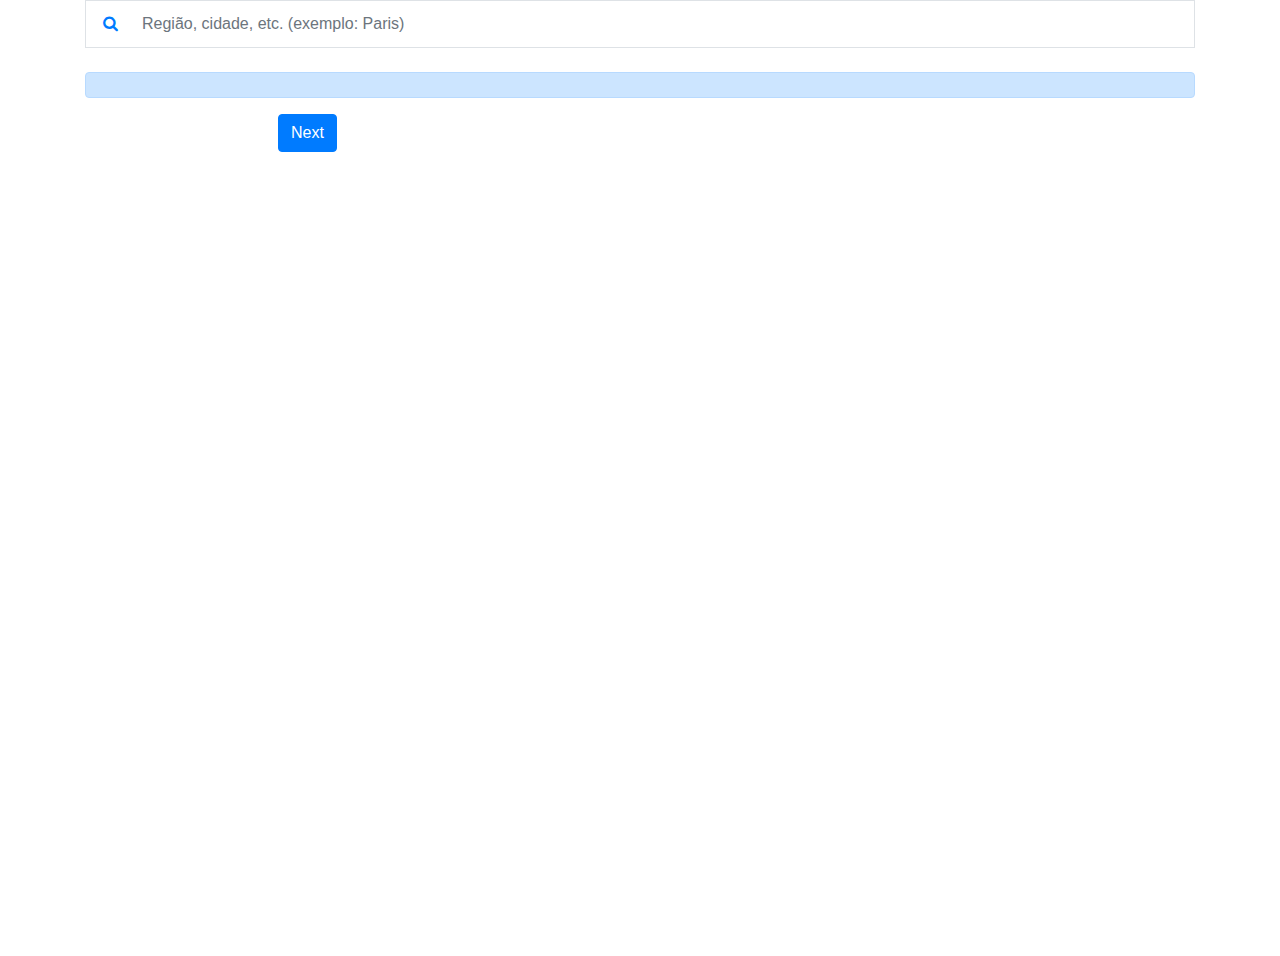
<file: turismo.html>
<!DOCTYPE html>
<html class='use-all-space'>
<head>
    <meta http-equiv='X-UA-Compatible' content='IE=Edge' />
    <meta charset='UTF-8'>
    <title>OpenTripMap e TOMTOM</title>
    <meta name='viewport' content='width=device-width,initial-scale=1,maximum-scale=1,user-scalable=no'/>

    <link rel="stylesheet" href="https://cdnjs.cloudflare.com/ajax/libs/twitter-bootstrap/4.4.1/css/bootstrap.min.css"
    />
    <link rel="stylesheet" type="text/css" href="https://stackpath.bootstrapcdn.com/font-awesome/4.7.0/css/font-awesome.min.css"
    />
    <link rel='stylesheet' type='text/css' href='https://api.tomtom.com/maps-sdk-for-web/cdn/6.x/6.23.0/maps/maps.css'>
    
    <link rel='stylesheet' type='text/css' href='index.css'/>
</head>
<body>

    <!-- FORMULÁRIO DE PESQUISA -->
    <div class="container">
        <form id="search_form" class="input-group mb-4 border p-1">
            <div class="input-group-prepend border-0">
                <button id="button-search" type="submit" class="btn btn-link ">
                    <i class="fa fa-search"></i>
                </button>
            </div>
            <input
                id="textbox"
                type="search"
                placeholder="Região, cidade, etc. (exemplo: Paris)"
                aria-describedby="button-search"
                class="form-control bg-none border-0"
            />
        </form>
    
        <div id="info" class="alert alert-primary"></div>
        <div class="row">
            <div class="col-12 col-lg-5">
                <div id="list" class="list-group"></div>
                <nav class="text-center">
                    <button id="next_button" type="button" class="btn btn-primary">
                        Next
                    </button>
                </nav>
            </div>
            <div class="col-12 col-lg-7">
                <div id="poi" class="alert"></div>
            </div>
        </div>
    </div>


    <!-- MAPA -->
    <div class="parentMap">
        <div id='map' class='map'></div>
    </div>
    

    <script src='https://api.tomtom.com/maps-sdk-for-web/cdn/6.x/6.23.0/maps/maps-web.min.js'></script>
    <script type='text/javascript' src='mobile-or-tablet.js'></script>
    <script type='text/javascript' src='rendermap.js'></script>
    <script type='text/javascript' src='pontosturisticos.js'></script>

</body>
</html>
</file>
<file: index.css>
* {
    box-sizing: border-box;
}

    *:before,
    *:after {
        box-sizing: border-box;
    }

body {
    height: 100%;
    margin: 0;
}


.map {
    height: 100%;
    position: absolute;
    width: 100%;
}
@media screen and (min-width: 900px) {
    .parentMap{
        position: relative;
        height: 800px;
    }
    .map {
        height: 60%;
        width: 60%;
        left: 20%;
    }
}

.full-map {
    flex: 1;
    height: 100vh;
}

.tt-foldable {
    background-color: #ffffff;
    max-height: 999px;
    max-width: 100%;
    transition: max-height .2s ease,
        max-width .2s ease;
}

.tt-foldable:before {
        background-color: #ffffff;
        content: "";
        display: block;
        height: 100%;
        left: 0;
        opacity: 0;
        position: absolute;
        top: 0;
        transition: opacity .2s ease;
        width: 100%;
        z-index: -1;
    }

.tt-foldable.-open {
        overflow: hidden;
    }

.tt-foldable.-open:before {
            z-index: 1;
        }

.tt-foldable.-folded {
        max-height: 0;
        max-width: 32px;
        padding-left: 24px;
        padding-right: 24px;
        transition: max-height .2s ease,
            max-width .2s .2s ease;
    }

.tt-foldable.-folded:before {
            opacity: 1;
            transition: opacity .2s ease;
            z-index: 1;
        }

.tt-foldable.-folded .tt-foldable__button {
            right: 18px;
            top: 18px;
            transform: rotate(-180deg);
            transition: left .2s ease;
            background-color: transparent;
        }

.tt-foldable__button {
        background-color: transparent;
        background-image: url([data-uri]);
        border: 0;
        cursor: pointer;
        height: 12px;
        position: absolute;
        width: 12px;
        z-index: 2;
    }

.tt-foldable__button:focus {
            outline: none;
        }

.tt-foldable__button.-top-right {
            right: 16px;
            top: 16px;
        }

.tt-marker {
    background-image: url([data-uri]);
    background-size: cover;
    border-radius: 50%;
    cursor: pointer;
    height: 42px;
    position: absolute;
    width: 34px;
}

.tt-marker:before {
        background-position: center 7px;
        background-repeat: no-repeat;
        content: "";
        display: block;
        height: 100%;
        position: absolute;
        width: 100%;
    }

.tt-marker.-start:before {
            background-image: url([data-uri]);
        }

.tt-popup {
    font-family: "Gotham", Helvetica, Arial, sans-serif;
    padding-bottom: 12px;
}

.tt-popup.-medium {
        max-height: 300px;
        max-width: 300px;
    }

.tt-popup.-black .mapboxgl-popup-tip:before {
            background-color: #000000;
            box-shadow: 0 4px 12px 0 rgba(0, 0, 0, .3);
            content: "";
            display: block;
            height: 18px;
            left: 50%;
            position: absolute;
            transform: rotate(45deg);
            width: 16px;
        }

.tt-popup.-black .mapboxgl-popup-content {
            background-color: black;
            color: white;
            padding: 8px !important;
        }

.tt-popup .mapboxgl-popup-content {
        border-radius: 0;
        box-shadow: 0 4px 12px 0 rgba(0, 0, 0, .3);
        padding: 16px;
    }

.tt-popup .mapboxgl-popup-close-button {
        border: 1px solid transparent;
        font-size: 16px;
    }

.tt-popup .mapboxgl-popup-close-button:focus,
    .tt-popup .tt-button:focus {
        border: 1px solid #94b106;
    }

.tt-popup .mapboxgl-popup-close-button::-moz-focus-inner {
        border: 0;
        outline: none;
    }

.tt-popup .mapboxgl-popup-tip {
        border: 0;
        height: 20px;
        overflow: hidden;
        position: relative;
        width: 36px;
    }

.tt-popup.mapboxgl-popup-anchor-bottom-right .mapboxgl-popup-tip:before,
    .tt-popup.mapboxgl-popup-anchor-bottom-left .mapboxgl-popup-tip:before {
        margin-top: -9px;
    }

.tt-popup.mapboxgl-popup-anchor-top-right .mapboxgl-popup-tip:before,
    .tt-popup.mapboxgl-popup-anchor-top-left .mapboxgl-popup-tip:before {
        bottom: -9px;
    }

.tt-popup.mapboxgl-popup-anchor-top-right .mapboxgl-popup-tip:before {
        left: 8px;
    }

.tt-popup.mapboxgl-popup-anchor-bottom-right .mapboxgl-popup-tip:before {
        left: 8px;
    }

.tt-popup.mapboxgl-popup-anchor-top-left .mapboxgl-popup-tip:before {
        left: initial;
        right: 8px;
    }

.tt-popup.mapboxgl-popup-anchor-bottom-left .mapboxgl-popup-tip:before {
        left: initial;
        right: 8px;
    }

.tt-popup.mapboxgl-popup-anchor-left .mapboxgl-popup-tip,
    .tt-popup.mapboxgl-popup-anchor-right .mapboxgl-popup-tip {
        height: 36px;
        width: 20px;
    }

.tt-popup.mapboxgl-popup-anchor-left .mapboxgl-popup-tip:before,
    .tt-popup.mapboxgl-popup-anchor-right .mapboxgl-popup-tip:before {
        margin-top: -8px;
    }

.tt-popup.mapboxgl-popup-anchor-top .mapboxgl-popup-tip:before {
        bottom: -9px;
        margin-left: -9px;
    }

.tt-popup.mapboxgl-popup-anchor-right .mapboxgl-popup-tip:before {
        left: -9px;
        top: 50%;
    }

.tt-popup.mapboxgl-popup-anchor-bottom .mapboxgl-popup-tip:before {
        margin-left: -9px;
        margin-top: -9px;
    }

.tt-popup.mapboxgl-popup-anchor-left .mapboxgl-popup-tip:before {
        left: initial;
        right: -9px;
        top: 50%;
    }

.tt-popup .mapboxgl-popup-tip:before {
        background-color: #ffffff;
        box-shadow: 0 4px 12px 0 rgba(0, 0, 0, .3);
        content: "";
        display: block;
        height: 18px;
        left: 50%;
        position: absolute;
        transform: rotate(45deg);
        width: 16px;
    }

.tt-search-result {
    font-size: 14px;
    display: flex;
    align-items: baseline;
    width: 100%;
    justify-content: space-between;
}

.tt-search-result__name {
        display: block;
        font-weight: bold;
    }

.tt-search-result__address {
        color: #666666;
        display: block;
        font-size: 12px;
    }

.tt-search-result__distance {
        color: #666666;
        display: block;
        font-size: 12px;
        white-space: nowrap;
        padding-left: 8px;
    }

.tt-search-result__name + .tt-search-result__address {
        margin-top: 8px;
    }

.tt-pop-up-container {
    align-items: flex-start;
    display: flex;
}

.tt-pop-up-container .pop-up-icon > div {
        background-size: contain;
        height: 30px;
        width: 30px;
    }

.tt-pop-up-container .pop-up-content {
        align-items: baseline;
        display: flex;
        font-family: Verdana, sans-serif;
        font-size: 13px;
        padding: 6px 6px 1px;
    }

.tt-pop-up-container .pop-up-content .pop-up-result-name {
            font-size: 15px;
            font-weight: bold;
            margin-bottom: 10px;
        }

.tt-pop-up-container .pop-up-content .pop-up-result-distance, .tt-pop-up-container .pop-up-content .pop-up-result-position, .tt-pop-up-container .pop-up-content .pop-up-result-type {
            color: #878787;
        }

.tt-pop-up-container .pop-up-content .pop-up-result-distance {
            white-space: nowrap;
        }

.tt-pop-up-container .pop-up-content .pop-up-result-header {
            border-bottom: 1px solid #f2f2f2;
            font-size: 18px;
            font-weight: bold;
            margin-bottom: 0;
            padding-bottom: 12px;
        }

.tt-pop-up-container .pop-up-content .pop-up-result-title {
            font-size: 14px;
            font-weight: bold;
            margin-bottom: 0;
            padding: 16px 0 5px 0;
        }

.tt-pop-up-container .pop-up-content .pop-up-result-traffic {
            color: #666666;
            font-family: Noway, Gotham, Helvetica;
            font-size: 14px;
        }

.tt-pop-up-container .pop-up-content .pop-up-result-traffic.-important {
                color: #b1110e;
            }

.tt-search-marker {
    background-size: contain;
    height: 36px;
    width: 30px;
}

.tt-search-marker .marker-inner {
        background-size: contain;
        height: 28px;
        margin-left: 1px;
        margin-top: 1px;
        width: 28px;
    }

.tt-search-marker .entry-points-counter {
        position: absolute;
        top: -5px;
        right: -10px;
    }

.tt-entry-point-marker {
    height: 36px;
    width: 30px;
    border: 1px solid white;
    top: -4px;
}

.tt-entry-point-marker .icon {
        width: 100%;
        height: 100%;
        background-position: center;
        background-color: #008d53;
    }

.tt-entry-point-marker .pointer {
        background-color: inherit;
        width: 6px;
        height: 6px;
        transform: rotateZ(45deg);
        position: relative;
        left: 11px;
        top: 32px;
        border-right: 1px solid white;
        border-bottom: 1px solid white;
    }

.loader:before {
    -webkit-animation: loader .6s linear infinite;
            animation: loader .6s linear infinite;
    border-radius: 50%;
    border-right: 2px solid transparent;
    border-top: 2px solid #0077dd;
    box-sizing: border-box;
    content: "";
    height: 20px;
    margin-left: -10px;
    position: absolute;
    width: 20px;
}

.loader-center {
    align-items: center;
    display: flex;
    justify-content: center;
}

@-webkit-keyframes loader {
    to {
        transform: rotate(360deg);
    }
}

@keyframes loader {
    to {
        transform: rotate(360deg);
    }
}

.loading-circle__wrap {
        align-items: center;
        background: #FFFFFF;
        display: flex;
        flex-direction: column;
        height: 100%;
        justify-content: center;
        position: absolute;
        left: 0;
        top: 0;
        width: 100%;
    }

.loading-circle__wrap.hide {
            display: none;
        }

.loading-circle__text {
        color: #b5bcc4;
        font-size: 14px;
        font-weight: bold;
        letter-spacing: normal;
    }

.loading-circle,
.loading-circle:after {
    border-radius: 50%;
    width: 10em;
    height: 10em;
}

.loading-circle {
    animation: spinner 1.1s infinite linear;
    border-top: 1.1em solid rgba(0, 0, 0, 0.11);
    border-right: 1.1em solid rgba(0, 0, 0, 0.11);
    border-bottom: 1.1em solid rgba(0, 0, 0, 0.11);
    border-left: 1.1em solid #a2a9b4;
    font-size: 10px;
    margin-top: 20px;
    position: relative;
    transform: translateZ(0);
    -webkit-transform: translateZ(0);
    -ms-transform: translateZ(0);
    -webkit-animation: spinner 1.1s infinite linear;
}

.loading-circle-small {
    width: 32px;
    height: 32px;
    -webkit-animation: spinner 1.1s infinite linear;
            animation: spinner 1.1s infinite linear;
    background-image: url("data:image/svg+xml,%3C%3Fxml version='1.0' encoding='UTF-8'%3F%3E%3Csvg width='32px' height='32px' viewBox='0 0 32 32' version='1.1' xmlns='http://www.w3.org/2000/svg' xmlns:xlink='http://www.w3.org/1999/xlink'%3E%3Ctitle%3Espinner_small%3C/title%3E%3Cg id='spinner_small' stroke='none' stroke-width='1' fill='none' fill-rule='evenodd'%3E%3Cg id='Group' transform='translate(2.000000, 2.000000)' fill-rule='nonzero'%3E%3Cpath d='M14,0.5 C6.54415588,0.5 0.5,6.54415588 0.5,14 C0.5,21.4558441 6.54415588,27.5 14,27.5 C21.4558441,27.5 27.5,21.4558441 27.5,14 C27.5,6.54415588 21.4558441,0.5 14,0.5 Z M14,3.5 C19.7989899,3.5 24.5,8.20101013 24.5,14 C24.5,19.7989899 19.7989899,24.5 14,24.5 C8.20101013,24.5 3.5,19.7989899 3.5,14 C3.5,8.20101013 8.20101013,3.5 14,3.5 Z' id='Oval' fill='%23E3E3E3'%3E%3C/path%3E%3Cpath d='M14,0.5 L14,3.5 C8.29607553,3.5 3.65442656,8.04814202 3.50377424,13.7157049 L3.5,14 L0.5,14 C0.5,6.64770927 6.37742858,0.668165535 13.6901692,0.503485364 L14,0.5 Z' id='Oval' fill='%23A2A9B4'%3E%3C/path%3E%3C/g%3E%3C/g%3E%3C/svg%3E");
}

@-webkit-keyframes spinner {
    0% {
        transform: rotate(0deg);
    }
    100% {
        transform: rotate(360deg);
    }
}

@keyframes spinner {
    0% {
        transform: rotate(0deg);
    }
    100% {
        transform: rotate(360deg);
    }
}

.mapboxgl-marker {
    cursor: pointer;
}

/* These are fixes for the pop up to prevent blurry content */

.mapboxgl-popup {
    will-change: unset;
}

.mapboxgl-popup .mapboxgl-popup-close-button {
        color: #6b6b6b;
        font-size: 18px;
        padding-right: 7px;
        padding-top: 3px;
    }

.mapboxgl-popup-content {
    padding-top: 20px !important;
}

/* Popup tip fix */

.mapboxgl-popup-anchor-bottom .mapboxgl-popup-tip {
    margin-top: -1;
}

.mapboxgl-popup-anchor-right .mapboxgl-popup-tip {
    margin-left: -1;
}

.mapboxgl-popup-anchor-top .mapboxgl-popup-tip {
    margin-bottom: -1;
}

.mapboxgl-popup-anchor-left .mapboxgl-popup-tip {
    margin-right: -1;
}

.map-view {
    display: flex;
}

.tt-spacing-top-8 {
    margin-top: 8px;
}

.tt-spacing-top-12 {
    margin-top: 12px;
}

.tt-spacing-top-16 {
    margin-top: 16px;
}

.tt-spacing-top-24 {
    margin-top: 16px;
}

.tt-spacing-top-36 {
    margin-top: 36px;
}

.tt-hint-text {
    color: #bebebe;
    display: inline-block;
    font-family: Gotham, Helvetica, Arial, sans-serif;
    font-size: 12px;
}

.tt-heading-text {
    font-family: Gotham, Helvetica, Arial, sans-serif;
    font-size: 15px;
    font-weight: bold;
}

.tt-overlay-panel {
    background-color: #ffffff;
    border-radius: 0;
    box-shadow: 0 4px 24px 0 rgba(0, 0, 0, .16);
    font-family: Gotham, Helvetica, Arial, sans-serif;
    padding: 24px 16px;
    z-index: 1;
}

.tt-overlay-panel__close {
        background: none;
        border: 1px solid transparent;
        outline: none;
        position: absolute;
        right: 0;
        top: 0;
    }

.tt-overlay-panel__close:focus {
            border: 1px solid #94b106;
        }

.tt-overlay-panel__close:before {
            content: "×";
            display: block;
        }

.tt-overlay-panel.-center {
        left: 50%;
        position: absolute;
        top: 50%;
        transform: translate(-50%, -50%);
    }

.tt-overlay-panel.-left-top {
        left: 16px;
        position: absolute;
        top: 16px;
    }

.tt-overlay-panel.-right-top {
        position: absolute;
        right: 16px;
        top: 16px;
    }

.tt-overlay-panel.-medium {
        max-width: 300px;
    }

.tt-side-panel {
    background-color: #f2f2f2;
    box-shadow: 0 4px 24px 0 rgba(0, 0, 0, .16);
    display: flex;
    flex-direction: column;
    font-family: Gotham, Helvetica, Arial, sans-serif;
    height: 100vh;
    justify-content: space-between;
    overflow: visible;
    margin: 0;
    width: 376px;
    z-index: 1;
}

.tt-side-panel.-folded {
        display: none;
    }

.tt-side-panel__close-button {
        cursor: pointer;
        position: absolute;
        right: 20px;
        top: 50%;
        transform: translateY(-50%) rotate(-90deg);
    }

.tt-side-panel__footer {
        background-color: #ffffff;
        border-bottom: 1px solid #e5e5e5;
        flex-basis: 36px;
        min-height: 36px;
        position: relative;
    }

.tt-side-panel__header {
        background-color: #ffffff;
        padding: 24px 24px 24px 16px;
    }

.tt-side-panel__header.-traffic {
            background-color: white;
            box-shadow: 0 5px 12px 0 rgba(0, 0, 0, .09);
            display: flex;
            min-height: 67px;
            padding: 24px 16px;
            position: relative;
            z-index: 1;
        }

.tt-side-panel__header.-traffic > div {
                cursor: pointer;
                font-size: 14px;
                font-weight: bold;
                width: 27.5%;
            }

.tt-side-panel__header.-traffic > div:first-child {
                    width: 45%;
                }

.tt-reveal-side-panel {
    background-color: #ffffff;
    box-shadow: 0 4px 24px 0 rgba(0, 0, 0, .16);
    height: 40px;
    left: 10px;
    position: absolute;
    bottom: 10px;
    width: 40px;
    z-index: 1;
}

.tt-reveal-side-panel .tt-icon {
        cursor: pointer;
        left: 15px;
        position: absolute;
        top: 50%;
        transform: translateY(-50%) rotate(90deg);
    }

.tt-modal {
    background: #ffffff;
    box-shadow: 0 4px 16px rgba(0, 0, 0, .1);
    left: 50%;
    font-family: Gotham, Helvetica, Arial, sans-serif;
    max-height: 80%;
    max-width: 80%;
    min-width: 300px;
    overflow-y: auto;
    padding: 24px;
    position: absolute;
    top: 50%;
    transform: translate(-50%, -50%);
    z-index: 4;
}

.tt-modal.-hidden {
        display: none;
    }

.tt-modal__header {
        font-size: 15px;
        font-weight: bold;
        margin-bottom: 24px;
    }

.tt-modal__close-button {
        cursor: pointer;
        position: absolute;
        right: 8px;
        top: 8px;
    }

.-modal-open:before {
    background: #ffffff;
    content: "";
    height: 100%;
    left: 0;
    opacity: .9;
    position: absolute;
    top: 0;
    width: 100%;
    z-index: 3;
}

.tt-details {
    font-size: 12px;
    line-height: 1.5;
}

.tt-details summary {
        margin-bottom: 8px;
        outline: none;
    }

.tt-abbr {
    cursor: help;
}

.tt-form-label {
    color: #666666;
    display: block;
    font-size: 13px;
    font-weight: bold;
}

.tt-form-label .tt-input,
    .tt-form-label .tt-select,
    .tt-form-label .tt-fake-select,
    .tt-form-label .tt-slider,
    .tt-form-label .tt-checkbox,
    .tt-form-label .tt-buttons-group {
        margin-top: 12px;
        width: 100%;
    }

.tt-form-label + .tt-form-label {
        margin-top: 24px;
    }

.tt-form-label[disabled] {
        color: #cccccc;
        -webkit-user-select: none;
           -moz-user-select: none;
            -ms-user-select: none;
                user-select: none;
    }

.tt-inline-input-group {
    display: flex;
    margin-left: -8px;
    margin-right: -8px;
}

.tt-inline-input-group > .tt-form-label {
        flex-grow: 1;
        margin-left: 8px;
        margin-right: 8px;
        margin-top: 0;
    }

.tt-inline-input-group > .tt-label {
        margin-left: 8px;
        margin-right: 8px;
        margin-top: 0;
    }

.tt-input-icon {
    align-items: center;
    display: flex;
    flex-direction: row-reverse;
}

.tt-input-icon .tt-input {
        flex-grow: 1;
    }

.tt-input-icon > .tt-icon:last-child {
        margin-right: 16px;
    }

.tt-input-icon + .tt-input-icon {
        margin-top: 16px;
    }

.tt-input {
    border: none;
    border-bottom: 1px solid #e5e5e5;
    color: #000000;
    font-family: Gotham, Helvetica, Arial, sans-serif;
    font-size: 15px;
    font-weight: normal;
    height: 36px;
    outline: none;
    padding: 0 12px;
    text-overflow: ellipsis;
    transition: border-color .2s ease;

    /* &:-webkit-autofill,
    &:-webkit-autofill:hover, 
    &:-webkit-autofill:focus, 
    &:-webkit-autofill:active  {
        -webkit-box-shadow: 0 0 0 30px white inset !important;
    } */
}

.tt-input:focus {
        border-color: #8dc3eb;
    }

.tt-input:hover {
        border-color: #8dc3eb;
    }

.tt-input::-webkit-input-placeholder {
        color: #666666;
    }

.tt-input::-moz-placeholder {
        color: #666666;
    }

.tt-input:-ms-input-placeholder {
        color: #666666;
    }

.tt-input::-ms-input-placeholder {
        color: #666666;
    }

.tt-input::placeholder {
        color: #666666;
    }

.tt-input[disabled] {
        background-color: #ffffff;
        border-color: #e5e5e5;
        color: #cccccc;
        -webkit-user-select: none;
           -moz-user-select: none;
            -ms-user-select: none;
                user-select: none;
    }

.tt-input[disabled]::-webkit-input-placeholder {
            color: #cccccc;
        }

.tt-input[disabled]::-moz-placeholder {
            color: #cccccc;
        }

.tt-input[disabled]:-ms-input-placeholder {
            color: #cccccc;
        }

.tt-input[disabled]::-ms-input-placeholder {
            color: #cccccc;
        }

.tt-input[disabled]::placeholder {
            color: #cccccc;
        }

@charset "utf-8";

/*
 |  tail.select - Another solution to make select fields beautiful again!
 |  @file       ./css/tail.select-default.css
 |  @author     SamBrishes <sam@pytes.net>
 |  @version    0.5.6 - Beta
 |
 |  @website    https://github.com/pytesNET/tail.select
 |  @license    X11 / MIT License
 |  @copyright  Copyright © 2014 - 2019 SamBrishes, pytesNET <info@pytes.net>
 */

/* @start GENERAL */

.tail-select,
.tail-select *,
.tail-select *:before,
.tail-select *:after{
    box-sizing: border-box;
    -moz-box-sizing: border-box;
    -webkit-box-sizing: border-box;
}

.tail-select{
    width: 250px;
    margin: 0;
    padding: 0;
    display: inline-block;
    position: relative;
}

.tail-select mark{
    color: #fff;
    background-color: #DC4650;
}

.tail-select button.tail-all,
.tail-select button.tail-none{
    color: #808080;
    cursor: pointer;
    margin: 1px 3px 0 0;
    padding: 1px 5px;
    display: inline-block;
    font-size: 10px;
    text-shadow: none;
    line-height: 14px;
    vertical-align: top;
    outline: none;
    background-color: transparent;
    border: 1px solid #a0a0a0;
    border-radius: 3px;
    -moz-border-radius: 3px;
    -webkit-border-radius: 3px;
    box-shadow: none;
    -moz-box-shadow: none;
    -webkit-box-shadow: none;
}

.tail-select button.tail-all:hover{
    color: #3C82E6;
    border-color: #3C82E6;
    background-color: transparent;
}

.tail-select button.tail-none:hover{
    color: #DC4650;
    border-color: #DC4650;
    background-color: transparent;
}

.tail-select-container{
    margin: 0;
    padding: 3px;
    text-align: left;
    border-radius: 3px;
    -moz-border-radius: 3px;
    -webkit-border-radius: 3px;
    box-shadow: 0 1px 1px 1px rgba(0, 0, 0, 0.1), 0 0 1px 1px rgba(0, 0, 0, 0.25);
    -moz-box-shadow: 0 1px 1px 1px rgba(0, 0, 0, 0.1), 0 0 1px 1px rgba(0, 0, 0, 0.25);
    -webkit-box-shadow: 0 1px 1px 1px rgba(0, 0, 0, 0.1), 0 0 1px 1px rgba(0, 0, 0, 0.25);
}

.tail-select-container .select-handle{
    width: auto;
    color: #FFFFFF;
    cursor: pointer;
    margin: 1px;
    padding: 2px 24px 2px 5px;
    display: inline-block;
    position: relative;
    font-size: 12px;
    text-align: left;
    line-height: 16px;
    vertical-align: top;
    background-color: #3C82E6;
    border-radius: 3px;
    -moz-border-radius: 3px;
    -webkit-border-radius: 3px;
    transition: background 142ms linear;
    -moz-transition: background 142ms linear;
    -webkit-transition: background 142ms linear;
}

.tail-select-container .select-handle:hover{
    background-color: #DC4650;
}

.tail-select-container .select-handle:after{
    top: 0;
    margin: 0;
    padding: 0;
    z-index: 21;
    display: inline-block;
    content: "";
    position: absolute;
    background-repeat: no-repeat;
    background-position: center center;
    width: 24px;
    height: 21px;
    opacity: 0.3;
    vertical-align: top;
    background-image: url("[data-uri]\
    9zdmciIHdpZHRoPSIxMiIgaGVpZ2h0PSIxNiIgdmlld0JveD0iMCAwIDEyIDE2Ij48cGF0aCBmaWxsPSIjZmZmZmZmIiBkP\
    SJNNy40OCA4bDMuNzUgMy43NS0xLjQ4IDEuNDhMNiA5LjQ4bC0zLjc1IDMuNzUtMS40OC0xLjQ4TDQuNTIgOCAuNzcgNC4y\
    NWwxLjQ4LTEuNDhMNiA2LjUybDMuNzUtMy43NSAxLjQ4IDEuNDhMNy40OCA4eiIvPjwvc3ZnPg==");
    transition: opacity 142ms linear;
    -moz-transition: opacity 142ms linear;
    -webkit-transition: opacity 142ms linear;
}

.tail-select-container .select-handle:hover:after{
    opacity: 1;
}

/* @end GENERAL */

/* @start LABEL */

.tail-select .select-label{
    cursor: pointer;
    color: #303438;
    width: 100%;
    margin: 0;
    padding: 5px 10px;
    display: block;
    z-index: 20;
    position: relative;
    font-size: 14px;
    text-align: left;
    line-height: 22px;
    background-color: #FFFFFF;
    border-radius: 3px;
    -moz-border-radius: 3px;
    -webkit-border-radius: 3px;
    box-shadow: 0 1px 1px 1px rgba(0, 0, 0, 0.1), 0 0 1px 1px rgba(0, 0, 0, 0.25);
    -moz-box-shadow: 0 1px 1px 1px rgba(0, 0, 0, 0.1), 0 0 1px 1px rgba(0, 0, 0, 0.25);
    -webkit-box-shadow: 0 1px 1px 1px rgba(0, 0, 0, 0.1), 0 0 1px 1px rgba(0, 0, 0, 0.25);
    transition: box-shadow 142ms linear;
    -moz-transition: box-shadow 142ms linear;
    -webkit-transition: box-shadow 142ms linear;
}

.tail-select .select-label:after{
    top: 0;
    margin: 0;
    padding: 0;
    z-index: 21;
    display: inline-block;
    content: "";
    position: absolute;
    vertical-align: top;
    background-repeat: no-repeat;
    background-position: center center;
    right: 0;
    width: 34px;
    height: 34px;
    opacity: 0.5;
    background-image: url("[data-uri]\
    9zdmciIHdpZHRoPSIxMiIgaGVpZ2h0PSIxNiIgdmlld0JveD0iMCAwIDEyIDE2Ij48cGF0aCBkPSJNMCA1bDYgNiA2LTZIM\
    HoiLz48L3N2Zz4=");
    transition: opacity 142ms linear, transform 142ms linear;
    -moz-transition: opacity 142ms linear, transform 142ms linear;
    -webkit-transition: opacity 142ms linear, transform 142ms linear;
}

.tail-select .select-label .label-count{
    margin: 0 5px 0 0;
    padding: 0 7px 0 0;
    display: inline-block;
    border-right: 1px solid #cccccc;
}

.tail-select .select-label .label-count,
.tail-select .select-label .label-inner{
    opacity: 0.75;
    transition: border-color 142ms linear, opacity 142ms linear;
    -moz-transition: border-color 142ms linear, opacity 142ms linear;
    -webkit-transition: border-color 142ms linear, opacity 142ms linear;
}

.tail-select:hover .select-label,
.tail-select.idle .select-label,
.tail-select.active .select-label{
    z-index: 25;
    box-shadow: 0 1px 1px 1px rgba(0, 0, 0, 0.1), 0 0 1px 1px #3C82E6;
    -moz-box-shadow: 0 1px 1px 1px rgba(0, 0, 0, 0.1), 0 0 1px 1px #3C82E6;
    -webkit-box-shadow: 0 1px 1px 1px rgba(0, 0, 0, 0.1), 0 0 1px 1px #3C82E6;
}

.tail-select.active .select-label{
    z-index: 27;
}

.tail-select:hover .select-label:after,
.tail-select.idle .select-label:after,
.tail-select.active .select-label:after{
    opacity: 0.85;
}

.tail-select:hover .select-label .label-count,
.tail-select.idle .select-label .label-count,
.tail-select.active .select-label .label-count,
.tail-select:hover .select-label .label-inner,
.tail-select.idle .select-label .label-inner,
.tail-select.active .select-label .label-inner{
    opacity: 1;
}

.tail-select.active .select-label:after{
    transform: rotate(180deg);
    -moz-transform: rotate(180deg);
    -webkit-transform: rotate(180deg);
}

.tail-select.disabled .select-label{
    cursor: not-allowed;
    background-color: #ededed;
    box-shadow: 0 0 1px 1px rgba(0, 0, 0, 0.35);
    -moz-box-shadow: 0 0 1px 1px rgba(0, 0, 0, 0.35);
    -webkit-box-shadow: 0 0 1px 1px rgba(0, 0, 0, 0.35);
}

/* @end LABEL */

/* @start DROPDOWN */

.tail-select .select-dropdown{
    top: 100%;
    width: 100%;
    height: auto;
    min-height: 35px;
    margin: -1px 0 0 0;
    padding: 0;
    display: none;
    z-index: 23;
    overflow: hidden;
    position: absolute;
    font-size: 14px;
    text-align: left;
    line-height: 22px;
    background-color: #FFFFFF;
    border-radius: 0 0 3px 3px;
    -moz-border-radius: 0 0 3px 3px;
    -webkit-border-radius: 0 0 3px 3px;
    box-shadow: 0 1px 1px 1px rgba(0, 0, 0, 0.1), 0 0 1px 1px rgba(0, 0, 0, 0.25);
    -moz-box-shadow: 0 1px 1px 1px rgba(0, 0, 0, 0.1), 0 0 1px 1px rgba(0, 0, 0, 0.25);
    -webkit-box-shadow: 0 1px 1px 1px rgba(0, 0, 0, 0.1), 0 0 1px 1px rgba(0, 0, 0, 0.25);
    transition: box-shadow 142ms linear;
    -moz-transition: box-shadow 142ms linear;
    -webkit-transition: box-shadow 142ms linear;
}

.tail-select.active .select-dropdown{
    z-index: 26;
}

.tail-select .select-dropdown .dropdown-search,
.tail-select .select-dropdown .dropdown-inner,
.tail-select .select-dropdown .dropdown-empty,
.tail-select .select-dropdown .dropdown-action,
.tail-select .select-dropdown input[type=text].search-input{
    width: 100%;
    margin: 0;
    padding: 0;
    display: block;
}

.tail-select .select-dropdown .dropdown-search{
    z-index: 30;
    position: relative;
    border-bottom: 1px solid #cccccc;
    box-shadow: 0 1px 1px 0 rgba(0, 0, 0, 0.1);
    -moz-box-shadow: 0 1px 1px 0 rgba(0, 0, 0, 0.1);
    -webkit-box-shadow: 0 1px 1px 0 rgba(0, 0, 0, 0.1);
}

.tail-select .select-dropdown .dropdown-search input[type=text].search-input{
    color: #303438;
    padding: 10px 15px;
    font-size: 12px;
    text-align: left;
    line-height: 20px;
    outline: none;
    background-color: transparent;
    border: 0;
    border-radius: 0;
    -moz-border-radius: 0;
    -webkit-border-radius: 0;
    box-shadow: none;
    -moz-box-shadow: none;
    -webkit-box-shadow: none;
}

.tail-select .select-dropdown .dropdown-inner{
    padding: 1px 0;
    overflow-x: hidden;
    overflow-y: auto;
}

.tail-select .select-dropdown .dropdown-empty{
    padding: 16px 0 15px 0;
    font-size: 12px;
    text-align: center;
    line-height: 18px;
}

.tail-select .select-dropdown .dropdown-action{
    padding: 6px 0 5px 0;
    text-align: center;
    border-bottom: 1px solid #cccccc;
    background-color: #f2f2f2;
}

.tail-select .select-dropdown .dropdown-action button{
    font-size: 12px;
    line-height: 16px;
}

.tail-select .select-dropdown ul,
.tail-select .select-dropdown ul li{
    width: auto;
    margin: 0;
    padding: 0;
    display: block;
    position: relative;
    list-style: none;
}

.tail-select .select-dropdown ul li{
    color: #303438;
    cursor: pointer;
    padding: 5px 10px 5px 35px;
    font-size: 12px;
    text-align: left;
    line-height: 18px;
}

.tail-select .select-dropdown ul li:first-of-type{
    margin-top: 7px;
}

.tail-select .select-dropdown ul li:last-of-type{
    margin-bottom: 7px;
}

.tail-select .select-dropdown ul li.optgroup-title{
    padding-left: 10px;
    font-size: 14px;
    background-color: transparent;
}

.tail-select .select-dropdown ul li.optgroup-title button{
    float: right;
}

.tail-select .select-dropdown ul li.dropdown-option:hover,
.tail-select .select-dropdown ul li.dropdown-option.hover{
    background-color: #f2f2f2;
}

.tail-select .select-dropdown ul li.dropdown-option:before{
    margin: 0;
    padding: 0;
    z-index: 21;
    display: inline-block;
    content: "";
    position: absolute;
    vertical-align: top;
    background-repeat: no-repeat;
    background-position: center center;
    top: 0;
    left: 0;
    width: 30px;
    height: 30px;
    transition: opacity 50ms linear;
    -moz-transition: opacity 50ms linear;
    -webkit-transition: opacity 50ms linear;
}

.tail-select .select-dropdown ul li .option-description{
    color: #484e53;
    width: auto;
    margin: 0;
    padding: 0;
    display: block;
    font-size: 10px;
    text-align: left;
    line-height: 14px;
}

.tail-select.open-top .select-dropdown{
    top: auto;
    bottom: 100%;
    margin: 0 0 -1px 0;
    border-radius: 3px 3px 0 0;
    -moz-border-radius: 3px 3px 0 0;
    -webkit-border-radius: 3px 3px 0 0;
}

.tail-select.disabled .select-dropdown ul li.dropdown-option,
.tail-select .select-dropdown ul li.dropdown-option.disabled{
    cursor: not-allowed;
    opacity: 0.65;
    background-color: #ededed;
}

.tail-select.hide-selected .select-dropdown ul li.selected{
    display: none;
}

.tail-select.hide-disabled .select-dropdown ul li.disabled{
    display: none;
}

.tail-select .select-dropdown ul li:before{
    opacity: 0;
    background-image: url("[data-uri]\
    9zdmciIHdpZHRoPSIxMiIgaGVpZ2h0PSIxNiIgdmlld0JveD0iMCAwIDEyIDE2Ij48cGF0aCBkPSJNMTIgNWwtOCA4LTQtN\
    CAxLjUtMS41TDQgMTBsNi41LTYuNUwxMiA1eiIvPjwvc3ZnPg==");
}

.tail-select .select-dropdown ul li:hover:before{
    opacity: 0.5;
}

.tail-select .select-dropdown ul li.selected:before{
    opacity: 0.85;
}

.tail-select.deselect .select-dropdown ul li.selected:hover:before{
    background-image: url("[data-uri]\
   9zdmciIHdpZHRoPSIxMiIgaGVpZ2h0PSIxNiIgdmlld0JveD0iMCAwIDEyIDE2Ij48cGF0aCBkPSJNNy40OCA4bDMuNzUgM\
   y43NS0xLjQ4IDEuNDhMNiA5LjQ4bC0zLjc1IDMuNzUtMS40OC0xLjQ4TDQuNTIgOCAuNzcgNC4yNWwxLjQ4LTEuNDhMNiA2\
   LjUybDMuNzUtMy43NSAxLjQ4IDEuNDhMNy40OCA4eiIvPjwvc3ZnPg==");
}

.tail-select.multiple .select-dropdown ul li:before{
    opacity: 0;
    background-image: url("[data-uri]\
    9zdmciIHdpZHRoPSIxNCIgaGVpZ2h0PSIxNiIgdmlld0JveD0iMCAwIDE0IDE2Ij48cGF0aCBkPSJNMTMgMUgxYy0uNTUgM\
    C0xIC40NS0xIDF2MTJjMCAuNTUuNDUgMSAxIDFoMTJjLjU1IDAgMS0uNDUgMS0xVjJjMC0uNTUtLjQ1LTEtMS0xem0wIDEz\
    SDFWMmgxMnYxMnpNNiA5SDNWN2gzVjRoMnYzaDN2Mkg4djNINlY5eiIvPjwvc3ZnPg==");
}

.tail-select.multiple .select-dropdown ul li:hover:before{
    opacity: 0.5;
}

.tail-select.multiple .select-dropdown ul li.selected:before{
    opacity: 0.85;
    background-image: url("[data-uri]\
    9zdmciIHdpZHRoPSIxNCIgaGVpZ2h0PSIxNiIgdmlld0JveD0iMCAwIDE0IDE2Ij48cGF0aCBkPSJNMTMgMUgxYy0uNTUgM\
    C0xIC40NS0xIDF2MTJjMCAuNTUuNDUgMSAxIDFoMTJjLjU1IDAgMS0uNDUgMS0xVjJjMC0uNTUtLjQ1LTEtMS0xem0wIDEz\
    SDFWMmgxMnYxMnpNNCA4YzAtMS42NiAxLjM0LTMgMy0zczMgMS4zNCAzIDMtMS4zNCAzLTMgMy0zLTEuMzQtMy0zeiIvPjw\
    vc3ZnPg==");
}

.tail-select.multiple .select-dropdown ul li.selected:hover:before{
    opacity: 0.85;
    background-image: url("[data-uri]\
    9zdmciIHdpZHRoPSIxNCIgaGVpZ2h0PSIxNiIgdmlld0JveD0iMCAwIDE0IDE2Ij48cGF0aCBkPSJNMTMgMUgxYy0uNTUgM\
    C0xIC40NS0xIDF2MTJjMCAuNTUuNDUgMSAxIDFoMTJjLjU1IDAgMS0uNDUgMS0xVjJjMC0uNTUtLjQ1LTEtMS0xem0wIDEz\
    SDFWMmgxMnYxMnptLTItNUgzVjdoOHYyeiIvPjwvc3ZnPg==");
}

.tail-select.disabled .select-dropdown ul li:before,
.tail-select .select-dropdown ul li.disabled:before{
    opacity: 0.85;
    background-image: url("[data-uri]\
    9zdmciIHdpZHRoPSIxNCIgaGVpZ2h0PSIxNiIgdmlld0JveD0iMCAwIDE0IDE2Ij48cGF0aCBkPSJNNyAxQzMuMTQgMSAwI\
    DQuMTQgMCA4czMuMTQgNyA3IDcgNy0zLjE0IDctNy0zLjE0LTctNy03em0wIDEuM2MxLjMgMCAyLjUuNDQgMy40NyAxLjE3\
    bC04IDhBNS43NTUgNS43NTUgMCAwIDEgMS4zIDhjMC0zLjE0IDIuNTYtNS43IDUuNy01Ljd6bTAgMTEuNDFjLTEuMyAwLTI\
    uNS0uNDQtMy40Ny0xLjE3bDgtOGMuNzMuOTcgMS4xNyAyLjE3IDEuMTcgMy40NyAwIDMuMTQtMi41NiA1LjctNS43IDUuN3\
    oiLz48L3N2Zz4=");
}

.tail-select.multiple.disabled .select-dropdown ul li:before,
.tail-select.multiple .select-dropdown ul li.disabled:before{
    opacity: 0.85;
    background-image: url("[data-uri]\
    9zdmciIHdpZHRoPSIxNCIgaGVpZ2h0PSIxNiIgdmlld0JveD0iMCAwIDE0IDE2Ij48cGF0aCBkPSJNMTMgMUgxYy0uNTUgM\
    C0xIC40NS0xIDF2MTJjMCAuNTUuNDUgMSAxIDFoMTJjLjU1IDAgMS0uNDUgMS0xVjJjMC0uNTUtLjQ1LTEtMS0xem0wIDEz\
    SDFWMmgxMnYxMnptLTguNS0ySDN2LTEuNUw5LjUgNEgxMXYxLjVMNC41IDEyeiIvPjwvc3ZnPg==");
}

/* @end DROPDOWN */

.tt-select {
    background-color: #ffffff;
    border: none;
    border-bottom: 1px solid #cccccc;
    border-radius: 0;
    box-shadow: none;
    font-family: Gotham, Helvetica, Arial, sans-serif;
    font-weight: normal;
    height: 32px;
    margin-top: 12px;
    overflow: hidden;
    width: 100%;
}

.tt-select option {
        display: none;
    }

.tt-fake-select.tail-select .select-label {
            border: none;
            border-bottom: 1px solid #cccccc;
            border-radius: 0;
            box-shadow: none;
            font-size: 13px;
            font-weight: normal;
            height: 32px;
            z-index: 9;
            transition: border-color .2s ease;
        }

.tt-fake-select.tail-select .select-label:after {
                height: 32px;
                width: 32px;
            }

.tt-fake-select.tail-select .select-label:hover {
                border-color: #8dc3eb;
            }

.tt-fake-select.tail-select .select-label.-blocked {
                pointer-events: none;
                color: #cccccc;
                border-bottom: 1px solid #e5e5e5;
            }

.tt-fake-select.tail-select .select-label.-blocked:after {
                    content: none;
                }

.tt-fake-select.tail-select .select-dropdown {
            font-weight: normal;
            margin-top: 6px;
            padding: 0 8px;
            border-radius: 0;
            box-shadow: none;
            border: 1px solid #8dc3eb;
        }

.tt-fake-select.tail-select:hover .select-label {
                box-shadow: none;
            }

.tt-fake-select.tail-select .select-dropdown ul li.dropdown-option:hover {
            background-color: #f2f2f2;
        }

.tt-fake-select.tail-select.active .select-label {
            box-shadow: none;
        }

.tt-filters-container.tail-select-container {
    box-shadow: none;
    margin: -4px;
    padding: 0;
}

.tt-filters-container.tail-select-container .select-handle {
        background-color: transparent;
        border: 1px solid #cccccc;
        border-radius: 1px;
        color: #666666;
        margin: 4px;
        padding: 6px 32px 6px 8px;
    }

.tt-filters-container.tail-select-container .select-handle:after {
            background-image: url("data:image/svg+xml;charset=utf-8,%3Csvg xmlns='http://www.w3.org/2000/svg' width='13' height='13' viewBox='0 0 13 13'%3E%3Cg fill='none' fill-rule='evenodd'%3E%3Cpath stroke='%23E5E5E5' d='M-21.5-21.5h55v55h-55z'/%3E%3Cpath fill='%237A7A7A' d='M8.676 6.5l4.211-4.211a.385.385 0 0 0 0-.544L11.256.113a.386.386 0 0 0-.545 0L6.5 4.323 2.289.114a.386.386 0 0 0-.544 0L.112 1.745a.384.384 0 0 0 0 .545L4.324 6.5.112 10.711a.384.384 0 0 0 0 .544l1.633 1.632a.384.384 0 0 0 .544 0l4.21-4.21 4.212 4.21c.15.15.394.15.545 0l1.631-1.632a.385.385 0 0 0 0-.544L8.677 6.5z'/%3E%3C/g%3E%3C/svg%3E");
            height: 10px;
            opacity: .5;
            top: 50%;
            transform: translateY(-50%);
            width: 10px;
            margin-left: 8px;
            background-size: contain;
        }

.tt-filters-container.tail-select-container .select-handle:hover {
            border-color: #7a7e80;
            box-shadow: 0 0 0 2px rgba(0, 0, 0, 0.15);
            fill: #b1110e;
        }

.tt-filters-container.tail-select-container .select-handle:active {
            border-color: #b1110e;
        }

.tt-button {
    background-color: #f2f2f2;
    border: 0;
    border-radius: 0;
    color: #7a7e80;
    font-family: Gotham, Helvetica, Arial, sans-serif;
    font-size: 14px;
    font-weight: bold;
    line-height: 1.5;
    margin: 0;
    padding: 8px 24px;
    transition: background-color .2s ease;
}

.tt-button.-primary {
        background-color: #000000;
        color: #ffffff;
    }

.tt-button.-sortable {
        background-color: transparent;
        padding: 0 5px;
    }

.tt-button.-sortable:hover {
            background-color: transparent;
        }

.tt-button.-toggle {
        align-items: center;
        display: flex;
        justify-content: center;
        height: 24px;
        padding: 0;
        position: absolute;
        right: 16px;
        top: 50%;
        transform: translateY(-50%);
        width: 24px;
    }

.tt-button.-big {
        padding: 8px 40px;
    }

.tt-button.-full-width {
        width: 100%;
    }

.tt-button[disabled] {
        color: #cccccc;
        -webkit-user-select: none;
           -moz-user-select: none;
            -ms-user-select: none;
                user-select: none;
    }

.tt-button[disabled].-primary {
            background-color: #cccccc;
            color: #e5e5e5;
        }

.tt-button[disabled].-primary:hover {
                background-color: #f2f2f2;
            }

.tt-button:hover {
        color: #ffffff;
        background-color: #b1110e;
        cursor: pointer;
        transition: background-color .2s ease;
    }

.tt-button:hover.-primary {
            background-color: #b1110e;
        }

.tt-button:hover.-primary:disabled {
                color: #e5e5e5;
            }

.tt-button:hover:disabled {
            cursor: default;
            color: #cccccc;
            background-color: #f2f2f2;
        }

.tt-button:hover:disabled.-primary {
                background-color: #cccccc;
            }

.tt-button.-active {
        background-color: #000000;
        color: #ffffff;
    }

.tt-button-list .tt-button {
        margin-left: 8px;
    }

.tt-button-list .tt-button:first-child {
            margin-left: 0;
        }

.tt-button:-moz-focus-inner {
        border: 0;
    }

.tt-button:focus {
        outline: none;
    }

.tt-buttons-group {
    display: flex;
}

.tt-buttons-group__button {
        background-color: #ffffff;
        border: 1px solid #e5e5e5;
        color: #666666;
        cursor: pointer;
        font-family: Gotham, Helvetica, Arial, sans-serif;
        font-size: 13px;
        font-weight: bold;
        line-height: 1.5;
        margin: 0;
        padding: 12px 24px;
        text-overflow: ellipsis;
        transition: background-color .2s ease, border-color .2s ease;
        overflow: hidden;
    }

.tt-buttons-group__button:disabled {
            border-color: #e5e5e5;
            cursor: default;
            pointer-events: none;
            -webkit-user-select: none;
               -moz-user-select: none;
                -ms-user-select: none;
                    user-select: none;
        }

.tt-buttons-group__button:disabled.-active {
                background-color: #e5e5e5;
                border-color: #e5e5e5;
                color: #666666;
            }

.tt-buttons-group__button:disabled:hover {
                background-color: transparent;
            }

.tt-buttons-group__button:disabled:hover.-active {
                    background-color: #e5e5e5;
                    border-color: #e5e5e5;
                    color: #666666;
                }

.tt-buttons-group__button:first-child {
            border-radius: 0 0 0 0;
        }

.tt-buttons-group__button:last-child {
            border-radius: 0 0 0 0;
        }

.tt-buttons-group__button:hover {
            background-color: #b1110e !important;
            border: 1px solid #b1110e !important;
            color: #ffffff;
        }

.tt-buttons-group__button.-active {
            background-color: #e5e5e5;
            border: 1px solid #e5e5e5;
        }

.tt-buttons-group__button:-moz-focus-inner {
            border: 0;
        }

.tt-buttons-group__button:focus {
            outline: none;
        }

.tt-params-box {
    background-color: #ffffff;
    border-radius: 0;
    box-shadow: 0 2px 8px 0 rgba(0, 0, 0, .11);
    width: 100%;
}

.tt-params-box__header {
        border-bottom: 1px solid #e5e5e5;
        font-size: 15px;
        font-weight: bold;
        padding: 16px;
    }

.tt-params-box__content {
        font-size: 14px;
        padding: 24px 16px;
    }

.tt-params-box + .tt-params-box {
        margin-top: 10px;
    }

.tt-tabs {
    background-color: #f2f2f2;
    display: flex;
    flex: 1;
    flex-direction: column;
    overflow: hidden;
}

.tt-tabs__tabslist {
        box-shadow: 0 5px 12px 0 rgba(0, 0, 0, .09);
        clear: both;
        z-index: 1;
    }

.tt-tabs__tab {
        background: none;
        border: 0;
        border-bottom: 3px solid transparent;
        cursor: pointer;
        float: left;
        font-family: Gotham, Helvetica, Arial, sans-serif;
        font-size: 13px;
        font-weight: bold;
        opacity: .46;
        padding: 16px 8px;
        text-transform: uppercase;
        width: 100%;
    }

.tt-tabs__tab:hover {
            opacity: 1;
        }

.tt-tabs__tab:focus {
            outline: none;
        }

.tt-tabs__tab:first-child,
        .tt-tabs__tab:last-child {
            width: 50%;
        }

.tt-tabs__tab:-moz-focus-inner {
            border: 0;
        }

.tt-tabs__tab[aria-selected=true] {
            border-bottom-color: #b1110e;
            opacity: 1;
        }

.tt-tabs__panel {
        overflow-y: auto;
        padding: 10px;
    }

.tt-tabs__panel.-hidden {
            height: 0;
            overflow: hidden;
            position: absolute;
            visibility: hidden;
            width: 0;
        }

.tt-tabs .tt-tabs__placeholder {
        font-size: 18px;
        font-weight: bold;
        margin: 0 auto;
        opacity: .46;
        padding: 56px 0;
        text-align: center;
    }

.tt-tabs .tt-tabs__placeholder.-small {
            font-size: 14px;
            line-height: 24px;
            padding: 56px 34px;
        }

.tt-checkbox {
    display: none;
}

.tt-checkbox:checked + .tt-label:before {
            background-color: #000000;
            background-image: url("data:image/svg+xml;charset=utf-8,%3Csvg xmlns='http://www.w3.org/2000/svg' width='10' height='8' viewBox='0 0 10 8'%3E%3Cpath fill='%23FFF' fill-rule='nonzero' d='M9.028.758l.313.328a1 1 0 0 1 0 1.38L4.784 7.243a1 1 0 0 1-1.447 0l-.124-.13-1.67-1.75-.892-.956a1 1 0 0 1 .016-1.381l.315-.323a1 1 0 0 1 1.447.016l.123.132.695.746.813.852L7.582.758a1 1 0 0 1 1.446 0z'/%3E%3C/svg%3E");
            background-position: 50% 50%;
            background-repeat: no-repeat;
            border-color: #000000;
        }

.tt-checkbox:disabled + .tt-label {
        color: rgba(102, 102, 102, 0.25);
    }

.tt-checkbox:disabled + .tt-label:before {
            border-color: rgba(204, 204, 204, 0.15);
        }

.tt-checkbox:disabled + .tt-label:hover:before {
                border-color: rgba(204, 204, 204, 0.15);
                box-shadow: none;
            }

.tt-checkbox[disabled][checked] + .tt-label:before {
            background-color: rgba(0, 0, 0, 0.15);
        }

.tt-checkbox + .tt-label {
        height: 16px;
        font-size: 15px;
        font-family: Gotham, Helvetica, Arial, sans-serif;
        padding-left: 26px;
        position: relative;
        width: 16px;
    }

.tt-checkbox + .tt-label:before {
            background: #ffffff;
            border: 2px solid #cccccc;
            content: "";
            display: block;
            height: 16px;
            left: 0;
            position: absolute;
            top: 0;
            width: 16px;
        }

.tt-checkbox + .tt-label:hover:before {
                border-color: #7a7e80;
                box-shadow: 0 0 0 2px rgba(0, 0, 0, 0.15);
            }

.tt-radio {
    display: none;
}

.tt-radio:checked + .tt-label:before {
            border-width: 3px !important;
            box-shadow: inset 0 0 0 4px #000000 !important;
        }

.tt-radio[disabled] + .tt-label {
        color: rgba(102, 102, 102, 0.25);
    }

.tt-radio[disabled]:checked + .tt-label:before {
            box-shadow: inset 0 0 0 4px rgba(0, 0, 0, 0.25) !important;
        }

.tt-radio[disabled]:checked + .tt-label:hover:before {
                box-shadow: inset 0 0 0 4px rgba(0, 0, 0, 0.25) !important;
            }

.tt-radio[disabled] + .tt-label:hover:before {
            box-shadow: inset 0 0 0 2px #cccccc;
        }

.tt-radio + .tt-label {
        font-family: Gotham, Helvetica, Arial, sans-serif;
        padding-left: 26px;
        position: relative;
    }

.tt-radio + .tt-label:before {
            background: #ffffff;
            border-radius: 50%;
            box-shadow: inset 0 0 0 2px #cccccc;
            content: "";
            display: block;
            height: 16px;
            left: 0;
            position: absolute;
            top: 0;
            width: 16px;
            z-index: 1;
        }

.tt-radio + .tt-label:hover:before {
                box-shadow: inset 0 0 0 1px #000000,
                    0 0 0 2px rgba(0, 0, 0, 0.15);
            }

.tt-toggle {
    display: none;
}

.tt-toggle:checked + .tt-label {
    background-color: #000000;
}

.tt-toggle:checked + .tt-label:after {
        left: 21px;
    }

.tt-toggle[disabled] + .tt-label {
    background-color: #ededed;
    cursor: default;
}

.tt-toggle[disabled][checked] + .tt-label {
    background-color: #ededed;
}

.tt-toggle + .tt-label {
    background-color: #cccccc;
    border-radius: 18px;
    cursor: pointer;
    display: block;
    font-family: Gotham, Helvetica, Arial, sans-serif;
    height: 20px;
    left: 0;
    position: relative;
    top: 0;
    transition: background-color .2s ease;
    width: 38px;
}

.tt-toggle + .tt-label:after {
        background-color: #ffffff;
        border-radius: 200px;
        box-shadow: 0 0 8px rgba(0, 0, 0, .15);
        content: "";
        height: 14px;
        left: 3px;
        position: absolute;
        top: 3px;
        transition: left .2s ease;
        width: 14px;
    }

.tt-slider {
    background: transparent;
    display: block;
    height: 23px;
    margin: 0;
    padding: 0;
    position: relative;
    width: 100%;
}

.tt-slider:disabled::-webkit-slider-runnable-track {
            background-color: #ededed;
        }

.tt-slider:disabled::-moz-range-track {
            background-color: #ededed;
        }

.tt-slider:disabled::-ms-track {
            background-color: #ededed;
        }

.tt-slider:disabled::-webkit-slider-thumb {
            background-color: #ededed;
        }

.tt-slider:disabled::-moz-range-thumb {
            background-color: #ededed;
        }

.tt-slider:disabled::-ms-thumb {
            background-color: #ededed;
        }

.tt-slider:hover::-webkit-slider-thumb {
            box-shadow: 0 0 0 3px rgba(0, 0, 0, 0.15);
        }

.tt-slider:hover::-moz-range-thumb {
            box-shadow: 0 0 0 3px rgba(0, 0, 0, 0.15);
        }

.tt-slider:hover::-ms-thumb {
            box-shadow: 0 0 0 3px rgba(0, 0, 0, 0.15);
        }

.tt-slider:hover:disabled::-webkit-slider-thumb {
                box-shadow: 0 1px 8px 0 rgba(0, 0, 0, .14);
            }

.tt-slider:hover:disabled::-moz-range-thumb {
                box-shadow: 0 1px 8px 0 rgba(0, 0, 0, .14);
            }

.tt-slider:hover:disabled::-ms-thumb {
                box-shadow: 0 1px 8px 0 rgba(0, 0, 0, .14);
            }

.tt-slider:focus {
        outline: none;
    }

.tt-slider,
    .tt-slider::-webkit-slider-thumb {
        -webkit-appearance: none;
    }

.tt-slider::-webkit-slider-runnable-track {
        background: transparent;
        background-color: #e5e5e5;
        border: 0;
        color: transparent;
        height: 5px;
        width: 100%;
        z-index: 1;
    }

.tt-slider::-moz-range-track {
        background: transparent;
        background-color: #e5e5e5;
        border: 0;
        color: transparent;
        height: 5px;
        width: 100%;
        z-index: 1;
    }

.tt-slider::-ms-track {
        background: transparent;
        background-color: #e5e5e5;
        border: 0;
        color: transparent;
        height: 5px;
        width: 100%;
        z-index: 1;
    }

.tt-slider::-webkit-slider-thumb {
        background-color: #000000;
        border: 0;
        border-radius: 50%;
        box-shadow: 0 1px 8px 0 rgba(0, 0, 0, .14);
        height: 15px;
        margin-top: -5px;
        width: 15px;
    }

.tt-slider::-moz-range-thumb {
        background-color: #000000;
        border: 0;
        border-radius: 50%;
        box-shadow: 0 1px 8px 0 rgba(0, 0, 0, .14);
        height: 15px;
        margin-top: -5px;
        width: 15px;
    }

.tt-slider::-ms-thumb {
        background-color: #000000;
        border: 0;
        border-radius: 50%;
        box-shadow: 0 1px 8px 0 rgba(0, 0, 0, .14);
        height: 15px;
        margin-top: -5px;
        width: 15px;
        margin-top: 0;
    }

.tt-slider::-ms-tooltip {
        display: none;
    }

.tt-slider::-ms-fill-lower {
        background-color: #000000;
    }

.tt-slider:-moz-focus-inner {
        border: 0;
    }

.tt-info-hint {
    border-radius: 0;
    color: #ffffff;
    font-family: Gotham, Helvetica, Arial, sans-serif;
    font-weight: bold;
    opacity: .87;
    padding: 12px 16px;
    transition-delay: 0s;
    visibility: visible;
}

.tt-info-hint:before {
        background-repeat: no-repeat;
        content: "";
        display: inline-block;
        height: 17px;
        padding-right: 8px;
        transform: translateY(4px);
        width: 24px;
    }

.tt-info-hint.-bottom-center {
        bottom: 10px;
        left: 50%;
        position: absolute;
        transform: translateX(-50%);
    }

.tt-info-hint.-error {
        background-color: #ec453d;
        color: #ffffff;
    }

.tt-info-hint.-error:before {
            background-image: url("data:image/svg+xml;charset=utf-8,%3Csvg width='16px' height='17px' viewBox='0 0 16 17' version='1.1' xmlns='http://www.w3.org/2000/svg' xmlns:xlink='http://www.w3.org/1999/xlink'%3E%3Ctitle%3EGroup%3C/title%3E%3Cdesc%3ECreated with Sketch.%3C/desc%3E%3Cg id='only_entity_results' stroke='none' stroke-width='1' fill='none' fill-rule='evenodd'%3E%3Cg id='start-copy-5' transform='translate%28-338.000000%2C -26.000000%29' fill='%23FFFFFF'%3E%3Cg id='Group-Copy-3' transform='translate%28314.000000%2C 15.000000%29'%3E%3Cg id='Group' transform='translate%2824.000000%2C 11.000000%29'%3E%3Cg id='Alert'%3E%3Cpath d='M8%2C16.5 C3.581722%2C16.5 0%2C12.918278 0%2C8.5 C0%2C4.081722 3.581722%2C0.5 8%2C0.5 C12.418278%2C0.5 16%2C4.081722 16%2C8.5 C16%2C12.918278 12.418278%2C16.5 8%2C16.5 Z M7.496%2C9.644 L8.504%2C9.644 L9.068%2C4.34 L9.068%2C4.1 L6.932%2C4.1 L6.932%2C4.34 L7.496%2C9.644 Z M7.028%2C12.5 L8.972%2C12.5 L8.972%2C10.58 L7.028%2C10.58 L7.028%2C12.5 Z' id='Combined-Shape'/%3E%3C/g%3E%3C/g%3E%3C/g%3E%3C/g%3E%3C/g%3E%3C/svg%3E");
        }

.tt-info-hint.-info {
        background-color: #98c6e8;
        color: #ffffff;
    }

.tt-info-hint.-info:before {
            background-image: url("data:image/svg+xml;charset=utf-8,%3Csvg width='16px' height='16px' viewBox='0 0 16 16' version='1.1' xmlns='http://www.w3.org/2000/svg' xmlns:xlink='http://www.w3.org/1999/xlink'%3E%3Ctitle%3ECombined Shape%3C/title%3E%3Cdesc%3ECreated with Sketch.%3C/desc%3E%3Cg id='on/off-copy' stroke='none' stroke-width='1' fill='none' fill-rule='evenodd'%3E%3Cg id='info_message' transform='translate%28-521.000000%2C -560.000000%29' fill='%23FFFFFF' fill-rule='nonzero'%3E%3Cpath d='M529%2C576 C524.581722%2C576 521%2C572.418278 521%2C568 C521%2C563.581722 524.581722%2C560 529%2C560 C533.418278%2C560 537%2C563.581722 537%2C568 C537%2C572.418278 533.418278%2C576 529%2C576 Z M528%2C565.03552 L530.08%2C565.03552 L530.08%2C563 L528%2C563 L528%2C565.03552 Z M528.052%2C572.49529 L530.028%2C572.49529 L530.028%2C566.49529 L528.052%2C566.49529 L528.052%2C572.49529 Z' id='Combined-Shape'/%3E%3C/g%3E%3C/g%3E%3C/svg%3E");
        }

.tt-info-hint.-hidden {
        opacity: 0;
        transition: visibility 0s .2s ease,
            opacity .2s ease;
        visibility: hidden;
    }

.tt-foldable {
    background-color: #ffffff;
    max-height: 999px;
    max-width: 100%;
    transition: max-height .2s ease,
        max-width .2s ease;
}

.tt-foldable:before {
        background-color: #ffffff;
        content: "";
        display: block;
        height: 100%;
        left: 0;
        opacity: 0;
        position: absolute;
        top: 0;
        transition: opacity .2s ease;
        width: 100%;
        z-index: -1;
    }

.tt-foldable.-open {
        overflow: hidden;
    }

.tt-foldable.-open:before {
            z-index: 1;
        }

.tt-foldable.-folded {
        max-height: 0;
        max-width: 32px;
        padding-left: 24px;
        padding-right: 24px;
        transition: max-height .2s ease,
            max-width .2s .2s ease;
    }

.tt-foldable.-folded:before {
            opacity: 1;
            transition: opacity .2s ease;
            z-index: 1;
        }

.tt-foldable.-folded .tt-foldable__button {
            right: 18px;
            top: 18px;
            transform: rotate(-180deg);
            transition: left .2s ease;
            background-color: transparent;
        }

.tt-foldable__button {
        background-color: transparent;
        background-image: url("data:image/svg+xml;charset=utf-8,%3Csvg width='12px' height='12px' viewBox='0 0 12 12' version='1.1' xmlns='http://www.w3.org/2000/svg' xmlns:xlink='http://www.w3.org/1999/xlink'%3E%3Ctitle%3EShape Copy 3%3C/title%3E%3Cdesc%3ECreated with Sketch.%3C/desc%3E%3Cg id='Shape-Copy-3' stroke='none' stroke-width='1' fill='none' fill-rule='evenodd'%3E%3Cpolygon fill='%239B9B9B' transform='translate%286.000000%2C 3.000000%29 scale%28-1%2C 1%29 rotate%2890.000000%29 translate%28-6.000000%2C -3.000000%29 ' points='9 -1.59 7.8582996 -3 3 3 7.8582996 9 9 7.59 5.29149798 3'/%3E%3Cpolygon id='Shape-Copy-4' fill='%239B9B9B' transform='translate%286.000000%2C 9.000000%29 scale%28-1%2C 1%29 rotate%2890.000000%29 translate%28-6.000000%2C -9.000000%29 ' points='9 4.41 7.8582996 3 3 9 7.8582996 15 9 13.59 5.29149798 9'/%3E%3C/g%3E%3C/svg%3E");
        background-repeat: no-repeat;
        border: 0;
        cursor: pointer;
        height: 12px;
        position: absolute;
        width: 12px;
        z-index: 2;
    }

.tt-foldable__button:focus {
            outline: none;
        }

.tt-foldable__button.-top-right {
            right: 16px;
            top: 16px;
        }

.tt-icon {
    background-position: 50%;
    background-repeat: no-repeat;
    display: inline-block;
}

.tt-icon.-finish {
        background-image: url("data:image/svg+xml;charset=utf-8,%3Csvg xmlns='http://www.w3.org/2000/svg' width='14' height='17' viewBox='0 0 14 17'%3E%3Cg fill='none' fill-rule='evenodd'%3E%3Cpath fill-rule='nonzero' stroke='%23E5E5E5' d='M-20.5-19.5h55v55h-55z'/%3E%3Cpath fill='%237A7E80' d='M5.811 2.194V0H8.02v2.28h1.765V0H14v16.406h-2.108V6.837H9.784V4.558H8.019v2.28H5.811v-2.28H7.92V2.28H5.933v2.193H3.946v2.194H2.108v9.74H0V0h3.946v2.194h1.865zm4.316 2.364h1.765V2.28h-1.765v2.278zM2.108 2.28v2.108h1.717V2.28H2.108z'/%3E%3C/g%3E%3C/svg%3E");
        height: 17px;
        width: 14px;
    }

.tt-icon.-finish.-white {
            background-image: url("data:image/svg+xml;charset=utf-8,%3Csvg xmlns='http://www.w3.org/2000/svg' width='14' height='17' viewBox='0 0 14 17'%3E%3Cg fill='none' fill-rule='evenodd'%3E%3Cpath fill-rule='nonzero' stroke='white' d='M-20.5-19.5h55v55h-55z'/%3E%3Cpath fill='white' d='M5.811 2.194V0H8.02v2.28h1.765V0H14v16.406h-2.108V6.837H9.784V4.558H8.019v2.28H5.811v-2.28H7.92V2.28H5.933v2.193H3.946v2.194H2.108v9.74H0V0h3.946v2.194h1.865zm4.316 2.364h1.765V2.28h-1.765v2.278zM2.108 2.28v2.108h1.717V2.28H2.108z'/%3E%3C/g%3E%3C/svg%3E");
        }

.tt-icon.-finish.-black {
            background-image: url("data:image/svg+xml;charset=utf-8,%3Csvg xmlns='http://www.w3.org/2000/svg' width='14' height='17' viewBox='0 0 14 17'%3E%3Cg fill='none' fill-rule='evenodd'%3E%3Cpath fill-rule='nonzero' stroke='black' d='M-20.5-19.5h55v55h-55z'/%3E%3Cpath fill='black' d='M5.811 2.194V0H8.02v2.28h1.765V0H14v16.406h-2.108V6.837H9.784V4.558H8.019v2.28H5.811v-2.28H7.92V2.28H5.933v2.193H3.946v2.194H2.108v9.74H0V0h3.946v2.194h1.865zm4.316 2.364h1.765V2.28h-1.765v2.278zM2.108 2.28v2.108h1.717V2.28H2.108z'/%3E%3C/g%3E%3C/svg%3E");
            height: 32px;
            width: 32px;
        }

.tt-icon.-trash {
        background-image: url("data:image/svg+xml;charset=utf-8,%3Csvg xmlns='http://www.w3.org/2000/svg' width='14' height='16' viewBox='0 0 14 16'%3E%3Cpath fill='%237A7E80' fill-rule='evenodd' d='M1.205 4.04h11.79v10.55c0 .539-.66 1.41-1.474 1.41H2.679c-.814 0-1.474-.871-1.474-1.41V4.04zm9.826-2.791h1.335c.902 0 1.634.542 1.634 1.21v.552H0V2.46c0-.67.73-1.211 1.633-1.211h1.385V.65c0-.36.392-.65.878-.65h6.257c.486 0 .878.29.878.65v.599z'/%3E%3C/svg%3E");
        height: 16px;
        width: 14px;
    }

.tt-icon.-start {
        background-image: url("data:image/svg+xml;charset=utf-8,%3Csvg xmlns='http://www.w3.org/2000/svg' width='16' height='16' viewBox='0 0 16 16'%3E%3Cg fill='none' fill-rule='evenodd'%3E%3Cpath fill-rule='nonzero' stroke='%23E5E5E5' d='M-19.5-19.5h55v55h-55z'/%3E%3Cpath fill='%237A7E80' d='M15.493.015a.4.4 0 0 1 .492.493L11.728 15.66a.4.4 0 0 1-.757.036l-2.914-7.55a.4.4 0 0 0-.23-.229L.257 5.015a.4.4 0 0 1 .035-.758l15.2-4.242z'/%3E%3C/g%3E%3C/svg%3E");
        height: 16px;
        width: 16px;
    }

.tt-icon.-start.-white {
            background-image: url("data:image/svg+xml;charset=utf-8,%3Csvg xmlns='http://www.w3.org/2000/svg' width='16' height='16' viewBox='0 0 16 16'%3E%3Cg fill='none' fill-rule='evenodd'%3E%3Cpath fill-rule='nonzero' stroke='white' d='M-19.5-19.5h55v55h-55z'/%3E%3Cpath fill='white' d='M15.493.015a.4.4 0 0 1 .492.493L11.728 15.66a.4.4 0 0 1-.757.036l-2.914-7.55a.4.4 0 0 0-.23-.229L.257 5.015a.4.4 0 0 1 .035-.758l15.2-4.242z'/%3E%3C/g%3E%3C/svg%3E");
        }

.tt-icon.-start.-black {
            background-image: url("data:image/svg+xml;charset=utf-8,%3Csvg xmlns='http://www.w3.org/2000/svg' width='16' height='16' viewBox='0 0 16 16'%3E%3Cg fill='none' fill-rule='evenodd'%3E%3Cpath fill-rule='nonzero' stroke='black' d='M-19.5-19.5h55v55h-55z'/%3E%3Cpath fill='black' d='M15.493.015a.4.4 0 0 1 .492.493L11.728 15.66a.4.4 0 0 1-.757.036l-2.914-7.55a.4.4 0 0 0-.23-.229L.257 5.015a.4.4 0 0 1 .035-.758l15.2-4.242z'/%3E%3C/g%3E%3C/svg%3E");
            height: 32px;
            width: 32px;
        }

.tt-icon.-flag {
        background-image: url("data:image/svg+xml;charset=utf-8,%3Csvg xmlns='http://www.w3.org/2000/svg' width='11' height='18' viewBox='0 0 11 18'%3E%3Cg fill='none' fill-rule='evenodd'%3E%3Cpath fill-rule='nonzero' stroke='%23E5E5E5' d='M-22.5-18.5h55v55h-55z'/%3E%3Cpath fill='%237A7E80' d='M0 0v18h1.745v-6.702L11 6.156z'/%3E%3C/g%3E%3C/svg%3E");
        height: 18px;
        width: 11px;
    }

.tt-icon.-fold {
        background-image: url("data:image/svg+xml;charset=utf-8,%3Csvg width='12px' height='12px' viewBox='0 0 12 12' version='1.1' xmlns='http://www.w3.org/2000/svg' xmlns:xlink='http://www.w3.org/1999/xlink'%3E%3Ctitle%3EShape Copy 3%3C/title%3E%3Cdesc%3ECreated with Sketch.%3C/desc%3E%3Cg id='Shape-Copy-3' stroke='none' stroke-width='1' fill='none' fill-rule='evenodd'%3E%3Cpolygon fill='%239B9B9B' transform='translate%286.000000%2C 3.000000%29 scale%28-1%2C 1%29 rotate%2890.000000%29 translate%28-6.000000%2C -3.000000%29 ' points='9 -1.59 7.8582996 -3 3 3 7.8582996 9 9 7.59 5.29149798 3'/%3E%3Cpolygon id='Shape-Copy-4' fill='%239B9B9B' transform='translate%286.000000%2C 9.000000%29 scale%28-1%2C 1%29 rotate%2890.000000%29 translate%28-6.000000%2C -9.000000%29 ' points='9 4.41 7.8582996 3 3 9 7.8582996 15 9 13.59 5.29149798 9'/%3E%3C/g%3E%3C/svg%3E");
        height: 12px;
        width: 12px;
    }

.tt-icon.-switch {
        background-image: url("data:image/svg+xml;charset=utf-8,%3Csvg xmlns='http://www.w3.org/2000/svg' width='13' height='13' viewBox='0 0 10 13'%3E%3Cg fill='none' fill-rule='nonzero'%3E%3Cpath stroke='%23fff' d='M-22.5-21.5h55v55h-55z'/%3E%3Cpath fill='%23fff' d='M3.5 8.667H10v2.166H3.5V13L0 9.75 3.5 6.5v2.167zm3-6.5V0L10 3.25 6.5 6.5V4.333H0V2.167h6.5z'/%3E%3C/g%3E%3C/svg%3E");
        height: 13px;
        width: 13px;
    }

.tt-icon.-clock {
        background-image: url("data:image/svg+xml;charset=utf-8,%3Csvg xmlns='http://www.w3.org/2000/svg' width='16' height='16' viewBox='0 0 16 16'%3E%3Cg fill='%237A7E80' fill-rule='nonzero'%3E%3Cpath d='M8 14A6 6 0 1 0 8 2a6 6 0 0 0 0 12zm0 2A8 8 0 1 1 8 0a8 8 0 0 1 0 16z'/%3E%3Cpath d='M12.366 7.434v2H7V4h2v3.434z'/%3E%3C/g%3E%3C/svg%3E");
        height: 16px;
        width: 16px;
    }

.tt-icon.-calendar {
        background-image: url("data:image/svg+xml;charset=utf-8,%3Csvg xmlns='http://www.w3.org/2000/svg' width='16' height='17' viewBox='0 0 16 17'%3E%3Cg fill='none' fill-rule='nonzero'%3E%3Cpath stroke='%23E5E5E5' d='M-19.5-19.5h55v55h-55z'/%3E%3Cg fill='%237A7E80'%3E%3Cpath d='M1 1h14a1 1 0 0 1 1 1v14a1 1 0 0 1-1 1H1a1 1 0 0 1-1-1V2a1 1 0 0 1 1-1zm1 4v10h12V5H2z'/%3E%3Cpath d='M4 9h4v4H4zM3 0h2v2H3zM11 0h2v2h-2z'/%3E%3C/g%3E%3C/g%3E%3C/svg%3E");
        height: 16px;
        width: 17px;
    }

.tt-icon.-search {
        background-image: url("data:image/svg+xml;charset=utf-8,%3Csvg width='22px' height='22px' viewBox='0 0 22 22' version='1.1' xmlns='http://www.w3.org/2000/svg' xmlns:xlink='http://www.w3.org/1999/xlink'%3E%3Ctitle%3Eic_search_and_geocoding%3C/title%3E%3Cdesc%3ECreated with Sketch.%3C/desc%3E%3Cg id='Page-1' stroke='none' stroke-width='1' fill='none' fill-rule='evenodd'%3E%3Cg id='Artboard-3-Copy-58' transform='translate%28-1532.000000%2C -533.000000%29' fill='%237A7E80' fill-rule='nonzero'%3E%3Cg id='ic_search_and_geocoding' transform='translate%281532.000000%2C 533.000000%29'%3E%3Cpath d='M9.40313872%2C0 C4.21004086%2C0 0%2C4.21004086 0%2C9.4033129 C0%2C14.5964108 4.21004086%2C18.8064516 9.40313872%2C18.8064516 C14.5965849%2C18.8064516 18.8064516%2C14.5964108 18.8064516%2C9.4033129 C18.8064516%2C4.21004086 14.5965849%2C0 9.40313872%2C0 Z M9.40313872%2C1.97952565 C13.4968291%2C1.97952565 16.8267518%2C5.30979668 16.8267518%2C9.4033129 C16.8267518%2C13.4966549 13.4968291%2C16.8267518 9.40313872%2C16.8267518 C5.30997086%2C16.8267518 1.97952565%2C13.4966549 1.97952565%2C9.4033129 C1.97952565%2C5.30979668 5.30997086%2C1.97952565 9.40313872%2C1.97952565 Z M18.4421505%2C16.3225806 L21.5608407%2C19.4413984 C22.1463864%2C20.0267592 22.1463864%2C20.9757505 21.5608407%2C21.5611113 C21.2682437%2C21.8535279 20.8845618%2C22 20.5010558%2C22 C20.1175497%2C22 19.7340437%2C21.8535279 19.4412708%2C21.5611113 L16.3225806%2C18.4422936 C16.7954132%2C17.5369097 17.5369286%2C16.7957575 18.4421505%2C16.3225806 Z' id='Combined-Shape'/%3E%3C/g%3E%3C/g%3E%3C/g%3E%3C/svg%3E");
        height: 22px;
        width: 22px;
    }

.tt-icon.-clear {
        background-image: url("data:image/svg+xml;charset=utf-8,%3Csvg xmlns='http://www.w3.org/2000/svg' width='13' height='13' viewBox='0 0 13 13'%3E%3Cg fill='none' fill-rule='evenodd'%3E%3Cpath stroke='%23E5E5E5' d='M-21.5-21.5h55v55h-55z'/%3E%3Cpath fill='%237A7A7A' d='M8.676 6.5l4.211-4.211a.385.385 0 0 0 0-.544L11.256.113a.386.386 0 0 0-.545 0L6.5 4.323 2.289.114a.386.386 0 0 0-.544 0L.112 1.745a.384.384 0 0 0 0 .545L4.324 6.5.112 10.711a.384.384 0 0 0 0 .544l1.633 1.632a.384.384 0 0 0 .544 0l4.21-4.21 4.212 4.21c.15.15.394.15.545 0l1.631-1.632a.385.385 0 0 0 0-.544L8.677 6.5z'/%3E%3C/g%3E%3C/svg%3E");
        height: 13px;
        width: 13px;
    }

.tt-icon.-add {
        background-image: url("data:image/svg+xml;charset=utf-8,%3Csvg width='13px' height='13px' viewBox='0 0 13 13' version='1.1' xmlns='http://www.w3.org/2000/svg' xmlns:xlink='http://www.w3.org/1999/xlink'%3E%3Ctitle%3Edot%3C/title%3E%3Cdesc%3ECreated with Sketch.%3C/desc%3E%3Cg id='Waypoints' stroke='none' stroke-width='1' fill='none' fill-rule='evenodd'%3E%3Cg transform='translate%28-54.000000%2C -471.000000%29' fill='%23000000' fill-rule='nonzero' id='Group-3'%3E%3Cg transform='translate%2835.000000%2C 458.000000%29'%3E%3Cg id='Icons/16px/search' transform='translate%2816.000000%2C 11.000000%29'%3E%3Cg id='plus'%3E%3Cpath d='M11.0070722%2C8.625 L14.1655944%2C5.46652764 C14.2781352%2C5.35398862 14.2781352%2C5.17134331 14.1655944%2C5.05880428 L12.9417901%2C3.83440427 C12.8286343%2C3.72186524 12.6459861%2C3.72186524 12.5334453%2C3.83440427 L9.37492313%2C6.99287663 L6.21640097%2C3.83440427 C6.16289796%2C3.78090211 6.08910071%2C3.75015374 6.01284356%2C3.75015374 C5.93597143%2C3.75015374 5.86278916%2C3.78090211 5.80867118%2C3.83440427 L4.58425186%2C5.05880428 C4.53013388%2C5.11292141 4.5%2C5.18610253 4.5%2C5.26297345 C4.5%2C5.33984437 4.53013388%2C5.41302548 4.58425186%2C5.46714261 L7.74277402%2C8.625 L4.58425186%2C11.7834724 C4.53013388%2C11.8375895 4.5%2C11.9107706 4.5%2C11.9870266 C4.5%2C12.0638975 4.53013388%2C12.1370786 4.58425186%2C12.1911957 L5.80867118%2C13.4155957 C5.86278916%2C13.4697129 5.93597143%2C13.4998463 6.01284356%2C13.4998463 C6.08910071%2C13.4998463 6.16289796%2C13.4697129 6.21640097%2C13.4155957 L9.37492313%2C10.2571234 L12.5334453%2C13.4155957 C12.6459861%2C13.5281348 12.8286343%2C13.5281348 12.9417901%2C13.4155957 L14.1655944%2C12.1911957 C14.2781352%2C12.0786567 14.2781352%2C11.8960114 14.1655944%2C11.7834724 L11.0070722%2C8.625 Z' id='ic_delete_normal' transform='translate%289.375000%2C 8.625000%29 rotate%2845.000000%29 translate%28-9.375000%2C -8.625000%29 '/%3E%3C/g%3E%3C/g%3E%3C/g%3E%3C/g%3E%3C/g%3E%3C/svg%3E");
        height: 18px;
        width: 18px;
    }

.tt-icon.-car {
        background-image: url("data:image/svg+xml;charset=utf-8,%3Csvg width='18px' height='16px' viewBox='0 0 18 16' version='1.1' xmlns='http://www.w3.org/2000/svg' xmlns:xlink='http://www.w3.org/1999/xlink'%3E%3Ctitle%3Ecar%3C/title%3E%3Cdesc%3ECreated with Sketch.%3C/desc%3E%3Cg id='map_interaction' stroke='none' stroke-width='1' fill='none' fill-rule='evenodd'%3E%3Cg id='Artboard' transform='translate%28-214.000000%2C -102.000000%29' fill='%237A7E80'%3E%3Cg id='car' transform='translate%28211.000000%2C 98.000000%29'%3E%3Cpath d='M6.0000522%2C18 L6.0000522%2C19.5 C6.0000522%2C19.7761424 5.77619458%2C20 5.5000522%2C20 L3.5000522%2C20 C3.22390983%2C20 3.0000522%2C19.7761424 3.0000522%2C19.5 L3.0000522%2C10.9589179 C3.00006964%2C10.4881425 3.32843452%2C10.0811228 3.7885605%2C9.98155597 C3.9535891%2C9.94584537 4.0417201%2C9.91677109 4.05295349%2C9.89433311 L6.86564543%2C4.27616358 C6.95038701%2C4.10689779 7.1234506%2C4 7.31274414%2C4 L16.6614697%2C4 C16.8501133%2C4 17.0226986%2C4.10617248 17.1077575%2C4.27455115 L19.94634%2C9.89367392 C19.9577736%2C9.91630733 20.0464977%2C9.94567357 20.2125122%2C9.98177266 C20.6721901%2C10.081707 21.0000522%2C10.4885227 21.0000522%2C10.9589381 L21.0000522%2C19.5 C21.0000522%2C19.7761424 20.7761946%2C20 20.5000522%2C20 L18.5000522%2C20 C18.2239098%2C20 18.0000522%2C19.7761424 18.0000522%2C19.5 L18.0000522%2C18 L6.0000522%2C18 Z M8.5968264%2C6 L6.5000522%2C10 L17.5000522%2C10 L15.403278%2C6 L8.5968264%2C6 Z M17.7500522%2C15 C18.4404081%2C15 19.0000522%2C14.4403559 19.0000522%2C13.75 C19.0000522%2C13.0596441 18.4404081%2C12.5 17.7500522%2C12.5 C17.0596963%2C12.5 16.5000522%2C13.0596441 16.5000522%2C13.75 C16.5000522%2C14.4403559 17.0596963%2C15 17.7500522%2C15 Z M6.2500522%2C15 C6.94040814%2C15 7.5000522%2C14.4403559 7.5000522%2C13.75 C7.5000522%2C13.0596441 6.94040814%2C12.5 6.2500522%2C12.5 C5.55969626%2C12.5 5.0000522%2C13.0596441 5.0000522%2C13.75 C5.0000522%2C14.4403559 5.55969626%2C15 6.2500522%2C15 Z' id='Combined-Shape'/%3E%3C/g%3E%3C/g%3E%3C/g%3E%3C/svg%3E");
        height: 16px;
        width: 17px;
    }

.tt-icon.-car.-black {
            background-image: url("data:image/svg+xml;charset=utf-8,%3Csvg width='18px' height='16px' viewBox='0 0 18 16' version='1.1' xmlns='http://www.w3.org/2000/svg' xmlns:xlink='http://www.w3.org/1999/xlink'%3E%3Ctitle%3Ecar%3C/title%3E%3Cdesc%3ECreated with Sketch.%3C/desc%3E%3Cg id='map_interaction' stroke='none' stroke-width='1' fill='none' fill-rule='evenodd'%3E%3Cg id='Artboard' transform='translate%28-214.000000%2C -102.000000%29' fill='%23000000'%3E%3Cg id='car' transform='translate%28211.000000%2C 98.000000%29'%3E%3Cpath d='M6.0000522%2C18 L6.0000522%2C19.5 C6.0000522%2C19.7761424 5.77619458%2C20 5.5000522%2C20 L3.5000522%2C20 C3.22390983%2C20 3.0000522%2C19.7761424 3.0000522%2C19.5 L3.0000522%2C10.9589179 C3.00006964%2C10.4881425 3.32843452%2C10.0811228 3.7885605%2C9.98155597 C3.9535891%2C9.94584537 4.0417201%2C9.91677109 4.05295349%2C9.89433311 L6.86564543%2C4.27616358 C6.95038701%2C4.10689779 7.1234506%2C4 7.31274414%2C4 L16.6614697%2C4 C16.8501133%2C4 17.0226986%2C4.10617248 17.1077575%2C4.27455115 L19.94634%2C9.89367392 C19.9577736%2C9.91630733 20.0464977%2C9.94567357 20.2125122%2C9.98177266 C20.6721901%2C10.081707 21.0000522%2C10.4885227 21.0000522%2C10.9589381 L21.0000522%2C19.5 C21.0000522%2C19.7761424 20.7761946%2C20 20.5000522%2C20 L18.5000522%2C20 C18.2239098%2C20 18.0000522%2C19.7761424 18.0000522%2C19.5 L18.0000522%2C18 L6.0000522%2C18 Z M8.5968264%2C6 L6.5000522%2C10 L17.5000522%2C10 L15.403278%2C6 L8.5968264%2C6 Z M17.7500522%2C15 C18.4404081%2C15 19.0000522%2C14.4403559 19.0000522%2C13.75 C19.0000522%2C13.0596441 18.4404081%2C12.5 17.7500522%2C12.5 C17.0596963%2C12.5 16.5000522%2C13.0596441 16.5000522%2C13.75 C16.5000522%2C14.4403559 17.0596963%2C15 17.7500522%2C15 Z M6.2500522%2C15 C6.94040814%2C15 7.5000522%2C14.4403559 7.5000522%2C13.75 C7.5000522%2C13.0596441 6.94040814%2C12.5 6.2500522%2C12.5 C5.55969626%2C12.5 5.0000522%2C13.0596441 5.0000522%2C13.75 C5.0000522%2C14.4403559 5.55969626%2C15 6.2500522%2C15 Z' id='Combined-Shape'/%3E%3C/g%3E%3C/g%3E%3C/g%3E%3C/svg%3E");
        }

.tt-icon.-car.-big {
            background-image: url("data:image/svg+xml;charset=utf-8,%3Csvg xmlns='http://www.w3.org/2000/svg' width='72' height='72' viewBox='0 0 72 72'%3E%3Cpath fill='%2361ADE0' fill-rule='evenodd' d='M27.097 54a.3.3 0 0 1 .3.3v4.259a1 1 0 0 1-1 1H17.28a1 1 0 0 1-1-1V54.3a.3.3 0 0 1 .3-.3h10.518zm28.324 0a.3.3 0 0 1 .3.3v4.259a1 1 0 0 1-1 1h-9.118a1 1 0 0 1-1-1V54.3a.3.3 0 0 1 .3-.3H55.42zM43.935 13.5a9 9 0 0 1 8.326 5.584l3.82 9.312c.035.083.063.167.087.25A6.735 6.735 0 0 1 58.5 33.75V45a4.5 4.5 0 0 1-4.5 4.5H18a4.5 4.5 0 0 1-4.5-4.5V33.75c0-2.039.904-3.867 2.333-5.104a2.14 2.14 0 0 1 .085-.25l3.82-9.312a9 9 0 0 1 8.327-5.584h15.87zm7.815 18h-31.5A2.25 2.25 0 0 0 18 33.75V45h36V33.75a2.25 2.25 0 0 0-2.25-2.25zM25.875 36a3.375 3.375 0 0 1 3.375 3.375c0 .621-.504 1.125-1.125 1.125h-4.5c-.58 0-1.057-.439-1.118-1.002l-.007-.123A3.375 3.375 0 0 1 25.875 36zm20.25 0a3.375 3.375 0 0 1 3.375 3.375c0 .621-.504 1.125-1.125 1.125h-4.5c-.58 0-1.057-.439-1.118-1.002l-.007-.123A3.375 3.375 0 0 1 46.125 36zm-2.19-18h-15.87a4.5 4.5 0 0 0-4.163 2.792L21.355 27h29.29l-2.547-6.208A4.5 4.5 0 0 0 43.935 18z'/%3E%3C/svg%3E");
        }

.tt-icon.-truck {
        background-image: url("data:image/svg+xml;charset=utf-8,%3Csvg width='16px' height='18px' viewBox='0 0 16 18' version='1.1' xmlns='http://www.w3.org/2000/svg' xmlns:xlink='http://www.w3.org/1999/xlink'%3E%3Ctitle%3Etruck%3C/title%3E%3Cdesc%3ECreated with Sketch.%3C/desc%3E%3Cg id='map_interaction' stroke='none' stroke-width='1' fill='none' fill-rule='evenodd'%3E%3Cg id='Artboard' transform='translate%28-330.000000%2C -97.000000%29' fill='%237A7E80'%3E%3Cg id='truck' transform='translate%28326.000000%2C 94.000000%29'%3E%3Cpath d='M19.0588235%2C10.5789474 L19.0588235%2C10.6810189 L19.6681949%2C11.2283123 C19.8793733%2C11.4179776 20%2C11.6884514 20%2C11.9722986 L20%2C18.6315789 C20%2C18.8931875 19.7893105%2C19.1052632 19.5294118%2C19.1052632 L19.0588235%2C19.1052632 L19.0588235%2C20.5263158 C19.0588235%2C20.7879244 18.848134%2C21 18.5882353%2C21 L16.7058824%2C21 C16.4459836%2C21 16.2352941%2C20.7879244 16.2352941%2C20.5263158 L16.2352941%2C19.1052632 L7.76470588%2C19.1052632 L7.76470588%2C20.5263158 C7.76470588%2C20.7879244 7.55401635%2C21 7.29411765%2C21 L5.41176471%2C21 C5.151866%2C21 4.94117647%2C20.7879244 4.94117647%2C20.5263158 L4.94117647%2C19.1052632 L4.47058824%2C19.1052632 C4.21068953%2C19.1052632 4%2C18.8931875 4%2C18.6315789 L4%2C11.9831405 C4%2C11.6930107 4.12600489%2C11.417183 4.34531437%2C11.2272392 L4.94117647%2C10.7111634 L4.94117647%2C10.5789474 C4.42137906%2C10.5789474 4%2C10.1575683 4%2C9.6377709 L4%2C6.78328173 C4%2C6.26348432 4.42137906%2C5.84210526 4.94117647%2C5.84210526 L4.94117647%2C5.84210526 L4.94117647%2C4.27713652 C4.94117647%2C4.07816552 5.0646996%2C3.90040244 5.2503836%2C3.83216937 C6.76011627%2C3.27738979 7.83351875%2C3 8.47059105%2C3 L15.529409%2C3 C16.1664819%2C3 17.2398859%2C3.27739035 18.7496209%2C3.83217104 C18.9352971%2C3.90040862 19.0588235%2C4.07816642 19.0588235%2C4.27713152 L19.0588235%2C5.84210526 C19.5786209%2C5.84210526 20%2C6.26348432 20%2C6.78328173 L20%2C9.6377709 C20%2C10.1575683 19.5786209%2C10.5789474 19.0588235%2C10.5789474 L19.0588235%2C10.5789474 Z M5.88235294%2C6.78947368 L5.88235294%2C11.5263158 L18.1176471%2C11.5263158 L18.1176471%2C6.78947368 L5.88235294%2C6.78947368 Z M9.64705882%2C15.3157895 L14.3529412%2C15.3157895 L14.3529412%2C14.3684211 L9.64705882%2C14.3684211 L9.64705882%2C15.3157895 Z M9.64705882%2C17.2105263 L14.3529412%2C17.2105263 L14.3529412%2C16.2631579 L9.64705882%2C16.2631579 L9.64705882%2C17.2105263 Z M5.88235294%2C15.3157895 L5.88235294%2C17.2105263 L8.70588235%2C17.2105263 L7.76470588%2C15.3157895 L5.88235294%2C15.3157895 Z M16.2352941%2C15.3157895 L15.2941176%2C17.2105263 L18.1176471%2C17.2105263 L18.1176471%2C15.3157895 L16.2352941%2C15.3157895 Z' id='Shape'/%3E%3C/g%3E%3C/g%3E%3C/g%3E%3C/svg%3E");
        height: 18px;
        width: 17px;
    }

.tt-icon.-truck.-black {
            background-image: url("data:image/svg+xml;charset=utf-8,%3Csvg width='16px' height='18px' viewBox='0 0 16 18' version='1.1' xmlns='http://www.w3.org/2000/svg' xmlns:xlink='http://www.w3.org/1999/xlink'%3E%3Ctitle%3Etruck%3C/title%3E%3Cdesc%3ECreated with Sketch.%3C/desc%3E%3Cg id='map_interaction' stroke='none' stroke-width='1' fill='none' fill-rule='evenodd'%3E%3Cg id='Artboard' transform='translate%28-330.000000%2C -97.000000%29' fill='%23000000'%3E%3Cg id='truck' transform='translate%28326.000000%2C 94.000000%29'%3E%3Cpath d='M19.0588235%2C10.5789474 L19.0588235%2C10.6810189 L19.6681949%2C11.2283123 C19.8793733%2C11.4179776 20%2C11.6884514 20%2C11.9722986 L20%2C18.6315789 C20%2C18.8931875 19.7893105%2C19.1052632 19.5294118%2C19.1052632 L19.0588235%2C19.1052632 L19.0588235%2C20.5263158 C19.0588235%2C20.7879244 18.848134%2C21 18.5882353%2C21 L16.7058824%2C21 C16.4459836%2C21 16.2352941%2C20.7879244 16.2352941%2C20.5263158 L16.2352941%2C19.1052632 L7.76470588%2C19.1052632 L7.76470588%2C20.5263158 C7.76470588%2C20.7879244 7.55401635%2C21 7.29411765%2C21 L5.41176471%2C21 C5.151866%2C21 4.94117647%2C20.7879244 4.94117647%2C20.5263158 L4.94117647%2C19.1052632 L4.47058824%2C19.1052632 C4.21068953%2C19.1052632 4%2C18.8931875 4%2C18.6315789 L4%2C11.9831405 C4%2C11.6930107 4.12600489%2C11.417183 4.34531437%2C11.2272392 L4.94117647%2C10.7111634 L4.94117647%2C10.5789474 C4.42137906%2C10.5789474 4%2C10.1575683 4%2C9.6377709 L4%2C6.78328173 C4%2C6.26348432 4.42137906%2C5.84210526 4.94117647%2C5.84210526 L4.94117647%2C5.84210526 L4.94117647%2C4.27713652 C4.94117647%2C4.07816552 5.0646996%2C3.90040244 5.2503836%2C3.83216937 C6.76011627%2C3.27738979 7.83351875%2C3 8.47059105%2C3 L15.529409%2C3 C16.1664819%2C3 17.2398859%2C3.27739035 18.7496209%2C3.83217104 C18.9352971%2C3.90040862 19.0588235%2C4.07816642 19.0588235%2C4.27713152 L19.0588235%2C5.84210526 C19.5786209%2C5.84210526 20%2C6.26348432 20%2C6.78328173 L20%2C9.6377709 C20%2C10.1575683 19.5786209%2C10.5789474 19.0588235%2C10.5789474 L19.0588235%2C10.5789474 Z M5.88235294%2C6.78947368 L5.88235294%2C11.5263158 L18.1176471%2C11.5263158 L18.1176471%2C6.78947368 L5.88235294%2C6.78947368 Z M9.64705882%2C15.3157895 L14.3529412%2C15.3157895 L14.3529412%2C14.3684211 L9.64705882%2C14.3684211 L9.64705882%2C15.3157895 Z M9.64705882%2C17.2105263 L14.3529412%2C17.2105263 L14.3529412%2C16.2631579 L9.64705882%2C16.2631579 L9.64705882%2C17.2105263 Z M5.88235294%2C15.3157895 L5.88235294%2C17.2105263 L8.70588235%2C17.2105263 L7.76470588%2C15.3157895 L5.88235294%2C15.3157895 Z M16.2352941%2C15.3157895 L15.2941176%2C17.2105263 L18.1176471%2C17.2105263 L18.1176471%2C15.3157895 L16.2352941%2C15.3157895 Z' id='Shape'/%3E%3C/g%3E%3C/g%3E%3C/g%3E%3C/svg%3E");
        }

.tt-icon.-location {
        background-image: url("data:image/svg+xml;charset=utf-8,%3Csvg width='30px' height='32px' viewBox='0 0 30 32' version='1.1' xmlns='http://www.w3.org/2000/svg' xmlns:xlink='http://www.w3.org/1999/xlink'%3E%3Ctitle%3Eic_gps_indicator%3C/title%3E%3Cdesc%3ECreated with Sketch.%3C/desc%3E%3Cdefs%3E%3Ccircle id='path-1' cx='12' cy='12' r='12'/%3E%3Cfilter x='-29.2%25' y='-16.7%25' width='158.3%25' height='166.7%25' filterUnits='objectBoundingBox' id='filter-2'%3E%3CfeMorphology radius='0.5' operator='erode' in='SourceAlpha' result='shadowSpreadOuter1'/%3E%3CfeOffset dx='0' dy='5' in='shadowSpreadOuter1' result='shadowOffsetOuter1'/%3E%3CfeGaussianBlur stdDeviation='2' in='shadowOffsetOuter1' result='shadowBlurOuter1'/%3E%3CfeColorMatrix values='0 0 0 0 0.109803922 0 0 0 0 0.133333333 0 0 0 0 0.160784314 0 0 0 0.15 0' type='matrix' in='shadowBlurOuter1'/%3E%3C/filter%3E%3ClinearGradient x1='59.319544%25' y1='2.27373675e-11%25' x2='50%25' y2='50%25' id='linearGradient-3'%3E%3Cstop stop-color='%23FFFFFF' stop-opacity='0.525267701' offset='0%25'/%3E%3Cstop stop-color='%23FFFFFF' stop-opacity='0' offset='100%25'/%3E%3C/linearGradient%3E%3C/defs%3E%3Cg id='Routing-options' stroke='none' stroke-width='1' fill='none' fill-rule='evenodd'%3E%3Cg id='travel-mode' transform='translate%28-1013.000000%2C -507.000000%29'%3E%3Cg id='ic_gps_indicator' transform='translate%281016.000000%2C 507.000000%29'%3E%3Cg id='Oval'%3E%3Cuse fill='black' fill-opacity='1' filter='url%28%23filter-2%29' xlink:href='%23path-1'/%3E%3Cuse fill='%23FFFFFF' fill-rule='evenodd' xlink:href='%23path-1'/%3E%3C/g%3E%3Ccircle id='Oval-Copy' fill='%23199FF7' transform='translate%2812.000000%2C 12.000000%29 rotate%28-369.000000%29 translate%28-12.000000%2C -12.000000%29 ' cx='12' cy='12' r='9.6'/%3E%3Cpath d='M12%2C2.4 C17.3019336%2C2.4 21.6%2C6.6980664 21.6%2C12 C21.6%2C17.3019336 17.3019336%2C21.6 12%2C21.6 C6.6980664%2C21.6 2.4%2C17.3019336 2.4%2C12 C2.4%2C6.6980664 6.6980664%2C2.4 12%2C2.4 Z M12%2C4.8 C8.0235498%2C4.8 4.8%2C8.0235498 4.8%2C12 C4.8%2C15.9764502 8.0235498%2C19.2 12%2C19.2 C15.9764502%2C19.2 19.2%2C15.9764502 19.2%2C12 C19.2%2C8.0235498 15.9764502%2C4.8 12%2C4.8 Z' id='Oval-Copy' fill='url%28%23linearGradient-3%29' fill-rule='nonzero' transform='translate%2812.000000%2C 12.000000%29 rotate%28-369.000000%29 translate%28-12.000000%2C -12.000000%29 '/%3E%3C/g%3E%3C/g%3E%3C/g%3E%3C/svg%3E");
        height: 32px;
        width: 32px;
    }

.tt-icon.-bear-left {
        background-image: url("data:image/svg+xml;charset=utf-8,%3Csvg width='24px' height='24px' viewBox='0 0 24 24' version='1.1' xmlns='http://www.w3.org/2000/svg' xmlns:xlink='http://www.w3.org/1999/xlink'%3E%3Ctitle%3Ebearleft%3C/title%3E%3Cdesc%3ECreated with Sketch.%3C/desc%3E%3Cdefs%3E%3Cpath d='M0.666371629%2C0.0444622151 C0.353795629%2C-0.103020732 -0.00068245122%2C0.134493373 -5.17023738e-05%2C0.489713584 L-5.17023738e-05%2C8.59532032 C0.00066922878%2C9.03882011 0.525121069%2C9.25181211 0.816408109%2C8.92671906 L2.08271592%2C6.95915412 C2.23680744%2C6.78609812 2.51288808%2C6.81377307 2.62406376%2C7.01905812 C3.58139112%2C8.78289812 4.38822912%2C11.2794678 4.39296%2C13.312 L4.3912704%2C18.9188042 C4.39228416%2C19.3055528 4.69573632%2C19.6187352 5.0688%2C19.6176842 L7.0980096%2C19.6194358 C7.4714112%2C19.6183848 7.77317376%2C19.3041516 7.77216%2C18.9170526 L7.77216%2C13.312 C7.76573952%2C10.5956514 6.79961963%2C7.70445837 5.48240747%2C5.36645079 C5.37292139%2C5.17202553 5.46044267%2C4.92365163 5.66724971%2C4.85463942 L7.82757227%2C4.39433337 C8.23577963%2C4.25560832 8.26720619%2C3.66917969 7.87623275%2C3.4852639 L0.666371629%2C0.0444622151 Z' id='path-1'/%3E%3C/defs%3E%3Cg id='bearleft-' stroke='none' stroke-width='1' fill='none' fill-rule='evenodd'%3E%3Cg id='Arrow/nip_Arrow_bearleft-2' transform='translate%287.000000%2C 2.000000%29'%3E%3Cg id='Arrow/nip_Arrow_bearleft' transform='translate%28-0.000000%2C 0.000000%29'%3E%3Cmask id='mask-2' fill='white'%3E%3Cuse xlink:href='%23path-1'/%3E%3C/mask%3E%3Cuse id='Fill-1' fill='%233F9CD9' transform='translate%284.076148%2C 9.809715%29 rotate%28-360.000000%29 translate%28-4.076148%2C -9.809715%29 ' xlink:href='%23path-1'/%3E%3Cg id='01Neutral/ProperBlack' mask='url%28%23mask-2%29' fill='%23000000'%3E%3Cg transform='translate%28-6.082560%2C -0.700632%29' id='Rectangle-Copy-5'%3E%3Crect x='0' y='0' width='20.2752' height='21.0189474'/%3E%3C/g%3E%3C/g%3E%3C/g%3E%3C/g%3E%3C/g%3E%3C/svg%3E");
        height: 32px;
        width: 32px;
    }

.tt-icon.-bear-right {
        background-image: url("data:image/svg+xml;charset=utf-8,%3Csvg width='24px' height='24px' viewBox='0 0 24 24' version='1.1' xmlns='http://www.w3.org/2000/svg' xmlns:xlink='http://www.w3.org/1999/xlink'%3E%3Ctitle%3Ebearleft%3C/title%3E%3Cdesc%3ECreated with Sketch.%3C/desc%3E%3Cdefs%3E%3Cpath d='M0.666371629%2C0.0444622151 C0.353795629%2C-0.103020732 -0.00068245122%2C0.134493373 -5.17023738e-05%2C0.489713584 L-5.17023738e-05%2C8.59532032 C0.00066922878%2C9.03882011 0.525121069%2C9.25181211 0.816408109%2C8.92671906 L2.08271592%2C6.95915412 C2.23680744%2C6.78609812 2.51288808%2C6.81377307 2.62406376%2C7.01905812 C3.58139112%2C8.78289812 4.38822912%2C11.2794678 4.39296%2C13.312 L4.3912704%2C18.9188042 C4.39228416%2C19.3055528 4.69573632%2C19.6187352 5.0688%2C19.6176842 L7.0980096%2C19.6194358 C7.4714112%2C19.6183848 7.77317376%2C19.3041516 7.77216%2C18.9170526 L7.77216%2C13.312 C7.76573952%2C10.5956514 6.79961963%2C7.70445837 5.48240747%2C5.36645079 C5.37292139%2C5.17202553 5.46044267%2C4.92365163 5.66724971%2C4.85463942 L7.82757227%2C4.39433337 C8.23577963%2C4.25560832 8.26720619%2C3.66917969 7.87623275%2C3.4852639 L0.666371629%2C0.0444622151 Z' id='path-1'/%3E%3C/defs%3E%3Cg id='bearleft-' stroke='none' stroke-width='1' fill='none' fill-rule='evenodd'%3E%3Cg id='Arrow/nip_Arrow_bearleft-2' transform='translate%287.000000%2C 2.000000%29'%3E%3Cg id='Arrow/nip_Arrow_bearleft' transform='translate%28-0.000000%2C 0.000000%29'%3E%3Cmask id='mask-2' fill='white'%3E%3Cuse xlink:href='%23path-1'/%3E%3C/mask%3E%3Cuse id='Fill-1' fill='%233F9CD9' transform='translate%284.076148%2C 9.809715%29 rotate%28-360.000000%29 translate%28-4.076148%2C -9.809715%29 ' xlink:href='%23path-1'/%3E%3Cg id='01Neutral/ProperBlack' mask='url%28%23mask-2%29' fill='%23000000'%3E%3Cg transform='translate%28-6.082560%2C -0.700632%29' id='Rectangle-Copy-5'%3E%3Crect x='0' y='0' width='20.2752' height='21.0189474'/%3E%3C/g%3E%3C/g%3E%3C/g%3E%3C/g%3E%3C/g%3E%3C/svg%3E");
        height: 32px;
        transform: scaleX(-1);
        width: 32px;
    }

.tt-icon.-continue {
        background-image: url("data:image/svg+xml;charset=utf-8,%3Csvg width='24px' height='24px' viewBox='0 0 24 24' version='1.1' xmlns='http://www.w3.org/2000/svg' xmlns:xlink='http://www.w3.org/1999/xlink'%3E%3Ctitle%3Econtinue%3C/title%3E%3Cdesc%3ECreated with Sketch.%3C/desc%3E%3Cdefs%3E%3Cpath d='M5.22294025%2C0.22485912 C5.0339328%2C-0.0746608797 4.60427652%2C-0.0750111955 4.4149248%2C0.224158489 L0.0780817655%2C7.29283049 C-0.1577472%2C7.66556649 0.177233214%2C8.13954375 0.599659697%2C8.03094586 L2.67495459%2C7.06407428 C2.89288121%2C7.00732312 3.10529942%2C7.17477407 3.10529942%2C7.40388059 L3.09979101%2C18.9159581 C3.09944673%2C19.303057 3.40757363%2C19.61694 3.78799846%2C19.61694 L5.85365363%2C19.6183421 C6.23373418%2C19.6186915 6.54220535%2C19.3051589 6.54254963%2C18.91806 L6.54805804%2C7.43470838 C6.54805804%2C7.20455091 6.76323046%2C7.03674965 6.98184563%2C7.09665365 L9.05025501%2C8.05091386 C9.47337004%2C8.16406586 9.81282604%2C7.68938796 9.5766528%2C7.31455007 L5.22294025%2C0.22485912 Z' id='path-1'/%3E%3C/defs%3E%3Cg id='continue' stroke='none' stroke-width='1' fill='none' fill-rule='evenodd'%3E%3Cg id='Arrow/nip_arrow_continue-2' transform='translate%287.000000%2C 2.000000%29'%3E%3Cg id='Arrow/nip_arrow_continue' transform='translate%280.000000%2C 0.000000%29'%3E%3Cmask id='mask-2' fill='white'%3E%3Cuse xlink:href='%23path-1'/%3E%3C/mask%3E%3Cuse id='Fill-1' fill='%233F9CD9' xlink:href='%23path-1'/%3E%3Cg id='01Neutral/ProperBlack' mask='url%28%23mask-2%29' fill='%23000000'%3E%3Cg transform='translate%28-4.819862%2C 0.000026%29' id='Rectangle-Copy-5'%3E%3Crect x='0' y='0' width='19.2794483' height='19.6176842'/%3E%3C/g%3E%3C/g%3E%3C/g%3E%3C/g%3E%3C/g%3E%3C/svg%3E");
        height: 32px;
        width: 32px;
    }

.tt-icon.-keep-left {
        background-image: url("data:image/svg+xml;charset=utf-8,%3Csvg width='24px' height='24px' viewBox='0 0 24 24' version='1.1' xmlns='http://www.w3.org/2000/svg' xmlns:xlink='http://www.w3.org/1999/xlink'%3E%3Ctitle%3Ekeep-left%3C/title%3E%3Cdesc%3ECreated with Sketch.%3C/desc%3E%3Cdefs%3E%3Cpath d='M5.152%2C0.768 L6.992%2C0.768 C8.0965695%2C0.768 8.992%2C1.6634305 8.992%2C2.768 L8.992%2C19.968 L8.992%2C19.968 L5.152%2C19.96608 L5.152%2C0.768 Z' id='path-1'/%3E%3Cpath d='M1.20944869%2C0.811452669 C0.897654815%2C0.667236486 0.543681032%2C0.899699238 0.544%2C1.24787831 L0.544%2C9.53275465 C0.545030789%2C9.96746344 1.06873652%2C10.1762335 1.35960916%2C9.85758444 L2.64132527%2C7.87369492 C2.79486013%2C7.70406922 3.07054801%2C7.73153897 3.18190296%2C7.93241151 C4.13786838%2C9.66128885 4.94793824%2C11.8934362 4.95299983%2C13.8853364 L4.96717228%2C19.2827987 C4.9681846%2C19.6618813 5.27086761%2C19.9688557 5.64373799%2C19.968 L7.66803611%2C19.9623317 C8.04090649%2C19.9616449 8.30813084%2C19.6622247 8.30711852%2C19.2827987 L8.32739242%2C13.8767521 C8.32064363%2C11.2142467 7.31924572%2C8.32900602 6.00390749%2C6.03734219 C5.89457717%2C5.84677081 5.98163649%2C5.60332016 6.18848676%2C5.5356759 L8.66786863%2C5.10360098 C9.07549526%2C4.96762572 9.10653967%2C4.39282122 8.71612245%2C4.21255099 L1.20944869%2C0.811452669 Z' id='path-3'/%3E%3C/defs%3E%3Cg id='keep-left' stroke='none' stroke-width='1' fill='none' fill-rule='evenodd'%3E%3Cg id='Group' transform='translate%287.000000%2C 2.000000%29'%3E%3Cmask id='mask-2' fill='white'%3E%3Cuse xlink:href='%23path-1'/%3E%3C/mask%3E%3Cg id='Clip-2'/%3E%3Cg id='01Neutral/ProperBlack' opacity='0.3' mask='url%28%23mask-2%29' fill='%23000000'%3E%3Cg transform='translate%28-5.600000%2C 0.000000%29' id='Rectangle-Copy-5'%3E%3Crect x='0' y='0' width='20.736' height='20.736'/%3E%3C/g%3E%3C/g%3E%3Cmask id='mask-4' fill='white'%3E%3Cuse xlink:href='%23path-3'/%3E%3C/mask%3E%3Cuse id='Fill-4' fill='%233F9CD9' xlink:href='%23path-3'/%3E%3Cg id='01Neutral/ProperBlack' stroke='%23979797' mask='url%28%23mask-4%29' fill='%23000000'%3E%3Cg transform='translate%28-4.832000%2C 0.768000%29' id='Rectangle-Copy-5' stroke='none'%3E%3Crect x='0' y='0' width='19.2' height='19.2'/%3E%3C/g%3E%3C/g%3E%3C/g%3E%3C/g%3E%3C/svg%3E");
        height: 32px;
        width: 32px;
    }

.tt-icon.-keep-right {
        background-image: url("data:image/svg+xml;charset=utf-8,%3Csvg width='24px' height='24px' viewBox='0 0 24 24' version='1.1' xmlns='http://www.w3.org/2000/svg' xmlns:xlink='http://www.w3.org/1999/xlink'%3E%3Ctitle%3Ekeep-left%3C/title%3E%3Cdesc%3ECreated with Sketch.%3C/desc%3E%3Cdefs%3E%3Cpath d='M5.152%2C0.768 L6.992%2C0.768 C8.0965695%2C0.768 8.992%2C1.6634305 8.992%2C2.768 L8.992%2C19.968 L8.992%2C19.968 L5.152%2C19.96608 L5.152%2C0.768 Z' id='path-1'/%3E%3Cpath d='M1.20944869%2C0.811452669 C0.897654815%2C0.667236486 0.543681032%2C0.899699238 0.544%2C1.24787831 L0.544%2C9.53275465 C0.545030789%2C9.96746344 1.06873652%2C10.1762335 1.35960916%2C9.85758444 L2.64132527%2C7.87369492 C2.79486013%2C7.70406922 3.07054801%2C7.73153897 3.18190296%2C7.93241151 C4.13786838%2C9.66128885 4.94793824%2C11.8934362 4.95299983%2C13.8853364 L4.96717228%2C19.2827987 C4.9681846%2C19.6618813 5.27086761%2C19.9688557 5.64373799%2C19.968 L7.66803611%2C19.9623317 C8.04090649%2C19.9616449 8.30813084%2C19.6622247 8.30711852%2C19.2827987 L8.32739242%2C13.8767521 C8.32064363%2C11.2142467 7.31924572%2C8.32900602 6.00390749%2C6.03734219 C5.89457717%2C5.84677081 5.98163649%2C5.60332016 6.18848676%2C5.5356759 L8.66786863%2C5.10360098 C9.07549526%2C4.96762572 9.10653967%2C4.39282122 8.71612245%2C4.21255099 L1.20944869%2C0.811452669 Z' id='path-3'/%3E%3C/defs%3E%3Cg id='keep-left' stroke='none' stroke-width='1' fill='none' fill-rule='evenodd'%3E%3Cg id='Group' transform='translate%287.000000%2C 2.000000%29'%3E%3Cmask id='mask-2' fill='white'%3E%3Cuse xlink:href='%23path-1'/%3E%3C/mask%3E%3Cg id='Clip-2'/%3E%3Cg id='01Neutral/ProperBlack' opacity='0.3' mask='url%28%23mask-2%29' fill='%23000000'%3E%3Cg transform='translate%28-5.600000%2C 0.000000%29' id='Rectangle-Copy-5'%3E%3Crect x='0' y='0' width='20.736' height='20.736'/%3E%3C/g%3E%3C/g%3E%3Cmask id='mask-4' fill='white'%3E%3Cuse xlink:href='%23path-3'/%3E%3C/mask%3E%3Cuse id='Fill-4' fill='%233F9CD9' xlink:href='%23path-3'/%3E%3Cg id='01Neutral/ProperBlack' stroke='%23979797' mask='url%28%23mask-4%29' fill='%23000000'%3E%3Cg transform='translate%28-4.832000%2C 0.768000%29' id='Rectangle-Copy-5' stroke='none'%3E%3Crect x='0' y='0' width='19.2' height='19.2'/%3E%3C/g%3E%3C/g%3E%3C/g%3E%3C/g%3E%3C/svg%3E");
        height: 32px;
        transform: scaleX(-1);
        width: 32px;
    }

.tt-icon.-merge-left {
        background-image: url("data:image/svg+xml;charset=utf-8,%3Csvg width='24px' height='24px' viewBox='0 0 24 24' version='1.1' xmlns='http://www.w3.org/2000/svg' xmlns:xlink='http://www.w3.org/1999/xlink'%3E%3Ctitle%3Emerge-left%3C/title%3E%3Cdesc%3ECreated with Sketch.%3C/desc%3E%3Cdefs%3E%3Cpath d='M7.06666667%2C20 L4.66666667%2C20 C4.22506667%2C20 3.86666667%2C19.6885545 3.86666667%2C19.3048092 L3.86666667%2C4.8 L7.86666667%2C4.8 L7.86666667%2C19.3048092 C7.86666667%2C19.6885545 7.50826667%2C20 7.06666667%2C20' id='path-1'/%3E%3Cpath d='M9.07623251%2C11.0553657 C8.11457209%2C10.2101162 7.52416553%2C8.66901007 7.40559016%2C7.39666828 C7.39394436%2C7.27479509 7.51040232%2C7.17865465 7.62756608%2C7.2097484 L9.9496672%2C8.20689267 C10.3840907%2C8.31875868 10.7278181%2C7.83055112 10.4818448%2C7.45063558 L5.96257018%2C0.225449723 C5.76600326%2C-0.0783397499 5.32558043%2C-0.0744083567 5.13430706%2C0.23295511 L0.744194916%2C7.48029973 C0.505985455%2C7.86307447 0.853594817%2C8.34341923 1.28590088%2C8.22833663 L3.64293938%2C7.20438741 C3.75128057%2C7.17508066 3.85609273%2C7.25478072 3.86209208%2C7.36843372 C3.98031456%2C9.6886705 5.02102522%2C12.2233469 6.76260106%2C13.7544458 L7.67379636%2C14.5553779 C8.60334262%2C15.3731076 9.13763761%2C16.5586014 9.13763761%2C17.8055678 L9.13763761%2C19.2852012 C9.13763761%2C19.6801276 9.45348571%2C20 9.84344342%2C20 L11.9608609%2C20 C12.3504657%2C20 12.6666667%2C19.6801276 12.6666667%2C19.2852012 L12.6666667%2C17.8055678 C12.6666667%2C15.5232154 11.6891256%2C13.3527289 9.98742781%2C11.8562977 L9.07623251%2C11.0553657 Z' id='path-3'/%3E%3C/defs%3E%3Cg id='merge-left' stroke='none' stroke-width='1' fill='none' fill-rule='evenodd'%3E%3Cg id='Group' transform='translate%285.000000%2C 2.000000%29'%3E%3Cmask id='mask-2' fill='white'%3E%3Cuse xlink:href='%23path-1'/%3E%3C/mask%3E%3Cuse id='Fill-1' fill-opacity='0' fill='%23FFFFFF' xlink:href='%23path-1'/%3E%3Cg id='01Neutral/ProperBlack' opacity='0.3' mask='url%28%23mask-2%29' fill='%23000000'%3E%3Cg transform='translate%28-3.333333%2C 0.000000%29' id='Rectangle-Copy-5'%3E%3Crect x='0' y='0' width='20' height='20'/%3E%3C/g%3E%3C/g%3E%3Cmask id='mask-4' fill='white'%3E%3Cuse xlink:href='%23path-3'/%3E%3C/mask%3E%3Cuse id='Fill-3' fill='%233F9CD9' xlink:href='%23path-3'/%3E%3Cg id='01Neutral/ProperBlack' mask='url%28%23mask-4%29' fill='%23000000'%3E%3Cg transform='translate%28-3.333333%2C 0.000000%29' id='Rectangle-Copy-5'%3E%3Crect x='0' y='0' width='20' height='20'/%3E%3C/g%3E%3C/g%3E%3C/g%3E%3C/g%3E%3C/svg%3E");
        height: 32px;
        width: 32px;
    }

.tt-icon.-roundabout-cross {
        background-image: url("data:image/svg+xml;charset=utf-8,%3Csvg width='24px' height='24px' viewBox='0 0 24 24' version='1.1' xmlns='http://www.w3.org/2000/svg' xmlns:xlink='http://www.w3.org/1999/xlink'%3E%3Ctitle%3Erondabout-cross%3C/title%3E%3Cdesc%3ECreated with Sketch.%3C/desc%3E%3Cdefs%3E%3Cpath d='M5.76923077%2C0.5 C8.95024038%2C0.5 11.5384615%2C3.06357143 11.5384615%2C6.21428571 C11.5384615%2C9.365 8.95024038%2C11.9285714 5.76923077%2C11.9285714 C2.58822115%2C11.9285714 0%2C9.365 0%2C6.21428571 C0%2C3.06357143 2.58822115%2C0.5 5.76923077%2C0.5 Z M5.76923077%2C4.07142857 C4.57608173%2C4.07142857 3.60576923%2C5.0325 3.60576923%2C6.21428571 C3.60576923%2C7.39607143 4.57608173%2C8.35714286 5.76923077%2C8.35714286 C6.96237981%2C8.35714286 7.93269231%2C7.39607143 7.93269231%2C6.21428571 C7.93269231%2C5.0325 6.96237981%2C4.07142857 5.76923077%2C4.07142857 Z' id='path-1'/%3E%3Cpath d='M6.151875%2C-6.77303571 C5.95283654%2C-7.07732143 5.50247596%2C-7.07517857 5.30632212%2C-6.76910714 L0.695264423%2C-0.634821429 C0.450072115%2C-0.253392857 0.803798077%2C0.228035714 1.24586538%2C0.114464286 L3.53012019%2C-0.839464286 C3.75908654%2C-0.899107143 3.98300481%2C-0.728035714 3.98264423%2C-0.493035714 L3.98084135%2C0.531607143 C3.98048077%2C0.681607143 3.88348558%2C0.81125 3.74213942%2C0.86375 C1.53649038%2C1.68767857 0.00584134615%2C3.81089286 1.54790623e-05%2C6.20017857 C-0.00641826923%2C8.67410714 1.65151442%2C10.8796471 3.98084135%2C11.64679 L3.98084135%2C12.6476786 C3.98012019%2C12.8451786 4.12746267%2C12.9992857 4.32650113%2C13.0000167 L7.22040235%2C13.0000167 C7.41980138%2C13.0007143 7.55524038%2C12.8444643 7.55596154%2C12.6476786 L7.58444712%2C11.0966503 C7.58733173%2C9.76843604 6.63216346%2C8.60732143 5.3409375%2C8.31625 C4.56245192%2C8.14017857 3.91016827%2C7.57375 3.6909375%2C6.81303571 C3.33504808%2C5.57589286 4.13444712%2C4.36446429 5.32002404%2C4.11767857 C6.62891827%2C3.84482143 7.58120192%2C2.67482143 7.58444712%2C1.33553571 L7.58841346%2C-0.489107143 C7.58877404%2C-0.722678571 7.81233173%2C-0.893035714 8.0409375%2C-0.833392857 L10.3273558%2C0.120178571 C10.771226%2C0.233035714 11.1238702%2C-0.253035714 10.874351%2C-0.63375 L6.151875%2C-6.77303571 Z' id='path-3'/%3E%3C/defs%3E%3Cg id='rondabout-cross' stroke='none' stroke-width='1' fill='none' fill-rule='evenodd'%3E%3Cg id='Group' transform='translate%2811.538462%2C 15.000000%29 scale%28-1%2C 1%29 translate%28-11.538462%2C -15.000000%29 translate%285.538462%2C 9.000000%29'%3E%3Cmask id='mask-2' fill='white'%3E%3Cuse xlink:href='%23path-1'/%3E%3C/mask%3E%3Cg id='Fill-1'/%3E%3Cg id='01Neutral/ProperBlack' opacity='0.3' mask='url%28%23mask-2%29' fill='%23000000'%3E%3Cg transform='translate%28-5.408654%2C -7.714286%29' id='Rectangle-Copy-5'%3E%3Crect x='0' y='0' width='21.6346154' height='21.4285714'/%3E%3C/g%3E%3C/g%3E%3Cmask id='mask-4' fill='white'%3E%3Cuse xlink:href='%23path-3'/%3E%3C/mask%3E%3Cuse id='Fill-1' fill='%233F9CD9' xlink:href='%23path-3'/%3E%3Cg id='01Neutral/ProperBlack' mask='url%28%23mask-4%29' fill='%23000000'%3E%3Cg transform='translate%28-5.048077%2C -7.357143%29' id='Rectangle-Copy-5'%3E%3Crect x='0' y='0' width='21.6346154' height='21.4285714'/%3E%3C/g%3E%3C/g%3E%3C/g%3E%3C/g%3E%3C/svg%3E");
        height: 32px;
        width: 32px;
    }

.tt-icon.-roundabout-left {
        background-image: url("data:image/svg+xml;charset=utf-8,%3Csvg width='24px' height='24px' viewBox='0 0 24 24' version='1.1' xmlns='http://www.w3.org/2000/svg' xmlns:xlink='http://www.w3.org/1999/xlink'%3E%3Ctitle%3Eroundabout-left%3C/title%3E%3Cdesc%3ECreated with Sketch.%3C/desc%3E%3Cdefs%3E%3Cpath d='M14.5706712%2C0.389731808 C11.9156712%2C0.0993062765 9.48888552%2C1.28228511 8.58852837%2C3.65249787 C8.53531409%2C3.79221418 8.36464286%2C3.90070922 8.21428571%2C3.90070922 L6.29245694%2C3.88831348 C6.1745998%2C3.88866809 6.08888552%2C3.77696596 6.12031409%2C3.6642 L7.1345998%2C1.64895167 C7.24852837%2C1.21278145 6.76317123%2C0.864554503 6.3820998%2C1.10923535 L0.227814087%2C5.59611479 C-0.0768287702%2C5.79150486 -0.0757573416%2C6.23405805 0.229956944%2C6.42802968 L6.39424266%2C10.8879588 C6.77531409%2C11.1298027 7.25888552%2C10.7829942 7.14674266%2C10.3485971 L6.13745694%2C8.01349067 C6.10602837%2C7.90037011 6.19174266%2C7.7893772 6.3095998%2C7.78902259 L9.34852837%2C7.78795876 C10.5756712%2C7.78795876 11.6367427%2C6.88795876 11.8160284%2C5.69576018 C11.9860284%2C4.57271053 13.0206712%2C3.78795876 14.1860284%2C3.91490911 C15.5410284%2C4.06065379 16.5888855%2C5.58831337 15.8095998%2C6.99044103 C15.4742427%2C7.59363252 14.8628141%2C8.00462543 14.1803141%2C8.12661124 C13.0131712%2C8.33547649 12.1424569%2C9.37058287 12.1424569%2C10.5652637 L12.1410284%2C15.9411502 C12.1406712%2C16.3329942 12.4606712%2C16.6503701 12.8549569%2C16.6503701 L14.9978141%2C16.6510793 C15.3924569%2C16.6510793 15.7120998%2C16.3337034 15.7124569%2C15.9418595 L15.7135284%2C11.6553346 C15.7135284%2C11.5053346 15.8103141%2C11.3755474 15.9517427%2C11.3230651 C18.3592427%2C10.4319304 19.9124569%2C8.02058287 19.6128141%2C5.3787389 C19.3167427%2C2.77022826 17.1960284%2C0.672001312 14.5706712%2C0.389731808 Z' id='path-1'/%3E%3C/defs%3E%3Cg id='roundabout-left' stroke='none' stroke-width='1' fill='none' fill-rule='evenodd'%3E%3Cg id='Group-2' transform='translate%282.000000%2C 5.000000%29'%3E%3Cg id='Group'%3E%3Cmask id='mask-2' fill='white'%3E%3Cuse xlink:href='%23path-1'/%3E%3C/mask%3E%3Cuse id='Fill-1' fill='%233F9CD9' xlink:href='%23path-1'/%3E%3Cg id='01Neutral/ProperBlack' mask='url%28%23mask-2%29' fill='%23000000'%3E%3Cg transform='translate%28-0.714286%2C -3.900709%29' id='Rectangle-Copy-5'%3E%3Crect x='0' y='0' width='21.4285714' height='21.2765957'/%3E%3C/g%3E%3C/g%3E%3C/g%3E%3C/g%3E%3C/g%3E%3C/svg%3E");
        height: 32px;
        width: 32px;
    }

.tt-icon.-roundabout-left1 {
        background-image: url("data:image/svg+xml;charset=utf-8,%3Csvg width='24px' height='24px' viewBox='0 0 24 24' version='1.1' xmlns='http://www.w3.org/2000/svg' xmlns:xlink='http://www.w3.org/1999/xlink'%3E%3Ctitle%3Eroundabout-left3%3C/title%3E%3Cdesc%3ECreated with Sketch.%3C/desc%3E%3Cdefs%3E%3Cpath d='M5.73846154%2C0.214428571 C8.86009231%2C0.214428571 11.4%2C2.778 11.4%2C5.92871429 C11.4%2C9.07942857 8.86009231%2C11.643 5.73846154%2C11.643 C2.61683077%2C11.643 0.0769230769%2C9.07942857 0.0769230769%2C5.92871429 C0.0769230769%2C2.778 2.61683077%2C0.214428571 5.73846154%2C0.214428571 Z M5.73846154%2C3.78585714 C4.56758462%2C3.78585714 3.61538462%2C4.74692857 3.61538462%2C5.92871429 C3.61538462%2C7.1105 4.56758462%2C8.07157143 5.73846154%2C8.07157143 C6.90933846%2C8.07157143 7.86153846%2C7.1105 7.86153846%2C5.92871429 C7.86153846%2C4.74692857 6.90933846%2C3.78585714 5.73846154%2C3.78585714 Z' id='path-1'/%3E%3Cpath d='M6.39434688%2C0.250358683 C5.12191832%2C0.097858683 3.87176965%2C0.352858683 2.79844539%2C1.00678725 C2.56220796%2C1.15071582 2.26266739%2C1.13178725 2.03774672%2C0.970358682 L0.505524518%2C-0.128061473 C0.322334414%2C-0.259847187 0.305712919%2C-0.529132901 0.471927877%2C-0.682704329 L2.75954402%2C-2.10071274 C3.08914475%2C-2.40892703 2.87200435%2C-2.9653556 2.42287032%2C-2.96428879 L-6.50782404%2C-2.96428879 C-6.86713127%2C-2.9628556 -7.10442965%2C-2.58678417 -6.95412889%2C-2.25749846 L-3.24753531%2C5.68678725 C-3.06010142%2C6.09750153 -2.47127609%2C6.06357296 -2.33123115%2C5.63428725 L-1.8996413%2C3.09622424 C-1.82572869%2C2.86693852 -1.55271178%2C2.77622424 -1.35820491%2C2.91586709 L0.611834566%2C4.32857296 C1.75412034%2C5.1364301 3.29921216%2C5.16178725 4.38526777%2C4.29285868 C4.83510911%2C3.93285868 5.44550702%2C3.75500153 6.02761302%2C3.82964439 C6.90218662%2C3.94107296 7.60524053%2C4.5664301 7.78595509%2C5.43750153 C8.02148523%2C6.5739301 7.36263742%2C7.66214439 6.29284966%2C7.9689301 C4.90972901%2C8.36535867 3.97185227%2C9.67000152 3.97185227%2C11.081073 L3.96866943%2C15.9625015 C3.96477929%2C16.3567872 4.29756286%2C16.6742872 4.68834484%2C16.678301 L6.8035186%2C16.678301 C7.19465422%2C16.6817872 7.51647467%2C16.3532158 7.52036481%2C15.9589301 L7.52708414%2C11.8953587 C7.53026698%2C11.613573 7.62681311%2C11.3378587 7.88462312%2C11.2296444 C10.2604361%2C10.2303587 11.7411638%2C7.68107296 11.3323457%2C5.0189301 C10.9486367%2C2.52178725 8.87908368%2C0.548215825 6.39434688%2C0.250358683 Z' id='path-3'/%3E%3C/defs%3E%3Cg id='roundabout-left3-' stroke='none' stroke-width='1' fill='none' fill-rule='evenodd'%3E%3Cg id='Arrow/nip_arrow_roundaboutleft3-2' transform='translate%289.000000%2C 5.000000%29'%3E%3Cg id='Arrow/nip_arrow_roundaboutleft3' transform='translate%28-0.000000%2C 0.000000%29'%3E%3Cmask id='mask-2' fill='white'%3E%3Cuse xlink:href='%23path-1'/%3E%3C/mask%3E%3Cg id='Fill-1'/%3E%3Cg id='01Neutral/ProperBlack' opacity='0.296805246' mask='url%28%23mask-2%29' fill='%23000000'%3E%3Cg transform='translate%28-8.769231%2C -4.071429%29' id='Rectangle-Copy-5'%3E%3Crect x='0' y='0' width='21.2307692' height='21.4285714'/%3E%3C/g%3E%3C/g%3E%3Cmask id='mask-4' fill='white'%3E%3Cuse xlink:href='%23path-3'/%3E%3C/mask%3E%3Cuse id='Fill-1' fill='%233F9CD9' xlink:href='%23path-3'/%3E%3Cg id='01Neutral/ProperBlack' mask='url%28%23mask-4%29' fill='%23000000'%3E%3Cg transform='translate%28-8.769231%2C -4.071429%29' id='Rectangle-Copy-5'%3E%3Crect x='0' y='0' width='21.2307692' height='21.4285714'/%3E%3C/g%3E%3C/g%3E%3C/g%3E%3C/g%3E%3C/g%3E%3C/svg%3E");
        height: 32px;
        width: 32px;
    }

.tt-icon.-roundabout-left3 {
        background-image: url("data:image/svg+xml;charset=utf-8,%3Csvg width='24px' height='24px' viewBox='0 0 24 24' version='1.1' xmlns='http://www.w3.org/2000/svg' xmlns:xlink='http://www.w3.org/1999/xlink'%3E%3Ctitle%3Erondaboutleft3%3C/title%3E%3Cdesc%3ECreated with Sketch.%3C/desc%3E%3Cdefs%3E%3Cpath d='M15.0945278%2C0.0367436594 C13.32975%2C-0.152621716 11.5599167%2C0.394015512 10.2439167%2C1.53472543 C8.97380556%2C2.63628227 8.22597222%2C4.19675838 8.17425%2C5.84118773 C8.17113889%2C5.95827049 8.11436111%2C6.06707088 8.01636111%2C6.13558877 L4.87628726%2C8.33197422 C4.65000621%2C8.49025088 4.3382606%2C8.43512243 4.17998394%2C8.20884139 C4.14454482%2C8.15817565 4.11881038%2C8.10137626 4.10408632%2C8.04132503 L3.58613889%2C5.92890568 L3.58613889%2C5.92890568 C3.40608333%2C5.48316293 2.75430556%2C5.48391587 2.57541667%2C5.93041157 L0.0375277778%2C13.5942505 C-0.105583333%2C13.9507694 0.18025%2C14.3306295 0.574194444%2C14.3087942 L8.85208333%2C14.3129353 C9.34325%2C14.2850764 9.54702778%2C13.6876155 9.16786111%2C13.3838026 L7.20332283%2C12.2093285 C6.96630685%2C12.0676315 6.88903553%2C11.760624 7.03073252%2C11.523608 C7.06692113%2C11.4630754 7.11550602%2C11.4108833 7.1732963%2C11.3704595 L10.9660833%2C8.7174332 L10.9660833%2C8.7174332 C11.7629167%2C8.16138417 12.1883611%2C7.2292397 12.0759722%2C6.28241282 C12.0658611%2C6.19808311 12.0608056%2C6.11036515 12.0608056%2C6.02302366 C12.0608056%2C5.38151551 12.3439167%2C4.76786628 12.8385833%2C4.33906476 C13.3390833%2C3.90499264 13.9908611%2C3.70508605 14.6679167%2C3.77887455 C15.7175278%2C3.89106318 16.5964167%2C4.74151325 16.7123056%2C5.75798743 C16.8515278%2C6.97813293 15.9878056%2C8.07554857 14.74725%2C8.2562551 C13.43475%2C8.44637341 12.44775%2C9.56863621 12.4516389%2C10.8659584 L12.4699167%2C16.5499315 C12.4710833%2C16.9655565 12.8096477%2C17.3188377 13.238981%2C17.3177746 L15.5634067%2C17.3177746 C15.9931289%2C17.3165789 16.3451944%2C16.965933 16.3440278%2C16.5499315 L16.3440278%2C12.011939 C16.3436389%2C11.8523149 16.4486389%2C11.7141497 16.6026389%2C11.6580554 C19.2116944%2C10.7070873 20.8971389%2C8.14670177 20.5774722%2C5.34462126 C20.2616944%2C2.57529382 17.9555833%2C0.342815331 15.0945278%2C0.0367436594 Z' id='path-1'/%3E%3C/defs%3E%3Cg id='rondaboutleft3' stroke='none' stroke-width='1' fill='none' fill-rule='evenodd'%3E%3Cg id='Group' transform='translate%281.000000%2C 5.000000%29'%3E%3Cmask id='mask-2' fill='white'%3E%3Cuse xlink:href='%23path-1'/%3E%3C/mask%3E%3Cuse id='Fill-1' fill='%233F9CD9' xlink:href='%23path-1'/%3E%3Cg id='01Neutral/ProperBlack' mask='url%28%23mask-2%29' fill='%23000000'%3E%3Cg transform='translate%28-1.555556%2C -4.141191%29' id='Rectangle-Copy-5'%3E%3Crect x='0' y='0' width='23.3333333' height='22.5883152'/%3E%3C/g%3E%3C/g%3E%3C/g%3E%3C/g%3E%3C/svg%3E");
        height: 32px;
        width: 32px;
    }

.tt-icon.-roundabout-right {
        background-image: url("data:image/svg+xml;charset=utf-8,%3Csvg width='24px' height='24px' viewBox='0 0 24 24' version='1.1' xmlns='http://www.w3.org/2000/svg' xmlns:xlink='http://www.w3.org/1999/xlink'%3E%3Ctitle%3Erondabout-right%3C/title%3E%3Cdesc%3ECreated with Sketch.%3C/desc%3E%3Cdefs%3E%3Cpath d='M6.40917108%2C0.428359788 C9.87592923%2C0.428359788 12.696649%2C3.21523095 12.696649%2C6.64038801 C12.696649%2C10.0655451 9.87592923%2C12.8524162 6.40917108%2C12.8524162 C2.94241292%2C12.8524162 0.121693122%2C10.0655451 0.121693122%2C6.64038801 C0.121693122%2C3.21523095 2.94241292%2C0.428359788 6.40917108%2C0.428359788 Z M6.40917108%2C4.31087743 C5.10884204%2C4.31087743 4.05136684%2C5.35566292 4.05136684%2C6.64038801 C4.05136684%2C7.92511309 5.10884204%2C8.96989859 6.40917108%2C8.96989859 C7.70950011%2C8.96989859 8.76697531%2C7.92511309 8.76697531%2C6.64038801 C8.76697531%2C5.35566292 7.70950011%2C4.31087743 6.40917108%2C4.31087743 Z' id='path-1'/%3E%3Cpath d='M8.93893782%2C6.87909075 L8.94447383%2C6.71330427 C8.94447383%2C5.6319148 9.83167798%2C4.75497491 10.92661%2C4.75497491 L15.0544879%2C4.7269708 C15.1975981%2C4.72618747 15.2927406%2C4.5812711 15.2352587%2C4.45241303 L14.1074232%2C1.91520151 C13.9805665%2C1.43345249 14.5193111%2C1.04922827 14.942299%2C1.31908605 L21.7735331%2C6.27483433 C22.1116855%2C6.49064222 22.1104962%2C6.9798329 21.7715509%2C7.19407413 L14.942299%2C12.0902892 C14.5197075%2C12.3574053 13.9825486%2C11.9743561 14.1074232%2C11.4941737 L15.2356551%2C8.94364558 C15.2931371%2C8.81478751 15.1975981%2C8.66987113 15.0548843%2C8.66947947 L12.9228986%2C8.66242948 C12.7563992%2C8.66203782 12.6117032%2C8.7666126 12.5526356%2C8.92014563 C11.9453531%2C10.5026063 10.7068887%2C11.7807777 9.14281465%2C12.4534175 L8.86348374%2C12.5657716 C8.70729141%2C12.6241298 8.54804659%2C12.7238023 8.54804659%2C12.9799582 L8.54804659%2C17.6799487 C8.54804659%2C18.1115645 8.19205494%2C18.4632804 7.75519213%2C18.4632804 L5.37662872%2C18.4632804 C4.93976591%2C18.4632804 4.58377425%2C18.1115645 4.58377425%2C17.6799487 L4.58377425%2C11.0216289 C4.58377425%2C9.97905348 5.46057486%2C9.16040669 6.50061774%2C9.06301501 L6.66608758%2C9.05370369 C7.90225112%2C9.0304762 8.85815273%2C8.08360582 8.93893782%2C6.87909075 L8.93893782%2C6.87909075 Z' id='path-3'/%3E%3C/defs%3E%3Cg id='rondabout-right' stroke='none' stroke-width='1' fill='none' fill-rule='evenodd'%3E%3Cg id='Group' transform='translate%281.000000%2C 3.000000%29'%3E%3Cmask id='mask-2' fill='white'%3E%3Cuse xlink:href='%23path-1'/%3E%3C/mask%3E%3Cg id='Fill-1'/%3E%3Cg id='01Neutral/ProperBlack' opacity='0.3' mask='url%28%23mask-2%29' fill='%23000000'%3E%3Cg transform='translate%2810.871252%2C 7.441940%29 scale%28-1%2C 1%29 translate%28-10.871252%2C -7.441940%29 translate%28-1.095238%2C -4.380952%29' id='Rectangle-Copy-5'%3E%3Crect x='0' y='0' width='23.9329806' height='23.6457848'/%3E%3C/g%3E%3C/g%3E%3Cmask id='mask-4' fill='white'%3E%3Cuse xlink:href='%23path-3'/%3E%3C/mask%3E%3Cg id='Fill-1'/%3E%3Cg id='01Neutral/ProperBlack' mask='url%28%23mask-4%29' fill='%23000000'%3E%3Cg transform='translate%28-1.095238%2C -4.380952%29' id='Rectangle-Copy-5'%3E%3Crect x='0' y='0' width='23.9329806' height='23.6457848'/%3E%3C/g%3E%3C/g%3E%3C/g%3E%3C/g%3E%3C/svg%3E");
        height: 32px;
        width: 32px;
    }

.tt-icon.-roundabout-right1 {
        background-image: url("data:image/svg+xml;charset=utf-8,%3Csvg width='24px' height='24px' viewBox='0 0 24 24' version='1.1' xmlns='http://www.w3.org/2000/svg' xmlns:xlink='http://www.w3.org/1999/xlink'%3E%3Ctitle%3Erondabout-right1%3C/title%3E%3Cdesc%3ECreated with Sketch.%3C/desc%3E%3Cdefs%3E%3Cpath d='M15.3584906%2C0.000164070048 C19.0204528%2C0.000164070048 22%2C2.94440109 22%2C6.562966 C22%2C10.1815309 19.0204528%2C13.1257679 15.3584906%2C13.1257679 C11.6965283%2C13.1257679 8.71698113%2C10.1815309 8.71698113%2C6.562966 C8.71698113%2C2.94440109 11.6965283%2C0.000164070048 15.3584906%2C0.000164070048 Z M15.3584906%2C4.10191528 C13.9849434%2C4.10191528 12.8679245%2C5.20569653 12.8679245%2C6.562966 C12.8679245%2C7.92023548 13.9849434%2C9.02401673 15.3584906%2C9.02401673 C16.7320377%2C9.02401673 17.8490566%2C7.92023548 17.8490566%2C6.562966 C17.8490566%2C5.20569653 16.7320377%2C4.10191528 15.3584906%2C4.10191528 Z' id='path-1'/%3E%3Cpath d='M13.0228377%2C7.38389049 C12.5915547%2C6.18289774 11.2408377%2C5.40848711 9.83864906%2C5.88470042 C9.59623396%2C5.96673545 9.37125283%2C6.09512026 9.16453585%2C6.24483418 L4.8081137%2C9.42278293 C4.69728351%2C9.50358743 4.53913257%2C9.45682747 4.49098162%2C9.32967318 L3.82766792%2C6.45402349 C3.63547925%2C5.96837615 2.93978113%2C5.96960667 2.74883774%2C6.45566419 L0.0399320755%2C14.8060093 C-0.112407547%2C15.194035 0.192686792%2C15.6079017 0.613592453%2C15.5841115 L9.44846038%2C15.5886234 C9.97272453%2C15.5582705 10.190234%2C14.9077327 9.78551698%2C14.5763112 L7.23890615%2C13.0688296 C7.13222691%2C12.9843335 7.13554766%2C12.8231347 7.24596276%2C12.7431505 L9.83491321%2C10.8457685 C10.0117434%2C10.7177939 10.2537434%2C10.7514282 10.3990264%2C10.9134474 C11.1121585%2C11.7075464 12.0124981%2C12.3232193 13.0215925%2C12.7009906 C13.1855547%2C12.7625168 13.2963849%2C12.9122308 13.2963849%2C13.0849145 L13.2963849%2C18.0406503 C13.2963849%2C18.4934836 13.6683094%2C18.8610005 14.1265736%2C18.8610005 L16.6171396%2C18.8610005 C17.0758189%2C18.8610005 17.4473283%2C18.4934836 17.4473283%2C18.0406503 L17.4473283%2C11.467594 C17.4473283%2C10.1923595 16.4465358%2C9.11523967 15.1697057%2C9.01556712 C14.1934038%2C8.93886437 13.3507623%2C8.29899118 13.0228377%2C7.38389049 Z' id='path-3'/%3E%3C/defs%3E%3Cg id='rondabout-right1' stroke='none' stroke-width='1' fill='none' fill-rule='evenodd'%3E%3Cg id='Group' transform='translate%2812.000000%2C 12.900000%29 scale%28-1%2C 1%29 translate%28-12.000000%2C -12.900000%29 translate%281.000000%2C 3.000000%29'%3E%3Cmask id='mask-2' fill='white'%3E%3Cuse xlink:href='%23path-1'/%3E%3C/mask%3E%3Cg id='Fill-1'/%3E%3Cg id='01Neutral/ProperBlack' opacity='0.3' mask='url%28%23mask-2%29' fill='%23000000'%3E%3Cg transform='translate%28-2.075472%2C -4.922101%29' id='Rectangle-Copy-5'%3E%3Crect x='0' y='0' width='24.9056604' height='24.6105072'/%3E%3C/g%3E%3C/g%3E%3Cmask id='mask-4' fill='white'%3E%3Cuse xlink:href='%23path-3'/%3E%3C/mask%3E%3Cuse id='Fill-1' fill='%233F9CD9' xlink:href='%23path-3'/%3E%3Cg id='01Neutral/ProperBlack' mask='url%28%23mask-4%29' fill='%23000000'%3E%3Cg transform='translate%28-1.660377%2C -4.511926%29' id='Rectangle-Copy-5'%3E%3Crect x='0' y='0' width='24.9056604' height='24.6105072'/%3E%3C/g%3E%3C/g%3E%3C/g%3E%3C/g%3E%3C/svg%3E");
        height: 32px;
        width: 32px;
    }

.tt-icon.-roundaboutaround-u-turn {
        background-image: url("data:image/svg+xml;charset=utf-8,%3Csvg width='24px' height='24px' viewBox='0 0 24 24' version='1.1' xmlns='http://www.w3.org/2000/svg' xmlns:xlink='http://www.w3.org/1999/xlink'%3E%3Ctitle%3Erondaboutaround-u-turn%3C/title%3E%3Cdesc%3ECreated with Sketch.%3C/desc%3E%3Cdefs%3E%3Cpath d='M8.29032075%2C13.1608203 C8.16890257%2C13.1940278 8.0198362%2C13.0993108 8.0198362%2C12.9744052 L8.0198362%2C10.8732207 C8.0198362%2C9.57699431 7.04941166%2C8.46685802 5.76421166%2C8.27591462 C4.49313893%2C8.08799009 3.6252662%2C6.90195236 3.85550257%2C5.6170467 C4.03113893%2C4.63629198 4.88297529%2C3.87440519 5.88677529%2C3.78346179 C6.53510257%2C3.72459387 7.15593893%2C3.92497123 7.6362662%2C4.34987689 C8.12155711%2C4.77968821 8.39990257%2C5.39478255 8.39990257%2C6.03742406 C8.39990257%2C6.5925184 8.20288439%2C7.11025425 7.84092075%2C7.52044292 C7.73172075%2C7.64459387 7.73935711%2C7.83100896 7.85084802%2C7.95289576 L9.96115711%2C10.2713863 C10.0883026%2C10.4117637 10.3116662%2C10.4238392 10.4453026%2C10.2898769 C11.5758662%2C9.16346179 12.2180844%2C7.63214104 12.2180844%2C6.03742406 C12.2180844%2C4.32308443 11.4769753%2C2.68346179 10.1841389%2C1.53893349 C8.89168439%2C0.395159906 7.15402984%2C-0.153141981 5.42133893%2C0.0370466984 C2.61230257%2C0.343839151 0.348120749%2C2.581575 0.0380843857%2C5.35780142 C-0.281115614%2C8.21553726 1.43592075%2C10.8211976 4.07199348%2C11.7332731 C4.14797529%2C11.7596882 4.19990257%2C11.8291222 4.19990257%2C11.9087448 L4.19990257%2C12.9744052 C4.19990257%2C13.0985561 4.08039348%2C13.1891222 3.95859348%2C13.156292 L1.43935711%2C12.0996882 C0.969338931%2C11.9800656 0.596302568%2C12.4936505 0.860138931%2C12.8959146 L5.70655711%2C19.3876127 C5.91808439%2C19.7087448 6.39459348%2C19.7064807 6.60268439%2C19.3830844 L11.4162662%2C12.896292 C11.6759026%2C12.4928958 11.3017207%2C11.9830844 10.8336117%2C12.1027071 L8.29032075%2C13.1608203 Z' id='path-1'/%3E%3C/defs%3E%3Cg id='rondaboutaround-u-turn' stroke='none' stroke-width='1' fill='none' fill-rule='evenodd'%3E%3Cg id='Group' transform='translate%286.000000%2C 2.000000%29'%3E%3Cmask id='mask-2' fill='white'%3E%3Cuse xlink:href='%23path-1'/%3E%3C/mask%3E%3Cuse id='Fill-1' fill='%233F9CD9' xlink:href='%23path-1'/%3E%3Cg id='01Neutral/ProperBlack' mask='url%28%23mask-2%29' fill='%23000000'%3E%3Cg transform='translate%28-5.345455%2C -2.264151%29' id='Rectangle-Copy-5'%3E%3Crect x='0' y='0' width='22.9090909' height='22.6415094'/%3E%3C/g%3E%3C/g%3E%3C/g%3E%3C/g%3E%3C/svg%3E");
        height: 32px;
        width: 32px;
    }

.tt-icon.-sharp-right {
        background-image: url("data:image/svg+xml;charset=utf-8,%3Csvg width='24px' height='24px' viewBox='0 0 24 24' version='1.1' xmlns='http://www.w3.org/2000/svg' xmlns:xlink='http://www.w3.org/1999/xlink'%3E%3Ctitle%3Esharp-right%3C/title%3E%3Cdesc%3ECreated with Sketch.%3C/desc%3E%3Cdefs%3E%3Cpath d='M9.79043674%2C2.0480764 L4.8622386%2C7.32068015 C4.69418891%2C7.50100956 4.40114047%2C7.47465662 4.26821127%2C7.26759779 L3.43324916%2C4.94840581 C3.17192246%2C4.54708816 2.55221562%2C4.67508816 2.47253364%2C5.14680581 L0.738034256%2C14.0586176 C0.674213138%2C14.4358411 1.02277463%2C14.7520764 1.39323923%2C14.6530646 L10.118228%2C12.1939588 C10.5800815%2C12.0708529 10.651833%2C11.4474176 10.2296318%2C11.2234176 L7.73003488%2C10.4713625 C7.51024854%2C10.3561625 7.46040009%2C10.0636449 7.62996034%2C9.88218603 L12.5536268%2C4.61409993 C12.5864815%2C4.57946463 12.6197138%2C4.54332346 12.7118579%2C4.57871169 C12.802869%2C4.61409993 12.802869%2C4.66379405 12.802869%2C4.71198228 L12.8149068%2C19.2470588 C12.8149068%2C19.6630588 13.1528944%2C20 13.5701863%2C20 L15.8360248%2C20 C16.2529391%2C20 16.5913043%2C19.6630588 16.5913043%2C19.2470588 L16.5792666%2C4.84337052 C16.5792666%2C3.20497052 15.6223274%2C1.67424111 14.0925088%2C1.07452346 C12.5834603%2C0.483088164 10.895033%2C0.865205811 9.79043674%2C2.0480764 Z' id='path-1'/%3E%3C/defs%3E%3Cg id='sharp-right' stroke='none' stroke-width='1' fill='none' fill-rule='evenodd'%3E%3Cg id='Group' transform='translate%283.000000%2C 2.000000%29'%3E%3Cmask id='mask-2' fill='white'%3E%3Cuse xlink:href='%23path-1'/%3E%3C/mask%3E%3Cuse id='Fill-1' fill='%233F9CD9' xlink:href='%23path-1'/%3E%3Cg id='01Neutral/ProperBlack' mask='url%28%23mask-2%29' fill='%23000000'%3E%3Cg transform='translate%28-2.608696%2C -0.869565%29' id='Rectangle-Copy-5'%3E%3Crect x='0' y='0' width='22.5391304' height='22.5391304'/%3E%3C/g%3E%3C/g%3E%3C/g%3E%3C/g%3E%3C/svg%3E");
        height: 32px;
        width: 32px;
    }

.tt-icon.-sharpleft {
        background-image: url("data:image/svg+xml;charset=utf-8,%3Csvg width='24px' height='24px' viewBox='0 0 24 24' version='1.1' xmlns='http://www.w3.org/2000/svg' xmlns:xlink='http://www.w3.org/1999/xlink'%3E%3Ctitle%3Esharpleft%3C/title%3E%3Cdesc%3ECreated with Sketch.%3C/desc%3E%3Cdefs%3E%3Cpath d='M9.79043674%2C2.0480764 L4.8622386%2C7.32068015 C4.69418891%2C7.50100956 4.40114047%2C7.47465662 4.26821127%2C7.26759779 L3.43324916%2C4.94840581 C3.17192246%2C4.54708816 2.55221562%2C4.67508816 2.47253364%2C5.14680581 L0.738034256%2C14.0586176 C0.674213138%2C14.4358411 1.02277463%2C14.7520764 1.39323923%2C14.6530646 L10.118228%2C12.1939588 C10.5800815%2C12.0708529 10.651833%2C11.4474176 10.2296318%2C11.2234176 L7.73003488%2C10.4713625 C7.51024854%2C10.3561625 7.46040009%2C10.0636449 7.62996034%2C9.88218603 L12.5536268%2C4.61409993 C12.5864815%2C4.57946463 12.6197138%2C4.54332346 12.7118579%2C4.57871169 C12.802869%2C4.61409993 12.802869%2C4.66379405 12.802869%2C4.71198228 L12.8149068%2C19.2470588 C12.8149068%2C19.6630588 13.1528944%2C20 13.5701863%2C20 L15.8360248%2C20 C16.2529391%2C20 16.5913043%2C19.6630588 16.5913043%2C19.2470588 L16.5792666%2C4.84337052 C16.5792666%2C3.20497052 15.6223274%2C1.67424111 14.0925088%2C1.07452346 C12.5834603%2C0.483088164 10.895033%2C0.865205811 9.79043674%2C2.0480764 Z' id='path-1'/%3E%3C/defs%3E%3Cg id='sharpleft-' stroke='none' stroke-width='1' fill='none' fill-rule='evenodd'%3E%3Cg id='Group-2' transform='translate%283.000000%2C 2.000000%29'%3E%3Cg id='Group'%3E%3Cmask id='mask-2' fill='white'%3E%3Cuse xlink:href='%23path-1'/%3E%3C/mask%3E%3Cuse id='Fill-1' fill='%233F9CD9' xlink:href='%23path-1'/%3E%3Cg id='01Neutral/ProperBlack' mask='url%28%23mask-2%29' fill='%23000000'%3E%3Cg transform='translate%28-2.608696%2C -0.869565%29' id='Rectangle-Copy-5'%3E%3Crect x='0' y='0' width='22.5391304' height='22.5391304'/%3E%3C/g%3E%3C/g%3E%3C/g%3E%3C/g%3E%3C/g%3E%3C/svg%3E");
        height: 32px;
        width: 32px;
    }

.tt-icon.-arrow {
        background-image: url("data:image/svg+xml;charset=utf-8,%3Csvg width='8px' height='10px' viewBox='0 0 8 10' version='1.1' xmlns='http://www.w3.org/2000/svg' xmlns:xlink='http://www.w3.org/1999/xlink'%3E%3Ctitle%3Earrow%3C/title%3E%3Cdesc%3ECreated with Sketch.%3C/desc%3E%3Cg id='Routing' stroke='none' stroke-width='1' fill='none' fill-rule='evenodd'%3E%3Cg id='Desktop-HD-Copy' transform='translate%28-33.000000%2C -738.000000%29' fill='%23DF1B12'%3E%3Cg id='Group-3' transform='translate%288.000000%2C 733.000000%29'%3E%3Cg id='Icons/arrow' transform='translate%2821.000000%2C 2.000000%29'%3E%3Cpolygon id='Path' points='6.83102951 13.0021507 4 13 9.00375366 8 4 3 6.83102951 3.00260239 11.8284271 8'/%3E%3C/g%3E%3C/g%3E%3C/g%3E%3C/g%3E%3C/svg%3E");
        height: 32px;
        width: 32px;
    }

.tt-icon.-turn-right {
        background-image: url("data:image/svg+xml;charset=utf-8,%3Csvg width='24px' height='24px' viewBox='0 0 24 24' version='1.1' xmlns='http://www.w3.org/2000/svg' xmlns:xlink='http://www.w3.org/1999/xlink'%3E%3Ctitle%3Eturn-right%3C/title%3E%3Cdesc%3ECreated with Sketch.%3C/desc%3E%3Cdefs%3E%3Cpath d='M8.2140249%2C3.94983317 C7.98120896%2C3.94983317 7.81156563%2C3.73313707 7.87083432%2C3.51190467 L8.87236878%2C1.40984786 C8.98487283%2C0.979945137 8.50185072%2C0.638674958 8.1235248%2C0.880146292 L0.930363749%2C5.29397706 C0.62834184%2C5.48659582 0.630471254%2C5.92208169 0.934267675%2C6.11225781 L8.12033068%2C10.4880534 C8.4993664%2C10.7253373 8.97812969%2C10.3833693 8.86527074%2C9.95556022 L7.88503042%2C7.87723181 C7.82576172%2C7.65565045 7.99540505%2C7.4393033 8.2285759%2C7.4393033 L11.7137171%2C7.4393033 C13.8697489%2C7.4393033 15.6176431%2C9.15786734 15.6176431%2C11.2777205 L15.6176431%2C19.302106 C15.6176431%2C19.6876924 15.9356356%2C20 16.3274478%2C20 L18.4568619%2C20 C18.8486742%2C20 19.1666667%2C19.6876924 19.1666667%2C19.302106 L19.1666667%2C11.2777205 C19.1666667%2C7.23063299 15.8298747%2C3.94983317 11.7137171%2C3.94983317 L8.2140249%2C3.94983317 Z' id='path-1'/%3E%3C/defs%3E%3Cg id='turn-right' stroke='none' stroke-width='1' fill='none' fill-rule='evenodd'%3E%3Cg id='Group' transform='translate%282.000000%2C 2.000000%29'%3E%3Cmask id='mask-2' fill='white'%3E%3Cuse xlink:href='%23path-1'/%3E%3C/mask%3E%3Cuse id='Fill-1' fill='%23000000' transform='translate%289.935897%2C 10.400000%29 scale%28-1%2C 1%29 translate%28-9.935897%2C -10.400000%29 ' xlink:href='%23path-1'/%3E%3C/g%3E%3C/g%3E%3C/svg%3E");
        height: 32px;
        width: 32px;
    }

.tt-icon.-turn-left {
        background-image: url("data:image/svg+xml;charset=utf-8,%3Csvg width='24px' height='24px' viewBox='0 0 24 24' version='1.1' xmlns='http://www.w3.org/2000/svg' xmlns:xlink='http://www.w3.org/1999/xlink'%3E%3Ctitle%3Eturn-left%3C/title%3E%3Cdesc%3ECreated with Sketch.%3C/desc%3E%3Cdefs%3E%3Cpath d='M8.2140249%2C3.94983317 C7.98120896%2C3.94983317 7.81156563%2C3.73313707 7.87083432%2C3.51190467 L8.87236878%2C1.40984786 C8.98487283%2C0.979945137 8.50185072%2C0.638674958 8.1235248%2C0.880146292 L0.930363749%2C5.29397706 C0.62834184%2C5.48659582 0.630471254%2C5.92208169 0.934267675%2C6.11225781 L8.12033068%2C10.4880534 C8.4993664%2C10.7253373 8.97812969%2C10.3833693 8.86527074%2C9.95556022 L7.88503042%2C7.87723181 C7.82576172%2C7.65565045 7.99540505%2C7.4393033 8.2285759%2C7.4393033 L11.7137171%2C7.4393033 C13.8697489%2C7.4393033 15.6176431%2C9.15786734 15.6176431%2C11.2777205 L15.6176431%2C19.302106 C15.6176431%2C19.6876924 15.9356356%2C20 16.3274478%2C20 L18.4568619%2C20 C18.8486742%2C20 19.1666667%2C19.6876924 19.1666667%2C19.302106 L19.1666667%2C11.2777205 C19.1666667%2C7.23063299 15.8298747%2C3.94983317 11.7137171%2C3.94983317 L8.2140249%2C3.94983317 Z' id='path-1'/%3E%3C/defs%3E%3Cg id='turn-left' stroke='none' stroke-width='1' fill='none' fill-rule='evenodd'%3E%3Cg id='Group' transform='translate%282.000000%2C 2.000000%29'%3E%3Cmask id='mask-2' fill='white'%3E%3Cuse xlink:href='%23path-1'/%3E%3C/mask%3E%3Cuse id='Fill-1' fill='%233F9CD9' xlink:href='%23path-1'/%3E%3Cg id='01Neutral/ProperBlack' mask='url%28%23mask-2%29' fill='%23000000'%3E%3Cg transform='translate%28-0.833333%2C 0.000000%29' id='Rectangle-Copy-5'%3E%3Crect x='0' y='0' width='21.5384615' height='21.6'/%3E%3C/g%3E%3C/g%3E%3C/g%3E%3C/g%3E%3C/svg%3E");
        height: 32px;
        width: 32px;
    }

.tt-icon.-arrive {
        background-image: url("data:image/svg+xml;charset=utf-8,%3Csvg width='24px' height='24px' viewBox='0 0 24 24' version='1.1' xmlns='http://www.w3.org/2000/svg' xmlns:xlink='http://www.w3.org/1999/xlink'%3E%3Ctitle%3Efinish%3C/title%3E%3Cdesc%3ECreated with Sketch.%3C/desc%3E%3Cdefs%3E%3Cpath d='M19.9712844%2C4.00140336 C20.5260065%2C4.03047511 20.9521303%2C4.50373354 20.9230586%2C5.05845565 L20.9230586%2C5.05845565 L20.2418307%2C18.0570579 C20.2127589%2C18.61178 19.7395005%2C19.0379038 19.1847784%2C19.008832 C18.6300563%2C18.9797603 18.2039325%2C18.5065019 18.2330042%2C17.9517797 L18.2330042%2C17.9517797 L18.8062357%2C6.998 L5.16523571%2C6.998 L5.48023571%2C12.998 L15.9589176%2C12.998299 C16.5112023%2C12.998299 16.9589176%2C13.4460142 16.9589176%2C13.998299 C16.9589176%2C14.5505837 16.5112023%2C14.998299 15.9589176%2C14.998299 L5.58523571%2C14.998 L5.7426934%2C18.0030155 C5.77176516%2C18.5577376 5.34564135%2C19.030996 4.79091924%2C19.0600678 C4.23619713%2C19.0891395 3.7629387%2C18.6630157 3.73386694%2C18.1082936 L3.05263907%2C5.10969136 C3.02356731%2C4.55496925 3.44969112%2C4.08171082 4.00441323%2C4.05263907 C4.55710339%2C4.0236738 5.02892559%2C4.44657544 5.0611282%2C4.99832258 L18.9112357%2C4.998 L18.9142321%2C4.95317752 C18.9412273%2C4.43807842 19.3512202%2C4.03386255 19.8537945%2C4.00202195 Z M16.2770936%2C8.99829899 C16.8293783%2C8.99829899 17.2770936%2C9.44601424 17.2770936%2C9.99829899 C17.2770936%2C10.5505837 16.8293783%2C10.998299 16.2770936%2C10.998299 L15.2770936%2C10.998299 C14.7248088%2C10.998299 14.2770936%2C10.5505837 14.2770936%2C9.99829899 C14.2770936%2C9.44601424 14.7248088%2C8.99829899 15.2770936%2C8.99829899 L16.2770936%2C8.99829899 Z M10.9589176%2C8.99829899 C11.5112023%2C8.99829899 11.9589176%2C9.44601424 11.9589176%2C9.99829899 C11.9589176%2C10.5505837 11.5112023%2C10.998299 10.9589176%2C10.998299 L7.95891756%2C10.998299 C7.40663281%2C10.998299 6.95891756%2C10.5505837 6.95891756%2C9.99829899 C6.95891756%2C9.44601424 7.40663281%2C8.99829899 7.95891756%2C8.99829899 L10.9589176%2C8.99829899 Z' id='path-1'/%3E%3C/defs%3E%3Cg id='finish' stroke='none' stroke-width='1' fill='none' fill-rule='evenodd'%3E%3Cg id='24/information/ETA'%3E%3Cmask id='mask-2' fill='white'%3E%3Cuse xlink:href='%23path-1'/%3E%3C/mask%3E%3Cuse id='color' fill='%23000000' fill-rule='evenodd' xlink:href='%23path-1'/%3E%3C/g%3E%3C/g%3E%3C/svg%3E");
        height: 32px;
        width: 32px;
    }

.tt-icon.-motorway {
        background-image: url("data:image/svg+xml;charset=utf-8,%3Csvg width='24px' height='24px' viewBox='0 0 24 24' version='1.1' xmlns='http://www.w3.org/2000/svg' xmlns:xlink='http://www.w3.org/1999/xlink'%3E%3Ctitle%3Ehighway%3C/title%3E%3Cdesc%3ECreated with Sketch.%3C/desc%3E%3Cdefs%3E%3Cpath d='M15.7278396%2C6 C15.9064781%2C6 16.0600045%2C6.12658333 16.0988142%2C6.30391667 L16.0988142%2C6.30391667 L18.9907035%2C19.5263333 C19.0437814%2C19.769 18.86286%2C20 18.6191582%2C20 L18.6191582%2C20 L13.9214789%2C20 C13.8204597%2C20 13.7377038%2C19.9189167 13.7319965%2C19.8168333 L13.7319965%2C19.8168333 L13.0003205%2C6.20533333 C12.9940425%2C6.09333333 13.0807935%2C6 13.1898029%2C6 L13.1898029%2C6 Z M10.8096264%2C6 C10.9192066%2C6 11.0059575%2C6.09333333 10.9996795%2C6.20533333 L10.2680035%2C19.8168333 C10.2622962%2C19.9189167 10.1795404%2C20 10.0779504%2C20 L5.38084176%2C20 C5.13714001%2C20 4.95621857%2C19.769 5.00929647%2C19.5263333 L7.90061511%2C6.30391667 C7.93942475%2C6.12658333 8.09352188%2C6 8.27158967%2C6 L10.8096264%2C6 Z' id='path-1'/%3E%3C/defs%3E%3Cg id='highway' stroke='none' stroke-width='1' fill='none' fill-rule='evenodd'%3E%3Cmask id='mask-2' fill='white'%3E%3Cuse xlink:href='%23path-1'/%3E%3C/mask%3E%3Cuse id='color-2' fill='%23000000' xlink:href='%23path-1'/%3E%3Cpath d='M21.9%2C11 C22.5075132%2C11 23%2C11.4477153 23%2C12 C23%2C12.5522847 22.5075132%2C13 21.9%2C13 L21.35%2C13 L21.35%2C14.5 C21.35%2C15.0522847 20.8575132%2C15.5 20.25%2C15.5 C19.6424868%2C15.5 19.15%2C15.0522847 19.15%2C14.5 L19.15%2C13 L4.85%2C13 L4.85%2C14.5 C4.85%2C15.0522847 4.35751322%2C15.5 3.75%2C15.5 C3.14248678%2C15.5 2.65%2C15.0522847 2.65%2C14.5 L2.65%2C13 L2.1%2C13 C1.49248678%2C13 1%2C12.5522847 1%2C12 C1%2C11.4477153 1.49248678%2C11 2.1%2C11 L21.9%2C11 Z' id='Path' fill='%23B2B2B2'/%3E%3C/g%3E%3C/svg%3E");
        height: 32px;
        width: 32px;
    }

.tt-icon.-sort {
        background-image: url("data:image/svg+xml;charset=utf-8,%3Csvg width='16px' height='16px' viewBox='0 0 16 16' version='1.1' xmlns='http://www.w3.org/2000/svg' xmlns:xlink='http://www.w3.org/1999/xlink'%3E%3Ctitle%3Esort_filter%3C/title%3E%3Cdesc%3ECreated with Sketch.%3C/desc%3E%3Cg id='sort_filter' stroke='none' stroke-width='1' fill='none' fill-rule='evenodd'%3E%3Cg id='Group-Copy-2' transform='translate%283.000000%2C 3.000000%29' fill='%23000000' fill-rule='nonzero'%3E%3Cpath d='M6%2C8 L6%2C10 L0%2C10 L0%2C8 L6%2C8 Z M8%2C4 L8%2C6 L0%2C6 L0%2C4 L8%2C4 Z M11%2C0 L11%2C2 L0%2C2 L0%2C0 L11%2C0 Z' id='Shape'/%3E%3C/g%3E%3C/g%3E%3C/svg%3E");
        height: 10px;
        transform: rotate(180deg);
        width: 10px;
    }

.tt-icon.-sort.-brown {
            background-image: url("data:image/svg+xml;charset=utf-8,%3Csvg width='16px' height='16px' viewBox='0 0 16 16' version='1.1' xmlns='http://www.w3.org/2000/svg' xmlns:xlink='http://www.w3.org/1999/xlink'%3E%3Ctitle%3Esort_filter%3C/title%3E%3Cdesc%3ECreated with Sketch.%3C/desc%3E%3Cg id='sort_filter' stroke='none' stroke-width='1' fill='none' fill-rule='evenodd'%3E%3Cg id='Group-Copy-2' transform='translate%283.000000%2C 3.000000%29' fill='%23b1110e' fill-rule='nonzero'%3E%3Cpath d='M6%2C8 L6%2C10 L0%2C10 L0%2C8 L6%2C8 Z M8%2C4 L8%2C6 L0%2C6 L0%2C4 L8%2C4 Z M11%2C0 L11%2C2 L0%2C2 L0%2C0 L11%2C0 Z' id='Shape'/%3E%3C/g%3E%3C/g%3E%3C/svg%3E");
        }

.tt-icon.-sort.-brown.-desc {
                transform: rotate(0deg);
            }

.tt-icon.-connector {
        background-image: url("data:image/svg+xml;charset=utf-8,%3Csvg width='32px' height='32px' viewBox='0 0 32 32' version='1.1' xmlns='http://www.w3.org/2000/svg' xmlns:xlink='http://www.w3.org/1999/xlink'%3E%3Cg id='Assets-white-32x32' stroke='none' stroke-width='1' fill='none' fill-rule='evenodd'%3E%3Cg id='ic_map_poi_073' fill='%23000000'%3E%3Cpath d='M21%2C14 L23.475%2C11.438 C24.06%2C10.854 25.011%2C10.854 25.597%2C11.438 C26.182%2C12.023 26.182%2C12.975 25.596%2C13.56 L23%2C16 C22.232%2C15.232 21.932%2C14.846 21%2C13.913' id='Fill-2'/%3E%3Cpath d='M16%2C9 L18.352%2C6.404 C18.938%2C5.818 19.89%2C5.818 20.475%2C6.404 C21.06%2C6.989 21.06%2C7.94 20.475%2C8.525 L18%2C11 C17.231%2C10.232 16.81%2C9.811 15.878%2C8.879' id='Fill-4'/%3E%3Cpath d='M12.9999%2C9 L10.3849%2C11.799 L10.3889%2C11.803 C10.0689%2C12.135 9.7079%2C12.567 9.4809%2C12.932 C8.0229%2C15.222 8.3679%2C18.125 8.8879%2C20.112 L5.9999%2C23 L8.9999%2C26 L11.8439%2C23.156 C13.8389%2C23.689 16.8319%2C24.076 19.1749%2C22.586 C19.5309%2C22.362 19.9539%2C22.011 20.2829%2C21.696 L20.2849%2C21.698 L22.9999%2C19 L12.9999%2C9 Z' id='Fill-6'/%3E%3C/g%3E%3C/g%3E%3C/svg%3E");
        height: 32px;
        width: 32px;
    }

/* connectors  */

.tt-icon.-chademo {
        background-image: url("data:image/svg+xml;charset=utf-8,%3Csvg xmlns='http://www.w3.org/2000/svg' width='24' height='24' viewBox='0 0 24 24'%3E%3Cpath fill-rule='evenodd' d='M22.0368571%2C19.4654286 C20.1425714%2C19.4654286 18.6082857%2C17.9302857 18.6082857%2C16.0368571 C18.6082857%2C14.1434286 20.1425714%2C12.6082857 22.0368571%2C12.6082857 C23.9302857%2C12.6082857 25.4654286%2C14.1434286 25.4654286%2C16.0368571 C25.4654286%2C17.9302857 23.9302857%2C19.4654286 22.0368571%2C19.4654286 M18.7325714%2C24.124 L16.6814286%2C22.0728571 L18.7334286%2C20.0217143 C19.1637143%2C20.5951429 19.4285714%2C21.3005714 19.4285714%2C22.0728571 C19.4285714%2C22.8451429 19.1637143%2C23.5505714 18.7325714%2C24.124 M16%2C25.5014286 C15.2277143%2C25.5014286 14.5222857%2C25.2365714 13.9488571%2C24.8054286 L16%2C22.7551429 L18.0511429%2C24.8054286 C17.4777143%2C25.2365714 16.7722857%2C25.5014286 16%2C25.5014286 M13.2674286%2C20.0217143 L15.3185714%2C22.0728571 L13.2674286%2C24.124 C12.8362857%2C23.5505714 12.5714286%2C22.8451429 12.5714286%2C22.0728571 C12.5714286%2C21.3005714 12.8362857%2C20.5951429 13.2674286%2C20.0217143 M9.964%2C19.4654286 C8.06971429%2C19.4654286 6.53542857%2C17.9302857 6.53542857%2C16.0368571 C6.53542857%2C14.1434286 8.06971429%2C12.6082857 9.964%2C12.6082857 C11.8574286%2C12.6082857 13.3925714%2C14.1434286 13.3925714%2C16.0368571 C13.3925714%2C17.9302857 11.8574286%2C19.4654286 9.964%2C19.4654286 M13.2674286%2C7.94885714 L15.3185714%2C10 L13.2674286%2C12.0511429 C12.8362857%2C11.4777143 12.5714286%2C10.7722857 12.5714286%2C10 C12.5714286%2C9.22771429 12.8362857%2C8.52228571 13.2674286%2C7.94885714 M16%2C6.57142857 C16.7722857%2C6.57142857 17.4777143%2C6.83628571 18.0511429%2C7.26742857 L16%2C9.31857143 L13.9488571%2C7.26742857 C14.5222857%2C6.83628571 15.2277143%2C6.57142857 16%2C6.57142857 M13.9488571%2C12.7325714 L16%2C10.6814286 L18.0511429%2C12.7325714 C17.4777143%2C13.1637143 16.7722857%2C13.4285714 16%2C13.4285714 C15.2277143%2C13.4285714 14.5222857%2C13.1637143 13.9488571%2C12.7325714 M16%2C18.6442857 C16.7722857%2C18.6442857 17.4777143%2C18.91 18.0511429%2C19.3402857 L16%2C21.3914286 L13.9488571%2C19.3402857 C14.5222857%2C18.91 15.2277143%2C18.6442857 16%2C18.6442857 M19.4285714%2C10 C19.4285714%2C10.7722857 19.1637143%2C11.4777143 18.7325714%2C12.0511429 L16.6814286%2C10 L18.7334286%2C7.94885714 C19.1637143%2C8.52228571 19.4285714%2C9.22771429 19.4285714%2C10 M16%2C4 C9.37257143%2C4 4%2C9.37257143 4%2C16 C4%2C22.6274286 9.37257143%2C28 16%2C28 C22.6274286%2C28 28%2C22.6274286 28%2C16 C28%2C9.37257143 22.6274286%2C4 16%2C4' transform='translate%28-4 -4%29'/%3E%3C/svg%3E");
        height: 28px;
        width: 26px;
    }

.tt-icon.-StandardHouseholdCountrySpecific {
        background-image: url("data:image/svg+xml;charset=utf-8,%3Csvg xmlns='http://www.w3.org/2000/svg' width='24' height='24' viewBox='0 0 24 24'%3E%3Cpath fill-rule='evenodd' d='M16%2C4 C22.627417%2C4 28%2C9.372583 28%2C16 C28%2C22.627417 22.627417%2C28 16%2C28 C9.372583%2C28 4%2C22.627417 4%2C16 C4%2C9.372583 9.372583%2C4 16%2C4 Z M11%2C14 C9.8954305%2C14 9%2C14.8954305 9%2C16 C9%2C17.1045695 9.8954305%2C18 11%2C18 C12.1045695%2C18 13%2C17.1045695 13%2C16 C13%2C14.8954305 12.1045695%2C14 11%2C14 Z M21%2C14 C19.8954305%2C14 19%2C14.8954305 19%2C16 C19%2C17.1045695 19.8954305%2C18 21%2C18 C22.1045695%2C18 23%2C17.1045695 23%2C16 C23%2C14.8954305 22.1045695%2C14 21%2C14 Z' transform='translate%28-4 -4%29'/%3E%3C/svg%3E");
        height: 28px;
        width: 26px;
    }

.tt-icon.-IEC62196Type1 {
        background-image: url("data:image/svg+xml;charset=utf-8,%3Csvg xmlns='http://www.w3.org/2000/svg' width='24' height='28' viewBox='0 0 24 28'%3E%3Cpath fill-rule='evenodd' d='M22.9912609%2C20.834072 C21.8886392%2C20.834072 20.9937578%2C19.965374 20.9937578%2C18.8950139 C20.9937578%2C17.8246537 21.8886392%2C16.9559557 22.9912609%2C16.9559557 C24.0938826%2C16.9559557 24.988764%2C17.8246537 24.988764%2C18.8950139 C24.988764%2C19.965374 24.0938826%2C20.834072 22.9912609%2C20.834072 M17.9975031%2C11.8252078 C17.9975031%2C10.2186981 19.3388265%2C8.9166205 20.9937578%2C8.9166205 C22.6486891%2C8.9166205 23.9900125%2C10.2186981 23.9900125%2C11.8252078 C23.9900125%2C13.4307479 22.6486891%2C14.733795 20.9937578%2C14.733795 C19.3388265%2C14.733795 17.9975031%2C13.4307479 17.9975031%2C11.8252078 M16%2C23.084349 C14.3450687%2C23.084349 13.0037453%2C21.7822715 13.0037453%2C20.1757618 C13.0037453%2C18.5692521 14.3450687%2C17.2671745 16%2C17.2671745 C17.6549313%2C17.2671745 18.9962547%2C18.5692521 18.9962547%2C20.1757618 C18.9962547%2C21.7822715 17.6549313%2C23.084349 16%2C23.084349 M11.0062422%2C14.733795 C9.35131086%2C14.733795 8.00998752%2C13.4307479 8.00998752%2C11.8252078 C8.00998752%2C10.2186981 9.35131086%2C8.9166205 11.0062422%2C8.9166205 C12.6611735%2C8.9166205 14.0024969%2C10.2186981 14.0024969%2C11.8252078 C14.0024969%2C13.4307479 12.6611735%2C14.733795 11.0062422%2C14.733795 M9.00873908%2C20.834072 C7.90611735%2C20.834072 7.01123596%2C19.965374 7.01123596%2C18.8950139 C7.01123596%2C17.8246537 7.90611735%2C16.9559557 9.00873908%2C16.9559557 C10.1113608%2C16.9559557 11.0062422%2C17.8246537 11.0062422%2C18.8950139 C11.0062422%2C19.965374 10.1113608%2C20.834072 9.00873908%2C20.834072 M19.4696629%2C4.72631579 C19.1280899%2C3.16925208 17.7058677%2C2 16%2C2 C14.2941323%2C2 12.8729089%2C3.16925208 12.5303371%2C4.72631579 C7.59550562%2C6.17091413 4%2C10.6132964 4%2C15.8759003 C4%2C21.1268698 7.57952559%2C25.5624654 12.498377%2C27.0177285 C12.7330836%2C28.698892 14.2032459%2C30 16%2C30 C17.7967541%2C30 19.2669164%2C28.698892 19.501623%2C27.0177285 C24.4204744%2C25.5624654 28%2C21.1268698 28%2C15.8759003 C28%2C10.6132964 24.4044944%2C6.17091413 19.4696629%2C4.72631579' transform='translate%28-4 -2%29'/%3E%3C/svg%3E");
        height: 28px;
        width: 26px;
    }

.tt-icon.-IEC62196Type1CCS {
        background-image: url("data:image/svg+xml;charset=utf-8,%3Csvg xmlns='http://www.w3.org/2000/svg' width='20' height='28' viewBox='0 0 20 28'%3E%3Cpath fill-rule='evenodd' d='M16%2C2 C17.1895364%2C2 18.2173716%2C2.57693747 18.702545%2C3.41334517 C22.3527832%2C4.56064598 25%2C7.97117769 25%2C12 C25%2C15.9184405 22.4958532%2C19.2520062 19.000578%2C20.4876786 L19%2C22 L22%2C22 C24.209139%2C22 26%2C23.790861 26%2C26 C26%2C28.209139 24.209139%2C30 22%2C30 L10%2C30 C7.790861%2C30 6%2C28.209139 6%2C26 C6%2C23.790861 7.790861%2C22 10%2C22 L13%2C22 L13.0004159%2C20.4880298 C9.58380033%2C19.2806193 7.11396651%2C16.0687559 7.00383711%2C12.2653623 L7%2C12 C7%2C7.97117769 9.64721675%2C4.56064598 13.2971316%2C3.41292348 C13.7826284%2C2.57693747 14.8104636%2C2 16%2C2 Z M11%2C23 C9.34314575%2C23 8%2C24.3431458 8%2C26 C8%2C27.6568542 9.34314575%2C29 11%2C29 C12.6568542%2C29 14%2C27.6568542 14%2C26 C14%2C24.3431458 12.6568542%2C23 11%2C23 Z M21%2C23 C19.3431458%2C23 18%2C24.3431458 18%2C26 C18%2C27.6568542 19.3431458%2C29 21%2C29 C22.6568542%2C29 24%2C27.6568542 24%2C26 C24%2C24.3431458 22.6568542%2C23 21%2C23 Z M16%2C14 C14.8954305%2C14 14%2C14.8954305 14%2C16 C14%2C17.1045695 14.8954305%2C18 16%2C18 C17.1045695%2C18 18%2C17.1045695 18%2C16 C18%2C14.8954305 17.1045695%2C14 16%2C14 Z M21.5%2C13 C20.6715729%2C13 20%2C13.6715729 20%2C14.5 C20%2C15.3284271 20.6715729%2C16 21.5%2C16 C22.3284271%2C16 23%2C15.3284271 23%2C14.5 C23%2C13.6715729 22.3284271%2C13 21.5%2C13 Z M10.5%2C13 C9.67157288%2C13 9%2C13.6715729 9%2C14.5 C9%2C15.3284271 9.67157288%2C16 10.5%2C16 C11.3284271%2C16 12%2C15.3284271 12%2C14.5 C12%2C13.6715729 11.3284271%2C13 10.5%2C13 Z M20%2C7 C18.8954305%2C7 18%2C7.8954305 18%2C9 C18%2C10.1045695 18.8954305%2C11 20%2C11 C21.1045695%2C11 22%2C10.1045695 22%2C9 C22%2C7.8954305 21.1045695%2C7 20%2C7 Z M12%2C7 C10.8954305%2C7 10%2C7.8954305 10%2C9 C10%2C10.1045695 10.8954305%2C11 12%2C11 C13.1045695%2C11 14%2C10.1045695 14%2C9 C14%2C7.8954305 13.1045695%2C7 12%2C7 Z' transform='translate%28-6 -2%29'/%3E%3C/svg%3E");
        height: 28px;
        width: 26px;
    }

.tt-icon.-IEC62196Type2CableAttached {
        background-image: url("data:image/svg+xml;charset=utf-8,%3Csvg xmlns='http://www.w3.org/2000/svg' width='26' height='23' viewBox='0 0 26 23'%3E%3Cpath fill-rule='evenodd' d='M23.4285714%2C18.2034214 C21.8899286%2C18.2034214 20.6428571%2C16.9229973 20.6428571%2C15.3453318 C20.6428571%2C13.7667136 21.8899286%2C12.4872422 23.4285714%2C12.4872422 C24.9672143%2C12.4872422 26.2142857%2C13.7667136 26.2142857%2C15.3453318 C26.2142857%2C16.9229973 24.9672143%2C18.2034214 23.4285714%2C18.2034214 M19.7142857%2C24.8722972 C18.1756429%2C24.8722972 16.9285714%2C23.5918731 16.9285714%2C22.0142076 C16.9285714%2C20.4355894 18.1756429%2C19.156118 19.7142857%2C19.156118 C21.2529286%2C19.156118 22.5%2C20.4355894 22.5%2C22.0142076 C22.5%2C23.5918731 21.2529286%2C24.8722972 19.7142857%2C24.8722972 M13.2142857%2C15.3453318 C13.2142857%2C13.7667136 14.4613571%2C12.4872422 16%2C12.4872422 C17.5386429%2C12.4872422 18.7857143%2C13.7667136 18.7857143%2C15.3453318 C18.7857143%2C16.9229973 17.5386429%2C18.2034214 16%2C18.2034214 C14.4613571%2C18.2034214 13.2142857%2C16.9229973 13.2142857%2C15.3453318 M12.2857143%2C24.8722972 C10.7470714%2C24.8722972 9.5%2C23.5918731 9.5%2C22.0142076 C9.5%2C20.4355894 10.7470714%2C19.156118 12.2857143%2C19.156118 C13.8243571%2C19.156118 15.0714286%2C20.4355894 15.0714286%2C22.0142076 C15.0714286%2C23.5918731 13.8243571%2C24.8722972 12.2857143%2C24.8722972 M5.78571429%2C15.3453318 C5.78571429%2C13.7667136 7.03278571%2C12.4872422 8.57142857%2C12.4872422 C10.1100714%2C12.4872422 11.3571429%2C13.7667136 11.3571429%2C15.3453318 C11.3571429%2C16.9229973 10.1100714%2C18.2034214 8.57142857%2C18.2034214 C7.03278571%2C18.2034214 5.78571429%2C16.9229973 5.78571429%2C15.3453318 M12.2857143%2C7.72375942 C13.3108571%2C7.72375942 14.1428571%2C8.57737553 14.1428571%2C9.62915251 C14.1428571%2C10.6809295 13.3108571%2C11.5345456 12.2857143%2C11.5345456 C11.2605714%2C11.5345456 10.4285714%2C10.6809295 10.4285714%2C9.62915251 C10.4285714%2C8.57737553 11.2605714%2C7.72375942 12.2857143%2C7.72375942 M19.7142857%2C7.72375942 C20.7394286%2C7.72375942 21.5714286%2C8.57737553 21.5714286%2C9.62915251 C21.5714286%2C10.6809295 20.7394286%2C11.5345456 19.7142857%2C11.5345456 C18.6891429%2C11.5345456 17.8571429%2C10.6809295 17.8571429%2C9.62915251 C17.8571429%2C8.57737553 18.6891429%2C7.72375942 19.7142857%2C7.72375942 M24.9607143%2C5 L7.03835714%2C5 C4.55071429%2C7.42937619 3%2C10.8600365 3%2C14.6622484 C3%2C22.0284981 8.82028571%2C28 16%2C28 C23.1797143%2C28 29%2C22.0284981 29%2C14.6622484 C29%2C10.8600365 27.4492857%2C7.42937619 24.9607143%2C5' transform='translate%28-3 -5%29'/%3E%3C/svg%3E");
        height: 28px;
        width: 26px;
    }

.tt-icon.-IEC62196Type2Outlet {
        background-image: url("data:image/svg+xml;charset=utf-8,%3Csvg xmlns='http://www.w3.org/2000/svg' width='26' height='23' viewBox='0 0 26 23'%3E%3Cpath fill-rule='evenodd' d='M23.4285714%2C18.2034214 C21.8899286%2C18.2034214 20.6428571%2C16.9229973 20.6428571%2C15.3453318 C20.6428571%2C13.7667136 21.8899286%2C12.4872422 23.4285714%2C12.4872422 C24.9672143%2C12.4872422 26.2142857%2C13.7667136 26.2142857%2C15.3453318 C26.2142857%2C16.9229973 24.9672143%2C18.2034214 23.4285714%2C18.2034214 M19.7142857%2C24.8722972 C18.1756429%2C24.8722972 16.9285714%2C23.5918731 16.9285714%2C22.0142076 C16.9285714%2C20.4355894 18.1756429%2C19.156118 19.7142857%2C19.156118 C21.2529286%2C19.156118 22.5%2C20.4355894 22.5%2C22.0142076 C22.5%2C23.5918731 21.2529286%2C24.8722972 19.7142857%2C24.8722972 M13.2142857%2C15.3453318 C13.2142857%2C13.7667136 14.4613571%2C12.4872422 16%2C12.4872422 C17.5386429%2C12.4872422 18.7857143%2C13.7667136 18.7857143%2C15.3453318 C18.7857143%2C16.9229973 17.5386429%2C18.2034214 16%2C18.2034214 C14.4613571%2C18.2034214 13.2142857%2C16.9229973 13.2142857%2C15.3453318 M12.2857143%2C24.8722972 C10.7470714%2C24.8722972 9.5%2C23.5918731 9.5%2C22.0142076 C9.5%2C20.4355894 10.7470714%2C19.156118 12.2857143%2C19.156118 C13.8243571%2C19.156118 15.0714286%2C20.4355894 15.0714286%2C22.0142076 C15.0714286%2C23.5918731 13.8243571%2C24.8722972 12.2857143%2C24.8722972 M5.78571429%2C15.3453318 C5.78571429%2C13.7667136 7.03278571%2C12.4872422 8.57142857%2C12.4872422 C10.1100714%2C12.4872422 11.3571429%2C13.7667136 11.3571429%2C15.3453318 C11.3571429%2C16.9229973 10.1100714%2C18.2034214 8.57142857%2C18.2034214 C7.03278571%2C18.2034214 5.78571429%2C16.9229973 5.78571429%2C15.3453318 M12.2857143%2C7.72375942 C13.3108571%2C7.72375942 14.1428571%2C8.57737553 14.1428571%2C9.62915251 C14.1428571%2C10.6809295 13.3108571%2C11.5345456 12.2857143%2C11.5345456 C11.2605714%2C11.5345456 10.4285714%2C10.6809295 10.4285714%2C9.62915251 C10.4285714%2C8.57737553 11.2605714%2C7.72375942 12.2857143%2C7.72375942 M19.7142857%2C7.72375942 C20.7394286%2C7.72375942 21.5714286%2C8.57737553 21.5714286%2C9.62915251 C21.5714286%2C10.6809295 20.7394286%2C11.5345456 19.7142857%2C11.5345456 C18.6891429%2C11.5345456 17.8571429%2C10.6809295 17.8571429%2C9.62915251 C17.8571429%2C8.57737553 18.6891429%2C7.72375942 19.7142857%2C7.72375942 M24.9607143%2C5 L7.03835714%2C5 C4.55071429%2C7.42937619 3%2C10.8600365 3%2C14.6622484 C3%2C22.0284981 8.82028571%2C28 16%2C28 C23.1797143%2C28 29%2C22.0284981 29%2C14.6622484 C29%2C10.8600365 27.4492857%2C7.42937619 24.9607143%2C5' transform='translate%28-3 -5%29'/%3E%3C/svg%3E");
        height: 28px;
        width: 26px;
    }

.tt-icon.-IEC62196Type2CCS {
        background-image: url("data:image/svg+xml;charset=utf-8,%3Csvg xmlns='http://www.w3.org/2000/svg' width='21' height='28' viewBox='0 0 21 28'%3E%3Cpath fill-rule='evenodd' d='M23.2660307%2C1.9997146 C25.5495005%2C4.07866917 27%2C7.18983302 27%2C10.6666667 C27%2C14.6379936 25.1075647%2C18.132239 22.2429587%2C20.1561015 C24.4027912%2C20.7079803 26%2C22.6674661 26%2C25 C26%2C27.7614237 23.7614237%2C30 21%2C30 L12%2C30 C9.23857625%2C30 7%2C27.7614237 7%2C25 C7%2C22.6674661 8.59720884%2C20.7079803 10.757596%2C20.1555732 C7.89243527%2C18.132239 6%2C14.6379936 6%2C10.6666667 C6%2C7.18983302 7.4504995%2C4.07866917 9.73396926%2C1.9997146 L23.2660307%2C1.9997146 Z M12%2C22 C10.3431458%2C22 9%2C23.3431458 9%2C25 C9%2C26.6568542 10.3431458%2C28 12%2C28 C13.6568542%2C28 15%2C26.6568542 15%2C25 C15%2C23.3431458 13.6568542%2C22 12%2C22 Z M21%2C22 C19.3431458%2C22 18%2C23.3431458 18%2C25 C18%2C26.6568542 19.3431458%2C28 21%2C28 C22.6568542%2C28 24%2C26.6568542 24%2C25 C24%2C23.3431458 22.6568542%2C22 21%2C22 Z M13.5%2C13 C12.1192881%2C13 11%2C14.1192881 11%2C15.5 C11%2C16.8807119 12.1192881%2C18 13.5%2C18 C14.8807119%2C18 16%2C16.8807119 16%2C15.5 C16%2C14.1192881 14.8807119%2C13 13.5%2C13 Z M19.5%2C13 C18.1192881%2C13 17%2C14.1192881 17%2C15.5 C17%2C16.8807119 18.1192881%2C18 19.5%2C18 C20.8807119%2C18 22%2C16.8807119 22%2C15.5 C22%2C14.1192881 20.8807119%2C13 19.5%2C13 Z M10.5%2C7 C9.11928813%2C7 8%2C8.11928813 8%2C9.5 C8%2C10.8807119 9.11928813%2C12 10.5%2C12 C11.8807119%2C12 13%2C10.8807119 13%2C9.5 C13%2C8.11928813 11.8807119%2C7 10.5%2C7 Z M16.5%2C7 C15.1192881%2C7 14%2C8.11928813 14%2C9.5 C14%2C10.8807119 15.1192881%2C12 16.5%2C12 C17.8807119%2C12 19%2C10.8807119 19%2C9.5 C19%2C8.11928813 17.8807119%2C7 16.5%2C7 Z M22.5%2C7 C21.1192881%2C7 20%2C8.11928813 20%2C9.5 C20%2C10.8807119 21.1192881%2C12 22.5%2C12 C23.8807119%2C12 25%2C10.8807119 25%2C9.5 C25%2C8.11928813 23.8807119%2C7 22.5%2C7 Z M13.5%2C3 C12.6715729%2C3 12%2C3.67157288 12%2C4.5 C12%2C5.32842712 12.6715729%2C6 13.5%2C6 C14.3284271%2C6 15%2C5.32842712 15%2C4.5 C15%2C3.67157288 14.3284271%2C3 13.5%2C3 Z M19.5%2C3 C18.6715729%2C3 18%2C3.67157288 18%2C4.5 C18%2C5.32842712 18.6715729%2C6 19.5%2C6 C20.3284271%2C6 21%2C5.32842712 21%2C4.5 C21%2C3.67157288 20.3284271%2C3 19.5%2C3 Z' transform='translate%28-6 -2%29'/%3E%3C/svg%3E");
        height: 28px;
        width: 26px;
    }

.tt-icon.-IEC62196Type3 {
        background-image: url("data:image/svg+xml;charset=utf-8,%3Csvg xmlns='http://www.w3.org/2000/svg' width='20' height='26' viewBox='0 0 20 26'%3E%3Cpath fill-rule='evenodd' d='M21.4545455%2C15.0714286 C20.4509091%2C15.0714286 19.6363636%2C14.2394286 19.6363636%2C13.2142857 C19.6363636%2C12.1882143 20.4509091%2C11.3571429 21.4545455%2C11.3571429 C22.4581818%2C11.3571429 23.2727273%2C12.1882143 23.2727273%2C13.2142857 C23.2727273%2C14.2394286 22.4581818%2C15.0714286 21.4545455%2C15.0714286 L21.4545455%2C15.0714286 Z M21.4545455%2C20.6428571 C20.4509091%2C20.6428571 19.6363636%2C19.8108571 19.6363636%2C18.7857143 C19.6363636%2C17.7605714 20.4509091%2C16.9285714 21.4545455%2C16.9285714 C22.4581818%2C16.9285714 23.2727273%2C17.7605714 23.2727273%2C18.7857143 C23.2727273%2C19.8108571 22.4581818%2C20.6428571 21.4545455%2C20.6428571 L21.4545455%2C20.6428571 Z M16%2C26.2142857 C14.9963636%2C26.2142857 14.1818182%2C25.3822857 14.1818182%2C24.3571429 C14.1818182%2C23.332 14.9963636%2C22.5 16%2C22.5 C17.0036364%2C22.5 17.8181818%2C23.332 17.8181818%2C24.3571429 C17.8181818%2C25.3822857 17.0036364%2C26.2142857 16%2C26.2142857 L16%2C26.2142857 Z M12.3636364%2C25.2857143 C11.8618182%2C25.2857143 11.4545455%2C24.8697143 11.4545455%2C24.3571429 C11.4545455%2C23.8436429 11.8618182%2C23.4285714 12.3636364%2C23.4285714 C12.8654545%2C23.4285714 13.2727273%2C23.8436429 13.2727273%2C24.3571429 C13.2727273%2C24.8697143 12.8654545%2C25.2857143 12.3636364%2C25.2857143 L12.3636364%2C25.2857143 Z M8.72727273%2C18.7857143 C8.72727273%2C17.7605714 9.54181818%2C16.9285714 10.5454545%2C16.9285714 C11.5490909%2C16.9285714 12.3636364%2C17.7605714 12.3636364%2C18.7857143 C12.3636364%2C19.8108571 11.5490909%2C20.6428571 10.5454545%2C20.6428571 C9.54181818%2C20.6428571 8.72727273%2C19.8108571 8.72727273%2C18.7857143 L8.72727273%2C18.7857143 Z M10.5454545%2C11.3571429 C11.5490909%2C11.3571429 12.3636364%2C12.1882143 12.3636364%2C13.2142857 C12.3636364%2C14.2394286 11.5490909%2C15.0714286 10.5454545%2C15.0714286 C9.54181818%2C15.0714286 8.72727273%2C14.2394286 8.72727273%2C13.2142857 C8.72727273%2C12.1882143 9.54181818%2C11.3571429 10.5454545%2C11.3571429 L10.5454545%2C11.3571429 Z M10.5454545%2C7.64285714 C11.0472727%2C7.64285714 11.4545455%2C8.05792857 11.4545455%2C8.57142857 C11.4545455%2C9.084 11.0472727%2C9.5 10.5454545%2C9.5 C10.0436364%2C9.5 9.63636364%2C9.084 9.63636364%2C8.57142857 C9.63636364%2C8.05792857 10.0436364%2C7.64285714 10.5454545%2C7.64285714 L10.5454545%2C7.64285714 Z M21.4545455%2C7.64285714 C21.9563636%2C7.64285714 22.3636364%2C8.05792857 22.3636364%2C8.57142857 C22.3636364%2C9.084 21.9563636%2C9.5 21.4545455%2C9.5 C20.9518182%2C9.5 20.5454545%2C9.084 20.5454545%2C8.57142857 C20.5454545%2C8.05792857 20.9518182%2C7.64285714 21.4545455%2C7.64285714 L21.4545455%2C7.64285714 Z M25.9863636%2C8.92985714 C25.8427273%2C5.64085714 21.4327273%2C3 16%2C3 C10.5681818%2C3 6.15727273%2C5.64085714 6.01363636%2C8.92985714 L6%2C8.92985714 L6%2C22.9057857 C6%2C26.2718571 10.4772727%2C29 16%2C29 C21.5227273%2C29 26%2C26.2718571 26%2C22.9057857 L26%2C8.92985714 L25.9863636%2C8.92985714 Z' transform='translate%28-6 -3%29'/%3E%3C/svg%3E");
        height: 28px;
        width: 26px;
    }

.tt-icon.-GBT20234Part2 {
        background-image: url("data:image/svg+xml;charset=utf-8,%3Csvg xmlns='http://www.w3.org/2000/svg' width='26' height='24' viewBox='0 0 26 24'%3E%3Cpath fill-rule='evenodd' d='M21.5714286%2C19.5704615 C20.0327857%2C19.5704615 18.7857143%2C18.3307692 18.7857143%2C16.8012308 C18.7857143%2C15.2726154 20.0327857%2C14.032 21.5714286%2C14.032 C23.1100714%2C14.032 24.3571429%2C15.2726154 24.3571429%2C16.8012308 C24.3571429%2C18.3307692 23.1100714%2C19.5704615 21.5714286%2C19.5704615 M20.6428571%2C24.6473846 C19.874%2C24.6473846 19.25%2C24.028 19.25%2C23.2627692 C19.25%2C22.4984615 19.874%2C21.8781538 20.6428571%2C21.8781538 C21.4117143%2C21.8781538 22.0357143%2C22.4984615 22.0357143%2C23.2627692 C22.0357143%2C24.028 21.4117143%2C24.6473846 20.6428571%2C24.6473846 M16%2C25.1089231 C14.9748571%2C25.1089231 14.1428571%2C24.2827692 14.1428571%2C23.2627692 C14.1428571%2C22.2436923 14.9748571%2C21.4166154 16%2C21.4166154 C17.0251429%2C21.4166154 17.8571429%2C22.2436923 17.8571429%2C23.2627692 C17.8571429%2C24.2827692 17.0251429%2C25.1089231 16%2C25.1089231 M10.4285714%2C19.5704615 C8.88992857%2C19.5704615 7.64285714%2C18.3307692 7.64285714%2C16.8012308 C7.64285714%2C15.2726154 8.88992857%2C14.032 10.4285714%2C14.032 C11.9672143%2C14.032 13.2142857%2C15.2726154 13.2142857%2C16.8012308 C13.2142857%2C18.3307692 11.9672143%2C19.5704615 10.4285714%2C19.5704615 M11.3571429%2C24.6473846 C10.5873571%2C24.6473846 9.96428571%2C24.028 9.96428571%2C23.2627692 C9.96428571%2C22.4984615 10.5873571%2C21.8781538 11.3571429%2C21.8781538 C12.1269286%2C21.8781538 12.75%2C22.4984615 12.75%2C23.2627692 C12.75%2C24.028 12.1269286%2C24.6473846 11.3571429%2C24.6473846 M11.3571429%2C8.032 C12.1269286%2C8.032 12.75%2C8.65230769 12.75%2C9.41661538 C12.75%2C10.1818462 12.1269286%2C10.8012308 11.3571429%2C10.8012308 C10.5873571%2C10.8012308 9.96428571%2C10.1818462 9.96428571%2C9.41661538 C9.96428571%2C8.65230769 10.5873571%2C8.032 11.3571429%2C8.032 M16%2C12.6473846 C16.7697857%2C12.6473846 17.3928571%2C13.2676923 17.3928571%2C14.032 C17.3928571%2C14.7972308 16.7697857%2C15.4166154 16%2C15.4166154 C15.2302143%2C15.4166154 14.6071429%2C14.7972308 14.6071429%2C14.032 C14.6071429%2C13.2676923 15.2302143%2C12.6473846 16%2C12.6473846 M16%2C8.032 C16.7697857%2C8.032 17.3928571%2C8.65230769 17.3928571%2C9.41661538 C17.3928571%2C10.1818462 16.7697857%2C10.8012308 16%2C10.8012308 C15.2302143%2C10.8012308 14.6071429%2C10.1818462 14.6071429%2C9.41661538 C14.6071429%2C8.65230769 15.2302143%2C8.032 16%2C8.032 M20.6428571%2C8.032 C21.4117143%2C8.032 22.0357143%2C8.65230769 22.0357143%2C9.41661538 C22.0357143%2C10.1818462 21.4117143%2C10.8012308 20.6428571%2C10.8012308 C19.874%2C10.8012308 19.25%2C10.1818462 19.25%2C9.41661538 C19.25%2C8.65230769 19.874%2C8.032 20.6428571%2C8.032 M23.7257143%2C4 L23.5251429%2C4 L23.5251429%2C5.87356729 L8.53614286%2C5.87356729 L8.53614286%2C4 L8.27335714%2C4 C5.07442857%2C6.42278152 3%2C10.3117098 3%2C14.696916 C3%2C22.044665 8.82028571%2C28 16%2C28 C23.1797143%2C28 29%2C22.044665 29%2C14.696916 C29%2C10.3117098 26.9246429%2C6.42278152 23.7257143%2C4' transform='translate%28-3 -4%29'/%3E%3C/svg%3E");
        height: 28px;
        width: 26px;
    }

.tt-icon.-GBT20234Part3 {
        background-image: url("data:image/svg+xml;charset=utf-8,%3Csvg xmlns='http://www.w3.org/2000/svg' width='26' height='24' viewBox='0 0 26 24'%3E%3Cpath fill-rule='evenodd' d='M21.5714286%2C19.5704615 C20.0327857%2C19.5704615 18.7857143%2C18.3307692 18.7857143%2C16.8012308 C18.7857143%2C15.2726154 20.0327857%2C14.032 21.5714286%2C14.032 C23.1100714%2C14.032 24.3571429%2C15.2726154 24.3571429%2C16.8012308 C24.3571429%2C18.3307692 23.1100714%2C19.5704615 21.5714286%2C19.5704615 M20.6428571%2C24.6473846 C19.874%2C24.6473846 19.25%2C24.028 19.25%2C23.2627692 C19.25%2C22.4984615 19.874%2C21.8781538 20.6428571%2C21.8781538 C21.4117143%2C21.8781538 22.0357143%2C22.4984615 22.0357143%2C23.2627692 C22.0357143%2C24.028 21.4117143%2C24.6473846 20.6428571%2C24.6473846 M16%2C25.1089231 C14.9748571%2C25.1089231 14.1428571%2C24.2827692 14.1428571%2C23.2627692 C14.1428571%2C22.2436923 14.9748571%2C21.4166154 16%2C21.4166154 C17.0251429%2C21.4166154 17.8571429%2C22.2436923 17.8571429%2C23.2627692 C17.8571429%2C24.2827692 17.0251429%2C25.1089231 16%2C25.1089231 M10.4285714%2C19.5704615 C8.88992857%2C19.5704615 7.64285714%2C18.3307692 7.64285714%2C16.8012308 C7.64285714%2C15.2726154 8.88992857%2C14.032 10.4285714%2C14.032 C11.9672143%2C14.032 13.2142857%2C15.2726154 13.2142857%2C16.8012308 C13.2142857%2C18.3307692 11.9672143%2C19.5704615 10.4285714%2C19.5704615 M11.3571429%2C24.6473846 C10.5873571%2C24.6473846 9.96428571%2C24.028 9.96428571%2C23.2627692 C9.96428571%2C22.4984615 10.5873571%2C21.8781538 11.3571429%2C21.8781538 C12.1269286%2C21.8781538 12.75%2C22.4984615 12.75%2C23.2627692 C12.75%2C24.028 12.1269286%2C24.6473846 11.3571429%2C24.6473846 M11.3571429%2C8.032 C12.1269286%2C8.032 12.75%2C8.65230769 12.75%2C9.41661538 C12.75%2C10.1818462 12.1269286%2C10.8012308 11.3571429%2C10.8012308 C10.5873571%2C10.8012308 9.96428571%2C10.1818462 9.96428571%2C9.41661538 C9.96428571%2C8.65230769 10.5873571%2C8.032 11.3571429%2C8.032 M16%2C12.6473846 C16.7697857%2C12.6473846 17.3928571%2C13.2676923 17.3928571%2C14.032 C17.3928571%2C14.7972308 16.7697857%2C15.4166154 16%2C15.4166154 C15.2302143%2C15.4166154 14.6071429%2C14.7972308 14.6071429%2C14.032 C14.6071429%2C13.2676923 15.2302143%2C12.6473846 16%2C12.6473846 M16%2C8.032 C16.7697857%2C8.032 17.3928571%2C8.65230769 17.3928571%2C9.41661538 C17.3928571%2C10.1818462 16.7697857%2C10.8012308 16%2C10.8012308 C15.2302143%2C10.8012308 14.6071429%2C10.1818462 14.6071429%2C9.41661538 C14.6071429%2C8.65230769 15.2302143%2C8.032 16%2C8.032 M20.6428571%2C8.032 C21.4117143%2C8.032 22.0357143%2C8.65230769 22.0357143%2C9.41661538 C22.0357143%2C10.1818462 21.4117143%2C10.8012308 20.6428571%2C10.8012308 C19.874%2C10.8012308 19.25%2C10.1818462 19.25%2C9.41661538 C19.25%2C8.65230769 19.874%2C8.032 20.6428571%2C8.032 M23.7257143%2C4 L23.5251429%2C4 L23.5251429%2C5.87356729 L8.53614286%2C5.87356729 L8.53614286%2C4 L8.27335714%2C4 C5.07442857%2C6.42278152 3%2C10.3117098 3%2C14.696916 C3%2C22.044665 8.82028571%2C28 16%2C28 C23.1797143%2C28 29%2C22.044665 29%2C14.696916 C29%2C10.3117098 26.9246429%2C6.42278152 23.7257143%2C4' transform='translate%28-3 -4%29'/%3E%3C/svg%3E");
        height: 28px;
        width: 26px;
    }

.tt-icon.-IEC60309AC3PhaseRed {
        background-image: url("data:image/svg+xml;charset=utf-8,%3Csvg xmlns='http://www.w3.org/2000/svg' width='24' height='26' viewBox='0 0 24 26'%3E%3Cpath fill-rule='evenodd' d='M20.137%2C10.472 C18.954%2C10.472 17.996%2C9.525 17.996%2C8.356 C17.996%2C7.188 18.954%2C6.241 20.137%2C6.241 C21.319%2C6.241 22.278%2C7.188 22.278%2C8.356 C22.278%2C9.525 21.319%2C10.472 20.137%2C10.472 M16%2C23.874 C14.109%2C23.874 12.576%2C22.358 12.576%2C20.489 C12.576%2C18.618 14.109%2C17.103 16%2C17.103 C17.892%2C17.103 19.425%2C18.618 19.425%2C20.489 C19.425%2C22.358 17.892%2C23.874 16%2C23.874 M23.137%2C17.219 C21.955%2C17.219 20.997%2C16.272 20.997%2C15.102 C20.997%2C13.934 21.955%2C12.987 23.137%2C12.987 C24.319%2C12.987 25.277%2C13.934 25.277%2C15.102 C25.277%2C16.272 24.319%2C17.219 23.137%2C17.219 M8.864%2C17.219 C7.682%2C17.219 6.724%2C16.272 6.724%2C15.102 C6.724%2C13.934 7.682%2C12.987 8.864%2C12.987 C10.046%2C12.987 11.004%2C13.934 11.004%2C15.102 C11.004%2C16.272 10.046%2C17.219 8.864%2C17.219 M11.864%2C10.472 C10.682%2C10.472 9.724%2C9.525 9.724%2C8.356 C9.724%2C7.188 10.682%2C6.241 11.864%2C6.241 C13.046%2C6.241 14.004%2C7.188 14.004%2C8.356 C14.004%2C9.525 13.046%2C10.472 11.864%2C10.472 M16%2C3 C9.373%2C3 4%2C8.313 4%2C14.867 C4%2C20.227 7.596%2C24.752 12.532%2C26.224 C12.873%2C27.81 14.295%2C29 16%2C29 C17.706%2C29 19.128%2C27.81 19.47%2C26.224 C24.405%2C24.752 28%2C20.227 28%2C14.867 C28%2C8.313 22.628%2C3 16%2C3' transform='translate%28-4 -3%29'/%3E%3C/svg%3E");
        height: 28px;
        width: 26px;
    }

.tt-icon.-IEC60309AC1PhaseBlue {
        background-image: url("data:image/svg+xml;charset=utf-8,%3Csvg xmlns='http://www.w3.org/2000/svg' width='24' height='26' viewBox='0 0 24 26'%3E%3Cpath fill-rule='evenodd' d='M21.1365793%2C12.4722328 C19.9540574%2C12.4722328 18.9962547%2C11.5251083 18.9962547%2C10.35577 C18.9962547%2C9.18741928 19.9540574%2C8.24029477 21.1365793%2C8.24029477 C22.3191011%2C8.24029477 23.2779026%2C9.18741928 23.2779026%2C10.35577 C23.2779026%2C11.5251083 22.3191011%2C12.4722328 21.1365793%2C12.4722328 M16%2C22.873813 C14.1093633%2C22.873813 12.5762797%2C21.3578212 12.5762797%2C19.4882626 C12.5762797%2C17.6177163 14.1093633%2C16.1027121 16%2C16.1027121 C17.8916355%2C16.1027121 19.4247191%2C17.6177163 19.4247191%2C19.4882626 C19.4247191%2C21.3578212 17.8916355%2C22.873813 16%2C22.873813 M10.8634207%2C12.4722328 C9.68189763%2C12.4722328 8.72409488%2C11.5251083 8.72409488%2C10.35577 C8.72409488%2C9.18741928 9.68189763%2C8.24029477 10.8634207%2C8.24029477 C12.0459426%2C8.24029477 13.0037453%2C9.18741928 13.0037453%2C10.35577 C13.0037453%2C11.5251083 12.0459426%2C12.4722328 10.8634207%2C12.4722328 M16%2C3 C9.3732834%2C3 4%2C8.31239079 4%2C14.8662159 C4%2C20.2269999 7.59650437%2C24.7522601 12.5313358%2C26.2238092 C12.8729089%2C27.8099218 14.2951311%2C29 16%2C29 C17.7058677%2C29 19.1280899%2C27.8099218 19.4696629%2C26.2238092 C24.4044944%2C24.7522601 28%2C20.2269999 28%2C14.8662159 C28%2C8.31239079 22.6277154%2C3 16%2C3' transform='translate%28-4 -3%29'/%3E%3C/svg%3E");
        height: 28px;
        width: 26px;
    }

.tt-icon.-IEC60309DCWhite {
        background-image: url("data:image/svg+xml;charset=utf-8,%3Csvg xmlns='http://www.w3.org/2000/svg' width='24' height='26' viewBox='0 0 24 26'%3E%3Cpath fill-rule='evenodd' d='M20.6089309%2C20.6529798 C18.7172167%2C20.6529798 17.1840692%2C19.1370456 17.1840692%2C17.2665704 C17.1840692%2C15.3970828 18.7172167%2C13.8811486 20.6089309%2C13.8811486 C22.5006451%2C13.8811486 24.0337925%2C15.3970828 24.0337925%2C17.2665704 C24.0337925%2C19.1370456 22.5006451%2C20.6529798 20.6089309%2C20.6529798 M15.4721378%2C12.4136058 C14.2905656%2C12.4136058 13.332723%2C11.4665173 13.332723%2C10.298211 C13.332723%2C9.12891708 14.2905656%2C8.18182854 15.4721378%2C8.18182854 C16.6547089%2C8.18182854 17.6125515%2C9.12891708 17.6125515%2C10.298211 C17.6125515%2C11.4665173 16.6547089%2C12.4136058 15.4721378%2C12.4136058 M10.3363436%2C19.3829529 C9.15377252%2C19.3829529 8.19592992%2C18.4358643 8.19592992%2C17.2665704 C8.19592992%2C16.0982641 9.15377252%2C15.1511756 10.3363436%2C15.1511756 C11.5179159%2C15.1511756 12.4757585%2C16.0982641 12.4757585%2C17.2665704 C12.4757585%2C18.4358643 11.5179159%2C19.3829529 10.3363436%2C19.3829529 M16.0004994%2C3 C9.37250822%2C3 4%2C8.31317659 4%2C14.8667528 C4%2C20.225358 7.59565525%2C24.7514339 12.5316909%2C26.2239146 C12.8722793%2C27.8089794 14.2945607%2C29 16.0004994%2C29 C17.7064381%2C29 19.1287195%2C27.8089794 19.4693079%2C26.2239146 C24.4053435%2C24.7514339 28%2C20.225358 28%2C14.8667528 C28%2C8.31317659 22.6274918%2C3 16.0004994%2C3' transform='translate%28-4 -3%29'/%3E%3C/svg%3E");
        height: 28px;
        width: 26px;
    }

.tt-icon.-Tesla {
        background-image: url("data:image/svg+xml;charset=utf-8,%3Csvg xmlns='http://www.w3.org/2000/svg' width='26' height='22' viewBox='0 0 26 22'%3E%3Cpath fill-rule='evenodd' d='M24.6087857%2C22.4780833 C24.3005%2C19.75375 20.5695%2C17.6005 16%2C17.6005 C11.4314286%2C17.6005 7.70042857%2C19.75375 7.39121429%2C22.4780833 C5.82378571%2C20.7391667 4.85714286%2C18.54375 4.85714286%2C17.1091667 L4.85714286%2C14.1116667 C5.78014286%2C15.26025 7.20364286%2C16 8.8045%2C16 C11.5874286%2C16 13.842%2C13.7725 13.842%2C11.0270833 C13.842%2C9.2625 12.9078571%2C7.71608333 11.5047857%2C6.83333333 L20.5509286%2C6.83333333 C19.1469286%2C7.71608333 18.2127857%2C9.2625 18.2127857%2C11.0270833 C18.2127857%2C13.7725 20.4682857%2C16 23.2512143%2C16 C24.8195714%2C16 26.2189286%2C15.2923333 27.1428571%2C14.1831667 L27.1428571%2C17.1091667 C27.1428571%2C18.54375 26.1762143%2C20.7391667 24.6087857%2C22.4780833 M20.1813571%2C22.52025 C20.1813571%2C21.9198333 20.6762857%2C21.43125 21.2845%2C21.43125 C21.8927143%2C21.43125 22.3867143%2C21.9198333 22.3867143%2C22.52025 C22.3867143%2C23.1215833 21.8927143%2C23.6083333 21.2845%2C23.6083333 C20.6762857%2C23.6083333 20.1813571%2C23.1215833 20.1813571%2C22.52025 M13.5671429%2C21.2754167 C13.5671429%2C20.0745833 14.5551429%2C19.0983333 15.7715714%2C19.0983333 C16.9889286%2C19.0983333 17.9769286%2C20.0745833 17.9769286%2C21.2754167 C17.9769286%2C22.4780833 16.9889286%2C23.4515833 15.7715714%2C23.4515833 C14.5551429%2C23.4515833 13.5671429%2C22.4780833 13.5671429%2C21.2754167 M9.15735714%2C22.52025 C9.15735714%2C21.9198333 9.65135714%2C21.43125 10.2595714%2C21.43125 C10.8677857%2C21.43125 11.3617857%2C21.9198333 11.3617857%2C22.52025 C11.3617857%2C23.1215833 10.8677857%2C23.6083333 10.2595714%2C23.6083333 C9.65135714%2C23.6083333 9.15735714%2C23.1215833 9.15735714%2C22.52025 M8.8045%2C8.27708333 C10.3431429%2C8.27708333 11.5902143%2C9.50816667 11.5902143%2C11.0270833 C11.5902143%2C12.5450833 10.3431429%2C13.7770833 8.8045%2C13.7770833 C7.26585714%2C13.7770833 6.01878571%2C12.5450833 6.01878571%2C11.0270833 C6.01878571%2C9.50816667 7.26585714%2C8.27708333 8.8045%2C8.27708333 M23.2512143%2C8.27708333 C24.7898571%2C8.27708333 26.0369286%2C9.50816667 26.0369286%2C11.0270833 C26.0369286%2C12.5450833 24.7898571%2C13.7770833 23.2512143%2C13.7770833 C21.7125714%2C13.7770833 20.4655%2C12.5450833 20.4655%2C11.0270833 C20.4655%2C9.50816667 21.7125714%2C8.27708333 23.2512143%2C8.27708333 M26.9190714%2C7.62533333 C25.5057857%2C6.01383333 23.4954286%2C5 21.2575714%2C5 L10.7433571%2C5 C6.46728571%2C5 3%2C8.6795 3%2C13.2179167 L3%2C17.1091667 C3%2C20.6035 6.978%2C27 12.6469286%2C27 L19.354%2C27 C25.022%2C27 29%2C20.6035 29%2C17.1091667 L29%2C13.2179167 C29%2C11.4295 28.4558571%2C9.77858333 27.5412143%2C8.42925 C27.3610714%2C8.13958333 27.1530714%2C7.87008333 26.9190714%2C7.62533333' transform='translate%28-3 -5%29'/%3E%3C/svg%3E");
        height: 28px;
        width: 26px;
    }

.tt-label {
    display: block;
    font-family: Gotham, Helvetica, Arial, sans-serif;
}

.tt-checkbox + .tt-label,
    .tt-radio + .tt-label,
    .tt-toggle + .tt-label,
    .tt-label + .tt-label {
        margin-top: 16px;
    }

.tt-results-list {
    background-color: #ffffff;
    border-radius: 0;
    box-shadow: 0 2px 9px 0 rgba(0, 0, 0, .11);
    font-family: Gotham, Helvetica, Arial, sans-serif;
    list-style-type: none;
    margin: 0;
    padding: 0;
}

.tt-results-list__item {
        padding: 24px;
        position: relative;
    }

.tt-results-list__item:hover {
            cursor: pointer;
        }

.tt-results-list__item.-selected {
            background-color: #f2f2f2;
        }

.tt-results-list__item + .tt-results-list__item:before {
                background-color: #f2f2f2;
                content: "";
                height: 1px;
                left: 0;
                position: absolute;
                top: 0;
                width: 100%;
            }

.tt-results-wrapper {
    height: 100%;
}

.tt-results-wrapper__header {
        background-color: #ffffff;
        border-top: 2px solid #cccccc;
        box-shadow: 0 5px 12px 0 rgba(0, 0, 0, .09);
        clear: both;
        display: flex;
        font-family: Gotham, Helvetica, Arial, sans-serif;
        font-size: 14px;
        height: 54px;
        line-height: 15px;
        position: relative;
        z-index: 1;
    }

.tt-results-wrapper__header div {
            align-items: center;
            color: #000000;
            display: flex;
            font-weight: 700;
            height: 100%;
            line-height: 16px;
            padding: 12px;
            width: 21%;
        }

.tt-results-wrapper__header div:first-child {
                background-color: #f2f2f2;
                border-left: 2px solid #cccccc;
                border-right: 2px solid #cccccc;
                color: #000000;
                height: auto;
                max-width: 108px;
                width: 30%;
            }

.tt-results-wrapper__header div.not-visible {
                display: none;
            }

.tt-results-wrapper__list {
        display: flex;
        flex-direction: column;
    }

.tt-results-wrapper__list.-item {
            background-color: #ffffff;
            border-top: 2px solid #cccccc;
            cursor: pointer;
            display: flex;
            flex-direction: row;
            font-family: Noway, Gotham, Helvetica;
            font-size: 12px;
            height: auto;
            line-height: 15px;
            position: relative;
        }

.tt-results-wrapper__list.-item > div {
                align-items: center;
                color: #666666;
                display: flex;
                height: auto;
                padding: 12px;
                width: 21%;
            }

.tt-results-wrapper__list.-item > div:first-child {
                    background-color: #f2f2f2;
                    border-left: 2px solid #cccccc;
                    border-right: 2px solid #cccccc;
                    color: #000000;
                    height: auto;
                    max-width: 108px;
                    width: 30%;
                }

.tt-results-wrapper__list.-item > div:nth-child(5) {
                    background-color: #f2f2f2;
                    border-left: 2px solid #cccccc;
                    border-right: 2px solid #cccccc;
                    color: #000000;
                    height: auto;
                    max-width: 108px;
                    width: 30%;
                }

.tt-results-wrapper__list.-item > div.not-visible {
                    display: none;
                }

.tt-results-wrapper__list.-item:first-of-type {
                border: none;
            }

.tt-results-wrapper__list.-item:last-of-type {
                border-bottom: 2px solid #cccccc;
            }

.tt-results-wrapper__list.-item.-selected {
                background-color: #e5e5e5;
            }

.tt-results-wrapper__list.-item.-selected div {
                background-color: #e5e5e5;
            }

.tt-results-wrapper__overflow {
        height: calc(100% - 54px);
        overflow-y: auto;
    }

.tt-legend-label {
    align-items: center;
    display: flex;
    font-family: Gotham, Helvetica, Arial, sans-serif;
    height: 24px;
}

.tt-legend-label:before {
        background-color: #cccccc;
        content: "";
        display: inline-block;
        height: 100%;
        margin-right: 8px;
        width: 5px;
    }

.tt-legend-label + .tt-legend-label {
        margin-top: 24px;
    }

.tt-checkable-input {
    align-items: center;
    display: flex;
    margin-top: 12px;
}

.tt-checkable-input .tt-input {
        margin-top: 0;
    }

.tt-checkable-input .tt-checkbox + .tt-label {
        font-family: Gotham, Helvetica, Arial, sans-serif;
        margin-top: 0;
    }

.tt-checkable-input .tt-checkbox + .tt-label.-full {
            font-size: 12px;
            font-weight: 400;
            width: 100%;
        }

.tt-link {
    color: #1692e4;
    font-family: Gotham, Helvetica, Arial, sans-serif;
    font-size: 13px;
}

.tt-link:hover {
        font-weight: bold;
    }

.tt-link:visited {
        color: #004b7f;
    }

.tt-controls-group {
    border: 1px solid #ececec;
    border-radius: 0;
    display: inline-block;
    margin-top: 10px;
    padding: 24px 12px;
    position: relative;
    width: 100%;
}

.tt-controls-group__title {
        background: #ffffff;
        left: 10px;
        padding: 0 4px;
        position: absolute;
        top: -10px;
    }

.tt-controls-group__toggle {
        background: #ffffff;
        padding: 0 4px;
        position: absolute;
        right: 10px;
        top: -26px;
    }

.tt-code-snippet {
    border: 1px solid #e5e5e5;
    border-radius: 0;
    display: block;
    font-weight: normal;
    padding: 8px;
    white-space: normal;
    word-break: break-all;
}

.details-result {
    background: #f2f2f2;
    border: 1px solid #666666;
    border-radius: 3px;
    color: rgb(51, 51, 51);
    font-family: Noway, Gotham, Helvetica;
    font-stretch: 100%;
    height: 250px;
    letter-spacing: 1px;
    list-style-position: inside;
    margin: 0 10px 5px 10px;
    overflow: auto;
    padding-right: 18px;
    white-space: pre;
    word-break: break-all;
    word-wrap: break-word;
}

.popup-details-wrapper {
    list-style-type: disc;
    padding-left: 10px;
}

.tt-incidents-details {
    display: flex;
    flex-direction: row;
}

.tt-incidents-list {
    background-color: #ffffff;
    color: #666666;
    font-family: Gotham, Helvetica, Arial, sans-serif;
    font-size: 12px;
    height: auto;
}

.tt-incidents-list__item {
        cursor: pointer;
        display: flex;
        padding: 17px 5px 17px 5px;
        position: relative;
    }

.tt-incidents-list__item:before {
            background-color: #f2f2f2;
            content: "";
            height: 1px;
            left: 0;
            position: absolute;
            top: 0;
            width: 100%;
        }

.tt-incidents-list__item > div {
            width: 27.5%;
        }

.tt-incidents-list__item > div:first-child {
                width: calc(45% + 15px);
            }

.tt-incidents-list__item.-selected {
            background: lightgray;
        }

.tt-overflow {
    flex: 1;
    overflow-y: auto;
}

.tt-overflow__placeholder {
        font-size: 18px;
        font-weight: bold;
        margin: 0 auto;
        opacity: .46;
        padding: 56px 0;
        text-align: center;
    }

.tt-overflow__placeholder.-small {
            font-size: 14px;
            line-height: 24px;
            padding: 56px 34px;
        }

.roundaboutExitNumber,
.signpostText,
.street {
    font-weight: bold;
}

.roadnumber {
    background-color: #ededed;
    border: 1px solid #cccccc;
    border-radius: 2px;
    display: inline-block;
    line-height: 16px;
    margin: 0 2px;
    padding: 0 2px;
}

.summary-header {
    border-bottom: 1px solid #f2f2f2;
    font-size: 16px;
    font-weight: bold;
    padding: 24px;
}

div[class^="instructions-header-"] {
    display: flex;
    flex-direction: column;
    font-size: 14px;
    line-height: 24px;
    padding: 16px 24px;
}

div[class^="instructions-header-"]:hover {
        background-color: #e5e5e5;
    }

div[class^="instructions-list-"] {
    background-color: #f2f2f2;
}

div[class^="instructions-list-"].not-visible {
        display: none;
    }

.instructions-overlay {
    font-size: 14px;
    line-height: 24px;
}

.instruction {
    display: flex;
    flex-direction: column;
    padding: 8px 56px;
}

.instruction:first-of-type {
        padding-top: 16px;
    }

.instruction:last-of-type {
        padding-bottom: 16px;
    }

.instruction:hover {
        background-color: #e5e5e5;
    }

.icon-wrapper {
    position: relative;
    right: 10px;
}

.-down {
    transform: rotate(90deg);
}

.distance-wrapper {
    color: #666666;
    margin-top: 10px;
    padding: 0 32px;
    width: 100%;
}

.instruction-wrapper {
    display: flex;
}

.message-wrapper,
.distance-wrapper.-instruction {
    margin-left: 12px;
}

div[class^="guidance-marker-"] {
    background-color: #ffffff;
    border: 1px solid #666666;
    border-radius: 50%;
    height: 20px;
    width: 20px;
}

.popup-content {
    padding: 0 10px;
}

.tt-input-time {
    align-items: center;
    display: flex;
    justify-content: center;

    -webkit-appearance: none;
    -moz-appearance: none;
    text-indent: 1px;
    text-overflow: '';
}

.tt-input-time input, .tt-input-time select {
        border: none;
        width: 25px;
        margin: 0;
        padding: 0;
        text-align: center;
    }

.tt-input-time select {
        color: #000000;
        font-family: Gotham, Helvetica, Arial, sans-serif;
        font-size: 15px;
        background: none;
        outline: none;
        padding: 0 5px;
        text-overflow: '';
        width: auto;
        -webkit-appearance: none;
        -moz-appearance: none;
    }

.tt-input-time .arrow {
        background: none;
        color: #666666;
        cursor: pointer;
        font-size: 18px;
        outline: none;
        position: relative;
    }

.tt-input-time .arrow:active {
            top: 2px;
        }

.tt-input-time .arrow:hover {
            color: #b1110e;
        }

.tt-input-time .arrow:disabled {
            color: #cccccc;
        }

.tt-input-time .arrow:disabled:hover {
                color: #cccccc;
            }

.tt-input-time input[name="h"]:focus, .tt-input-time input[name="m"]:focus {
            outline: none;
            text-decoration: underline;
        }
</file>
